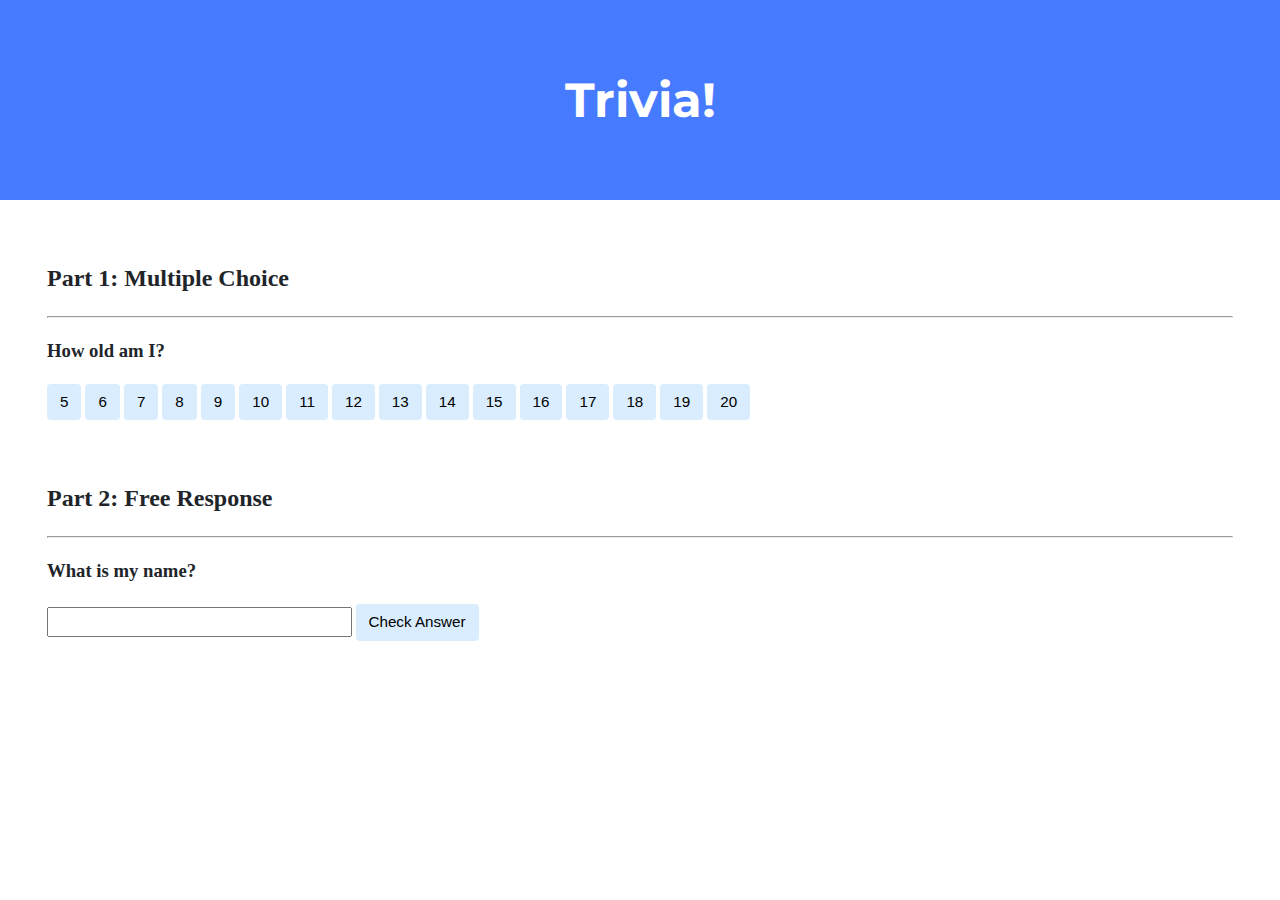
<file: lab8/index.html>
<!DOCTYPE html>

<html lang="en">
    <head>
        <link href="https://fonts.googleapis.com/css2?family=Montserrat:wght@500&display=swap" rel="stylesheet">
        <link href="styles.css" rel="stylesheet">
        <title>Trivia!</title>
        <script>

            document.addEventListener('DOMContentLoaded', function() {
                let correct = document.querySelector('.correct');
                correct.addEventListener('click', function() {
                    correct.style.backgroundColor = 'green';
                    document.querySelector('#feedback1').innerHTML = 'Correct!';
                });

                let incorrects = document.querySelectorAll('.incorrect');
                for (let i = 0; i < incorrects.length; i++) {
                    incorrects[i].addEventListener('click', function() {
                        incorrects[i].style.backgroundColor = 'red';
                        document.querySelector('#feedback1').innerHTML = 'Incorrect';
                    });
                }

                document.querySelector('#check').addEventListener('click', function() {
                    let input = document.querySelector('input');
                    if (input.value === 'Marcos' || input.value === 'marcos') {
                        input.style.backgroundColor = 'green';
                        document.querySelector('#feedback2').innerHTML = 'Correct!';
                    } else {
                        input.style.backgroundColor = 'red';
                        document.querySelector('#feedback2').innerHTML = 'Incorrect';
                    }
                })
            })

        </script>
    </head>
    <body>
        <div class="header">
            <h1>Trivia!</h1>
        </div>

        <div class="container">
            <div class="section">
                <h2>Part 1: Multiple Choice </h2>
                <hr>

                <h3>How old am I? </h3>
                <button class="incorrect">5</button>
                <button class="incorrect">6</button>
                <button class="incorrect">7</button>
                <button class="incorrect">8</button>
                <button class="incorrect">9</button>
                <button class="incorrect">10</button>
                <button class="incorrect">11</button>
                <button class="incorrect">12</button>
                <button class="incorrect">13</button>
                <button class="incorrect">14</button>
                <button class="incorrect">15</button>
                <button class="correct">16</button>
                <button class="incorrect">17</button>
                <button class="incorrect">18</button>
                <button class="incorrect">19</button>
                <button class="incorrect">20</button>
                <p id="feedback1"></p>

            </div>

            <div class="section">
                <h2>Part 2: Free Response</h2>
                <hr>

                <h3>What is my name? </h3>
                <input type="text"></input>
                <button id="check">Check Answer</button>
                <p id="feedback2"></p>

            </div>
        </div>
    </body>
</html>
</file>
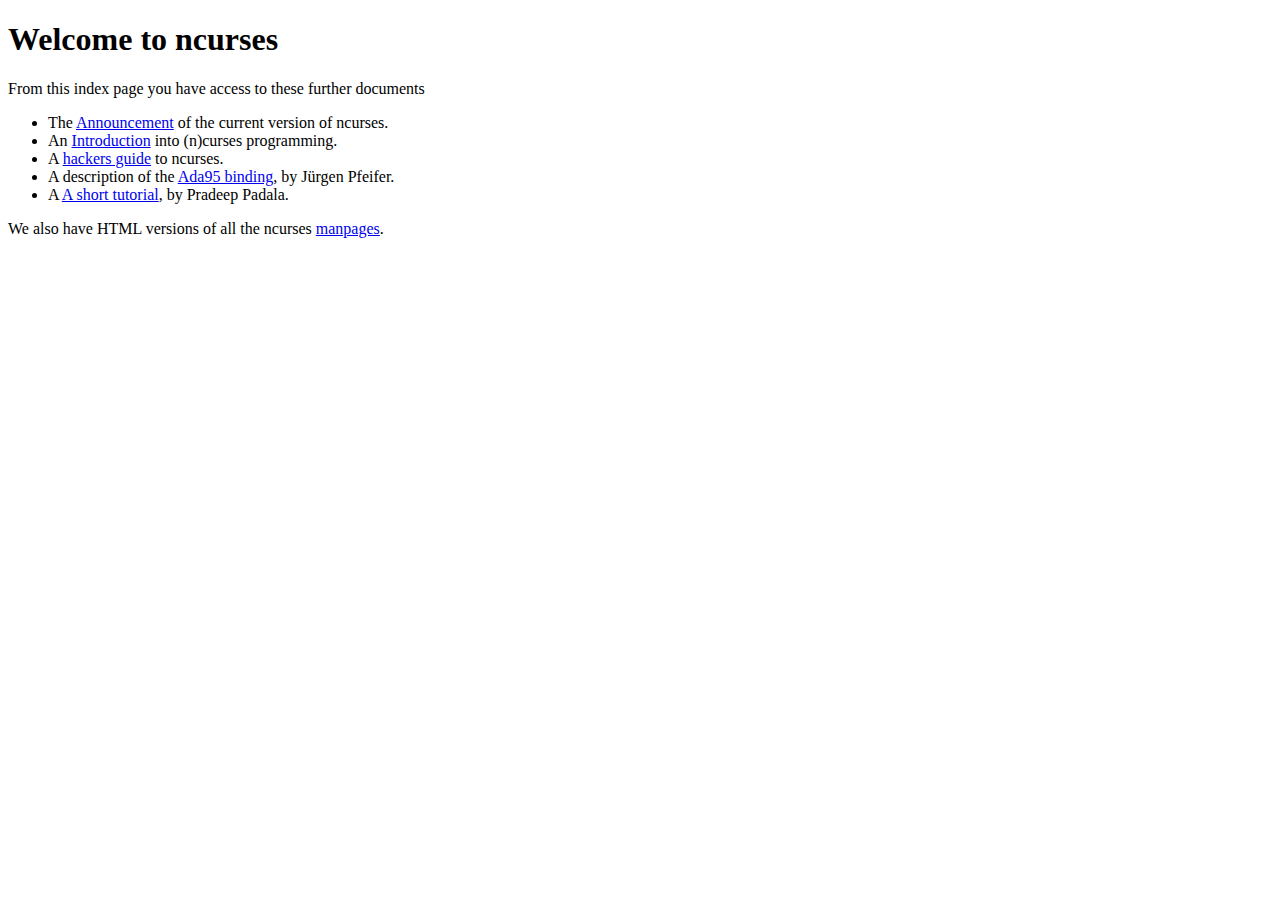
<file: .c9/ncurses-6.0/doc/html/index.html>
<!DOCTYPE html PUBLIC "-//W3C//DTD HTML 4.01//EN">
<!--
  $Id: index.html,v 1.6 2013/05/17 23:30:29 tom Exp $
  ****************************************************************************
  * Copyright (c) 1998-2010,2013 Free Software Foundation, Inc.              *
  *                                                                          *
  * Permission is hereby granted, free of charge, to any person obtaining a  *
  * copy of this software and associated documentation files (the            *
  * "Software"), to deal in the Software without restriction, including      *
  * without limitation the rights to use, copy, modify, merge, publish,      *
  * distribute, distribute with modifications, sublicense, and/or sell       *
  * copies of the Software, and to permit persons to whom the Software is    *
  * furnished to do so, subject to the following conditions:                 *
  *                                                                          *
  * The above copyright notice and this permission notice shall be included  *
  * in all copies or substantial portions of the Software.                   *
  *                                                                          *
  * THE SOFTWARE IS PROVIDED "AS IS", WITHOUT WARRANTY OF ANY KIND, EXPRESS  *
  * OR IMPLIED, INCLUDING BUT NOT LIMITED TO THE WARRANTIES OF               *
  * MERCHANTABILITY, FITNESS FOR A PARTICULAR PURPOSE AND NONINFRINGEMENT.   *
  * IN NO EVENT SHALL THE ABOVE COPYRIGHT HOLDERS BE LIABLE FOR ANY CLAIM,   *
  * DAMAGES OR OTHER LIABILITY, WHETHER IN AN ACTION OF CONTRACT, TORT OR    *
  * OTHERWISE, ARISING FROM, OUT OF OR IN CONNECTION WITH THE SOFTWARE OR    *
  * THE USE OR OTHER DEALINGS IN THE SOFTWARE.                               *
  *                                                                          *
  * Except as contained in this notice, the name(s) of the above copyright   *
  * holders shall not be used in advertising or otherwise to promote the     *
  * sale, use or other dealings in this Software without prior written       *
  * authorization.                                                           *
  ****************************************************************************
-->
<HTML>
<HEAD>
<TITLE>Welcome to ncurses</TITLE>
<link rev=made href="mailto:bug-ncurses@gnu.org">
<meta http-equiv="Content-Type" content="text/html; charset=iso-8859-1">
</HEAD>
<BODY>

<H1>Welcome to ncurses</H1>
From this index page you have access to these further documents
<UL>
<LI>The <a href="announce.html">Announcement</a> of the current version of ncurses.
<LI>An <a href="ncurses-intro.html">Introduction</a> into (n)curses programming.
<LI>A <a href="hackguide.html">hackers guide</a> to ncurses.
<LI>A description of the <a href="Ada95.html">Ada95 binding</a>, by J&uuml;rgen Pfeifer.
<li>A <a href="NCURSES-Programming-HOWTO.html">A short tutorial</a>, by Pradeep Padala.
</UL><P>
We also have HTML versions of all the ncurses <a href="man">manpages</a>.
</BODY>
</HTML>
</file>
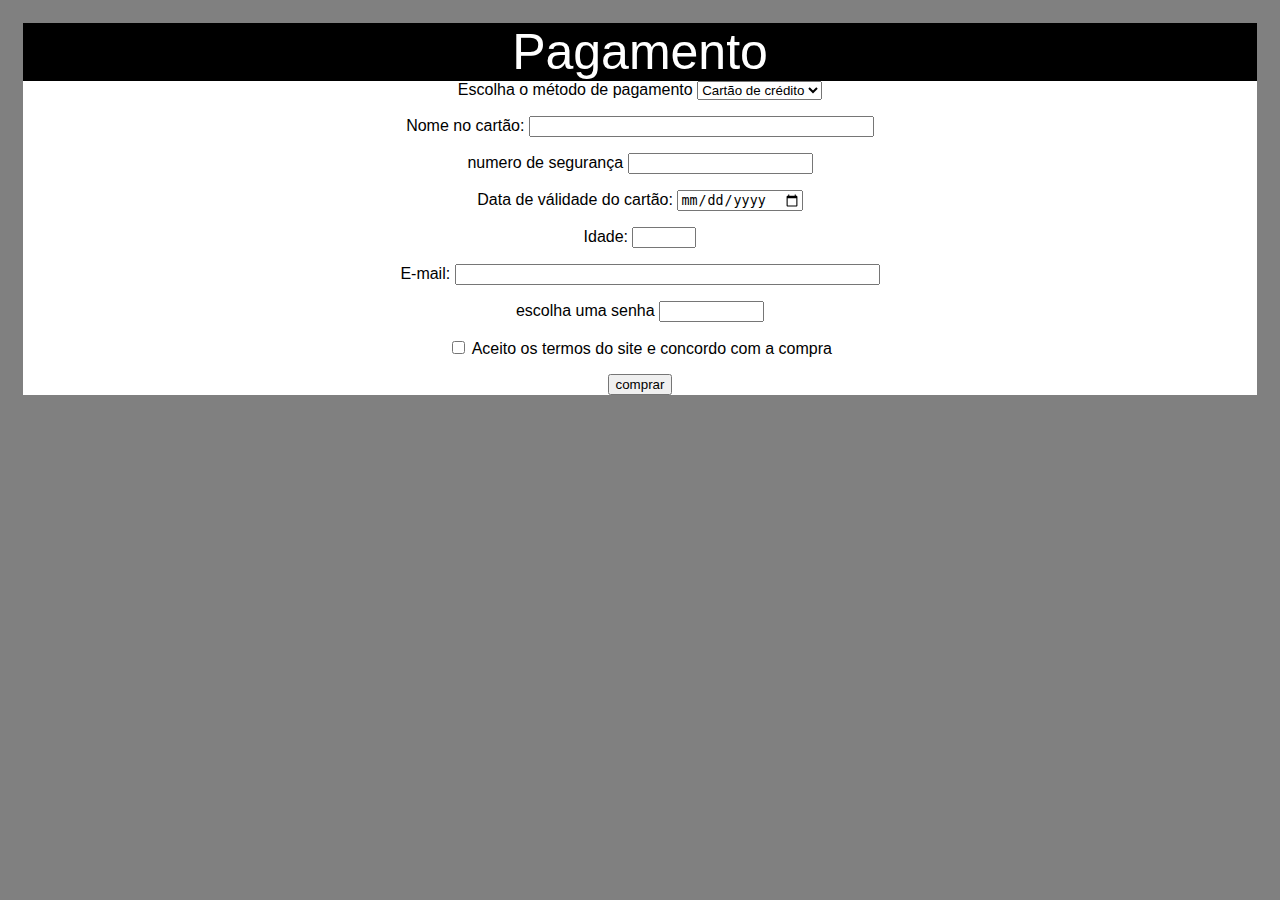
<file: homepage/pagamento.html>
<!DOCTYPE html>
<html>
<head>
	<link rel="stylesheet" href="css.css" />
	<script type="text/javascript" src="valida.js"></script>
	<title>confirmar a compra da certo</title>
</head>
<body>
	<header>Pagamento</header>
	<div class="botãodiv">
		<div class="box">
	<form>
		<label>Escolha o método de pagamento </label> <select>
			<option>Cartão de crédito</option>
			<option>Cartão de débito</option>
		</select>
	</form>
	<form name="dados" action="dados.html" onsubmit="return validar(this)">
			
		<p>
			<label for="nome">Nome no cartão: </label>
			<input type="text" name="nome" id="nome" size="40" maxlength="30">
		</p>
		<p>
			<label for="safe">numero de segurança </label>
			<input type="number" name="safe" id="safe" size="40" maxlength="10">
		</p>
		<p>
			<label for="data">Data de válidade do cartão: </label>
			<input type="Date" name="data" id="data" size="40" maxlength="30">
		</p>
		<p>
			<label for="idade">Idade: </label>
			<input type="number" name="idade" id="idade" min="1" max="100">
		</p>
		<p>
			<label for="email">E-mail: </label>
			<input type="email" name="email" id="email" size="50" maxlength="50">
		</p>
		<p>
			<label for="senha">escolha uma senha </label>
			<input type="password" name="senha" id="senha" size="10" maxlength="10">
		</p>
		<p>
			<input type="checkbox" name="concordo" value="sim">
			<label for="concordo">Aceito os termos do site e concordo com a compra</label>
			<br><div name="mensConcordo" id="mensConcordo"></div> 
		</p>
		&nbsp;&nbsp;&nbsp;&nbsp;
			<input type="submit" name="comprar" value="comprar">
			&nbsp;&nbsp;&nbsp;&nbsp;

		</div>
</div>

	</form>
</div>
</body>
</html>
</file>
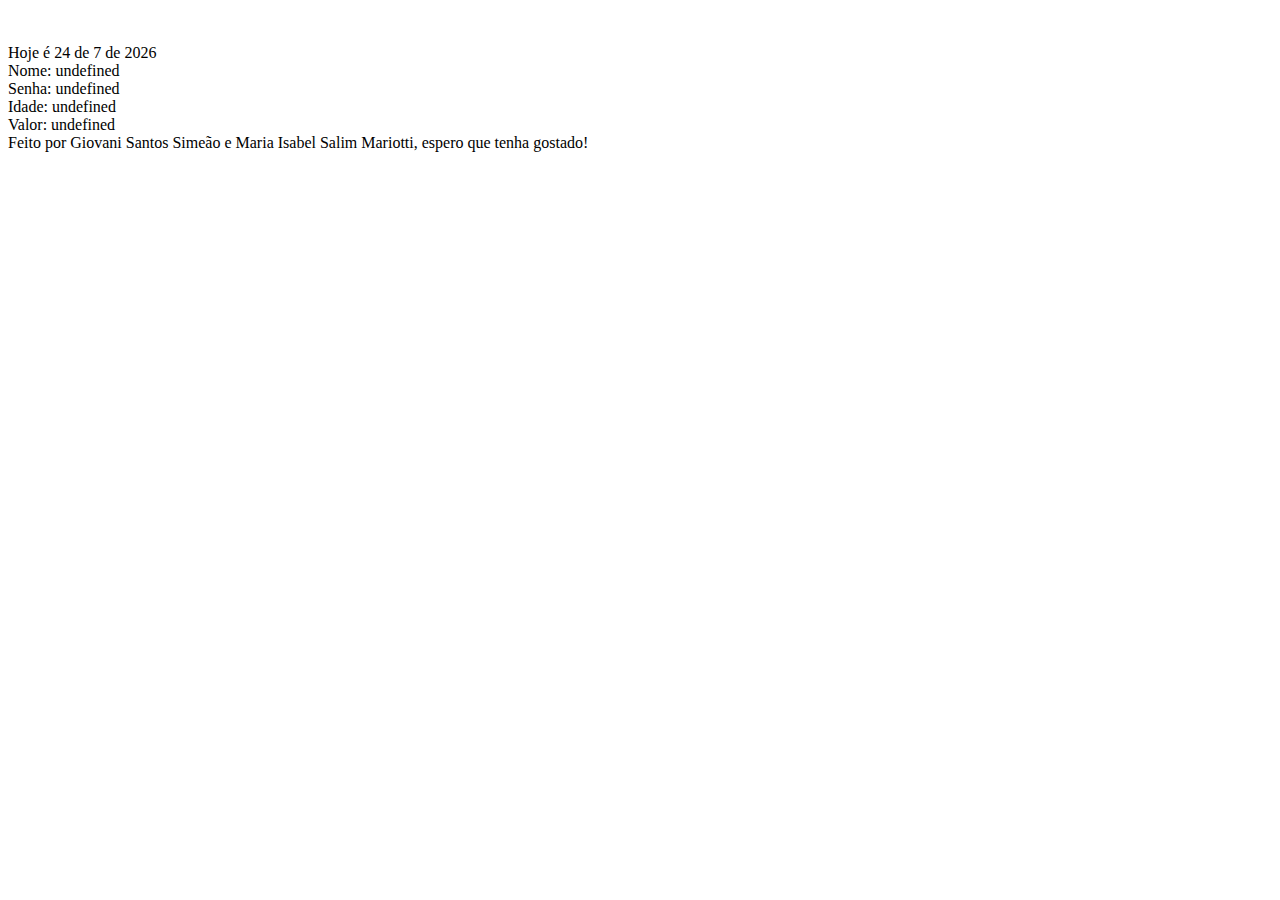
<file: homepage/p2/dados.html>
<!DOCTYPE html>
<html>
<head>
	<meta charset="utf-8">
	<title>Dados</title>
</head>
<script type="text/javascript">
	
		var now = new Date();

		document.write("<br><br>Hoje é " + + now.getDate() + " de " + (parseInt(now.getMonth())+1) + " de " + now.getFullYear() );
</script> <script type="text/javascript" src="leitura.js"></script>
<script type="text/javascript">
		document.write("<br>Nome: " + queryString("nome"));
		document.write("<br>Senha: " + queryString("senha"));
		document.write("<br>Idade: " + queryString("idade"));
		document.write("<br>Valor: " + queryString ("valor"));
	</script>
	<footer>Feito por Giovani Santos Simeão e Maria Isabel Salim Mariotti, espero que tenha gostado!</footer>
</body>
</body>
</html>
</file>
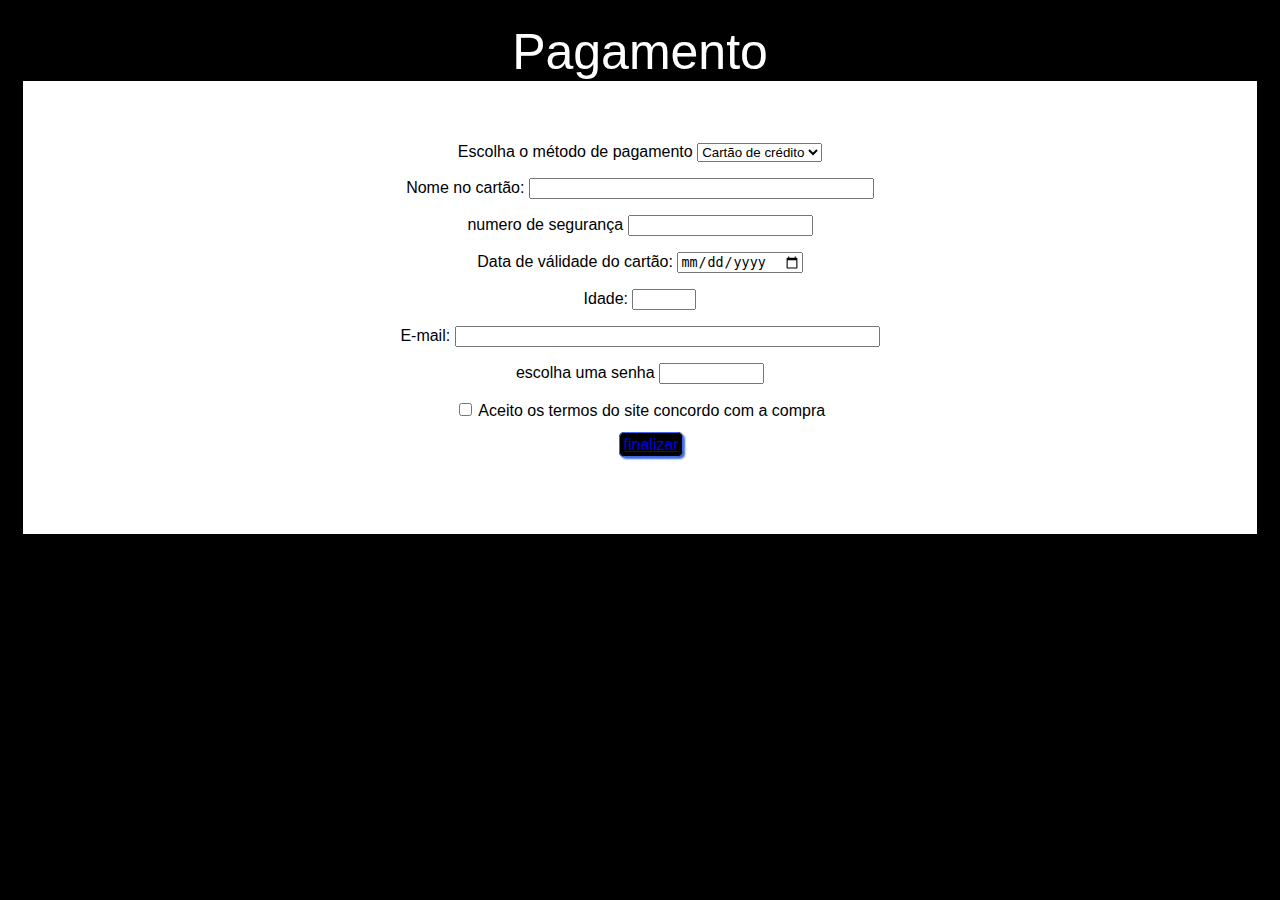
<file: homepage/p2/pagamento.html>
<!DOCTYPE html>
<html>
<head>
	<meta charset="utf-8">
	<link rel="stylesheet" href="css.css" />
	<script type="text/javascript" src="valida.js"></script>
	<title>Confirmar a compra</title>
</head>
<body class="preto">
	<header>Pagamento</header>
	<div class="botãodiv">
		<div class="divvend">
	<form>
		<label>Escolha o método de pagamento </label> <select>
			<option>Cartão de crédito</option>
			<option>Cartão de débito</option>
		</select>
	</form>
	<div>
	<form name="dados" action="pagamento.html" onsubmit="return validar(this)">
				<p>
			<label for="nome">Nome no cartão: </label>
			<input type="text" name="nome" id="nome" size="40" maxlength="30">
		</p>
		<p>
			<label for="safe">numero de segurança </label>
			<input type="number" name="safe" id="safe" size="40" maxlength="10">
		</p>
		<p>
			<label for="data">Data de válidade do cartão: </label>
			<input type="Date" name="data" id="data" size="40" maxlength="30">
		</p>
		<p>
			<label for="idade">Idade: </label>
			<input type="number" name="idade" id="idade" min="1" max="100">
		</p>
		<p>
			<label for="email">E-mail: </label>
			<input type="email" name="email" id="email" size="50" maxlength="50">
		</p>
		<p>
			<label for="senha">escolha uma senha </label>
			<input type="password" name="senha" id="senha" size="10" maxlength="10">
		</p>
		<p>
			<input type="checkbox" name="concordo" value="sim">
			<label for="concordo">Aceito os termos do site  concordo com a compra</label>
			<br><div name="mensConcordo" id="mensConcordo"></div> 
		</p>
		&nbsp;&nbsp;&nbsp;&nbsp;
			<form> <a href="dados.html" class="botãocompra">finalizar</a></form>
			&nbsp;&nbsp;&nbsp;&nbsp;

		</div>
	</form>
</div>
</div>
</div>
</body>
</html>
</file>
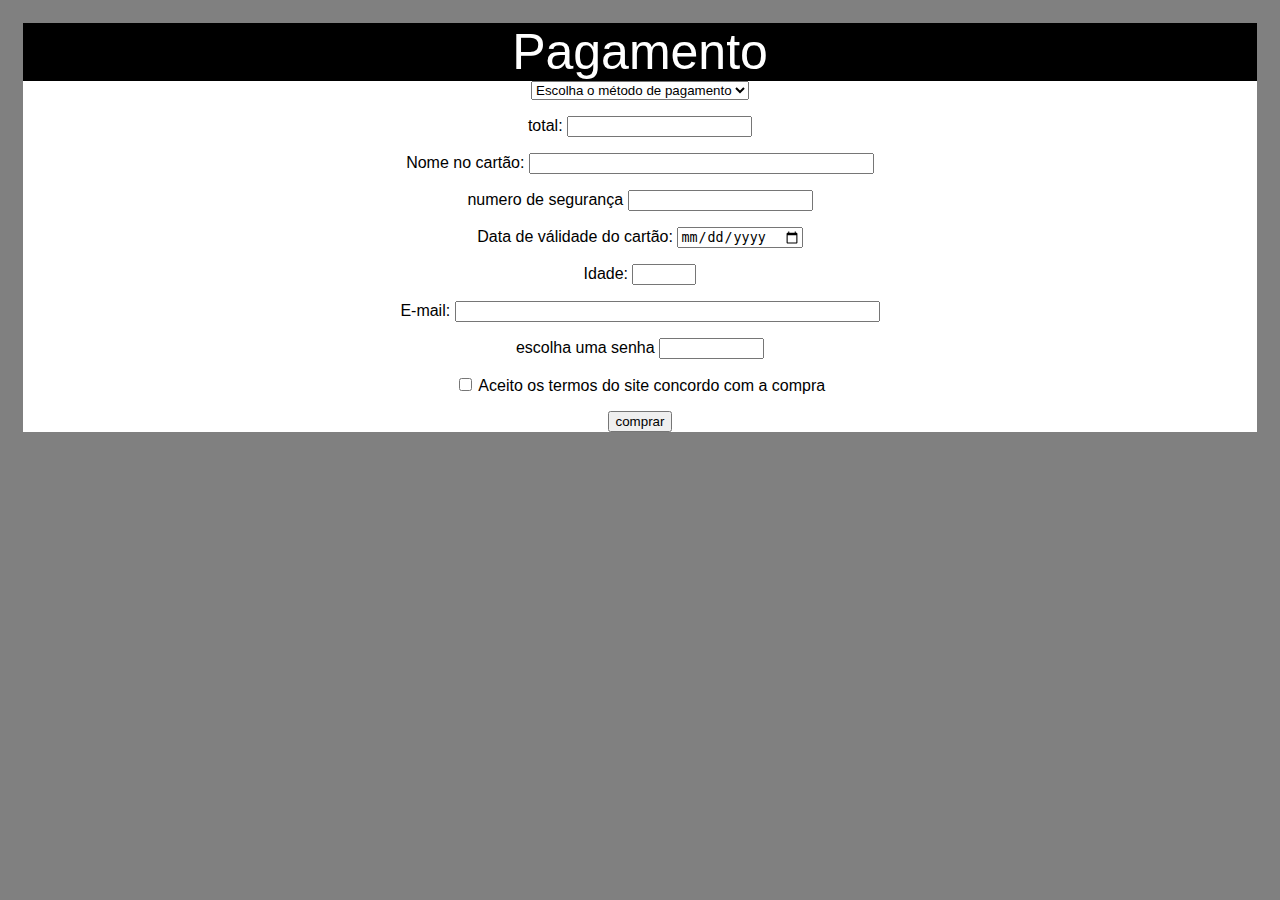
<file: homepage/p2/venda.html>
<!DOCTYPE html>
<html>
<head>
	<link rel="stylesheet" href="css.css" />
	<script type="text/javascript" src="valida.js"></script>
	<title>confirmar a compra</title>
</head>
<body>
	<header>Pagamento</header>
	<div class="botãodiv">
		<div class="box">
	<form>
		<select>
			<br>
			<option> Escolha o método de pagamento <br></option>

			<option>Cartão de crédito</option>
			<option>Cartão de débito</option>
		</select>
	</form>
	<form name="dados" action="dados.html" onsubmit="return validar(this)">
			<p>
			<label for="valor">total: </label>
			<input type="number" name="valor" id="valor" size="40" maxlength="30">
		</p>
		<p>
			<label for="nome">Nome no cartão: </label>
			<input type="text" name="nome" id="nome" size="40" maxlength="30">
		</p>
		<p>
			<label for="safe">numero de segurança </label>
			<input type="number" name="safe" id="safe" size="40" maxlength="10">
		</p>
		<p>
			<label for="data">Data de válidade do cartão: </label>
			<input type="Date" name="data" id="data" size="40" maxlength="30">
		</p>
		<p>
			<label for="idade">Idade: </label>
			<input type="number" name="idade" id="idade" min="1" max="100">
		</p>
		<p>
			<label for="email">E-mail: </label>
			<input type="email" name="email" id="email" size="50" maxlength="50">
		</p>
		<p>
			<label for="senha">escolha uma senha </label>
			<input type="password" name="senha" id="senha" size="10" maxlength="10">
		</p>
		<p>
			<input type="checkbox" name="concordo" value="sim">
			<label for="concordo">Aceito os termos do site  concordo com a compra</label>
			<br><div name="mensConcordo" id="mensConcordo"></div> 
		</p>
		&nbsp;&nbsp;&nbsp;&nbsp;
			<input type="submit" name="comprar" value="comprar">
			&nbsp;&nbsp;&nbsp;&nbsp;

		</div>
</div>

	</form>
</div>
</body>
</html>
</file>
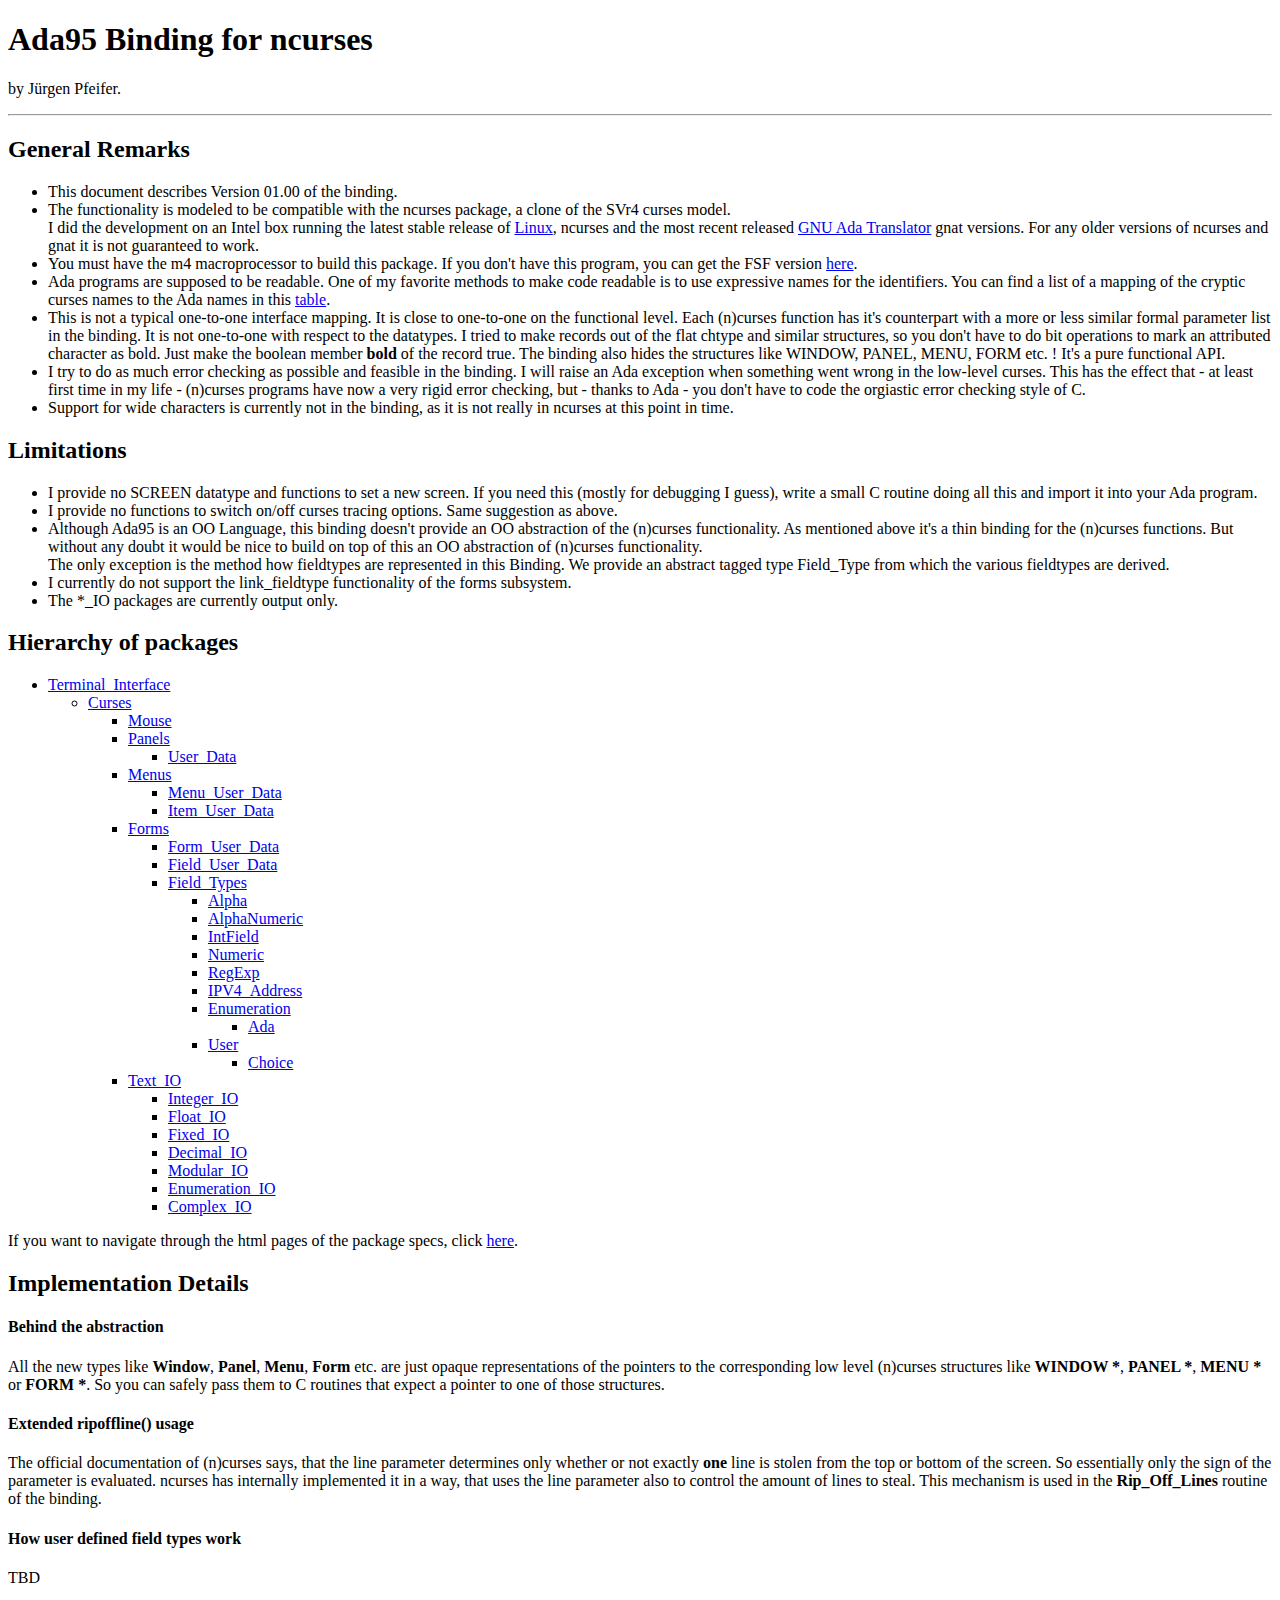
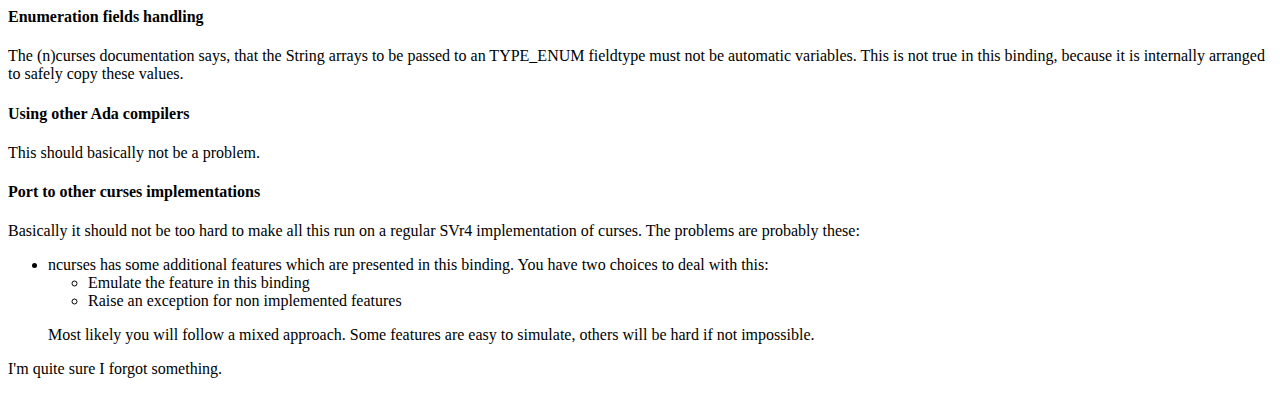
<file: .c9/ncurses-6.0/doc/html/Ada95.html>
<!--
  $Id: Ada95.html,v 1.14 2013/05/18 21:34:34 tom Exp $
  ****************************************************************************
  * Copyright (c) 1998-2010,2013 Free Software Foundation, Inc.              *
  *                                                                          *
  * Permission is hereby granted, free of charge, to any person obtaining a  *
  * copy of this software and associated documentation files (the            *
  * "Software"), to deal in the Software without restriction, including      *
  * without limitation the rights to use, copy, modify, merge, publish,      *
  * distribute, distribute with modifications, sublicense, and/or sell       *
  * copies of the Software, and to permit persons to whom the Software is    *
  * furnished to do so, subject to the following conditions:                 *
  *                                                                          *
  * The above copyright notice and this permission notice shall be included  *
  * in all copies or substantial portions of the Software.                   *
  *                                                                          *
  * THE SOFTWARE IS PROVIDED "AS IS", WITHOUT WARRANTY OF ANY KIND, EXPRESS  *
  * OR IMPLIED, INCLUDING BUT NOT LIMITED TO THE WARRANTIES OF               *
  * MERCHANTABILITY, FITNESS FOR A PARTICULAR PURPOSE AND NONINFRINGEMENT.   *
  * IN NO EVENT SHALL THE ABOVE COPYRIGHT HOLDERS BE LIABLE FOR ANY CLAIM,   *
  * DAMAGES OR OTHER LIABILITY, WHETHER IN AN ACTION OF CONTRACT, TORT OR    *
  * OTHERWISE, ARISING FROM, OUT OF OR IN CONNECTION WITH THE SOFTWARE OR    *
  * THE USE OR OTHER DEALINGS IN THE SOFTWARE.                               *
  *                                                                          *
  * Except as contained in this notice, the name(s) of the above copyright   *
  * holders shall not be used in advertising or otherwise to promote the     *
  * sale, use or other dealings in this Software without prior written       *
  * authorization.                                                           *
  ****************************************************************************
-->
<!DOCTYPE html PUBLIC "-//W3C//DTD HTML 4.01//EN">

<html>
<head>
  <meta name="generator" content=
  "HTML Tidy for Linux (vers 25 March 2009), see www.w3.org">

  <title>Ada95 Binding for ncurses</title>
  <link rev="made" href="mailto:bug-ncurses@gnu.org">
  <meta http-equiv="Content-Type" content=
  "text/html; charset=us-ascii">
</head>

<body>
  <h1>Ada95 Binding for ncurses</h1>

  <p>by J&uuml;rgen Pfeifer.</p>
  <hr>

  <h2>General Remarks</h2>

  <ul>
    <li>This document describes Version 01.00 of the binding.</li>

    <li>The functionality is modeled to be compatible with the
    ncurses package, a clone of the SVr4 curses model.<br>
    I did the development on an Intel box running the latest stable
    release of <a href="http://www.linux.org">Linux</a>, ncurses
    and the most recent released <a href="http://www.gnat.com">GNU
    Ada Translator</a> gnat versions. For any older versions of
    ncurses and gnat it is not guaranteed to work.</li>

    <li>You must have the m4 macroprocessor to build this package.
    If you don't have this program, you can get the FSF version
    <a href="ftp://ftp.gnu.org/pub/gnu/">here</a>.</li>

    <li>Ada programs are supposed to be readable. One of my
    favorite methods to make code readable is to use expressive
    names for the identifiers. You can find a list of a mapping of
    the cryptic curses names to the Ada names in this <a href=
    "ada/table.html">table</a>.</li>

    <li>This is not a typical one-to-one interface mapping. It is
    close to one-to-one on the functional level. Each (n)curses
    function has it's counterpart with a more or less similar
    formal parameter list in the binding. It is not one-to-one with
    respect to the datatypes. I tried to make records out of the
    flat chtype and similar structures, so you don't have to do bit
    operations to mark an attributed character as bold. Just make
    the boolean member <strong>bold</strong> of the record true.
    The binding also hides the structures like WINDOW, PANEL, MENU,
    FORM etc. ! It's a pure functional API.</li>

    <li>I try to do as much error checking as possible and feasible
    in the binding. I will raise an Ada exception when something
    went wrong in the low-level curses. This has the effect that -
    at least first time in my life - (n)curses programs have now a
    very rigid error checking, but - thanks to Ada - you don't have
    to code the orgiastic error checking style of C.</li>

    <li>Support for wide characters is currently not in the
    binding, as it is not really in ncurses at this point in
    time.</li>
  </ul>

  <h2>Limitations</h2>

  <ul>
    <li>I provide no SCREEN datatype and functions to set a new
    screen. If you need this (mostly for debugging I guess), write
    a small C routine doing all this and import it into your Ada
    program.</li>

    <li>I provide no functions to switch on/off curses tracing
    options. Same suggestion as above.</li>

    <li>Although Ada95 is an OO Language, this binding doesn't
    provide an OO abstraction of the (n)curses functionality. As
    mentioned above it's a thin binding for the (n)curses
    functions. But without any doubt it would be nice to build on
    top of this an OO abstraction of (n)curses functionality.<br>
    The only exception is the method how fieldtypes are represented
    in this Binding. We provide an abstract tagged type Field_Type
    from which the various fieldtypes are derived.</li>

    <li>I currently do not support the link_fieldtype functionality
    of the forms subsystem.</li>

    <li>The *_IO packages are currently output only.</li>
  </ul>

  <h2>Hierarchy of packages</h2>

  <ul>
    <li>
      <a href=
      "ada/terminal_interface__ads.htm">Terminal_Interface</a>

      <ul>
        <li>
          <a href=
          "ada/terminal_interface-curses__ads.htm">Curses</a>

          <ul>
            <li><a href=
            "ada/terminal_interface-curses-mouse__ads.htm">Mouse</a></li>

            <li>
              <a href=
              "ada/terminal_interface-curses-panels__ads.htm">Panels</a>

              <ul>
                <li><a href=
                "ada/terminal_interface-curses-panels-user_data__ads.htm">
                User_Data</a></li>
              </ul>
            </li>

            <li>
              <a href=
              "ada/terminal_interface-curses-menus__ads.htm">Menus</a>

              <ul>
                <li><a href=
                "ada/terminal_interface-curses-menus-menu_user_data__ads.htm">
                Menu_User_Data</a></li>

                <li><a href=
                "ada/terminal_interface-curses-menus-item_user_data__ads.htm">
                Item_User_Data</a></li>
              </ul>
            </li>

            <li>
              <a href=
              "ada/terminal_interface-curses-forms__ads.htm">Forms</a>

              <ul>
                <li><a href=
                "ada/terminal_interface-curses-forms-form_user_data__ads.htm">
                Form_User_Data</a></li>

                <li><a href=
                "ada/terminal_interface-curses-forms-field_user_data__ads.htm">
                Field_User_Data</a></li>

                <li>
                  <a href=
                  "ada/terminal_interface-curses-forms-field_types__ads.htm">
                  Field_Types</a>

                  <ul>
                    <li><a href=
                    "ada/terminal_interface-curses-forms-field_types-alpha__ads.htm">
                    Alpha</a></li>

                    <li><a href=
                    "ada/terminal_interface-curses-forms-field_types-alphanumeric__ads.htm">
                    AlphaNumeric</a></li>

                    <li><a href=
                    "ada/terminal_interface-curses-forms-field_types-intfield__ads.htm">
                    IntField</a></li>

                    <li><a href=
                    "ada/terminal_interface-curses-forms-field_types-numeric__ads.htm">
                    Numeric</a></li>

                    <li><a href=
                    "ada/terminal_interface-curses-forms-field_types-regexp__ads.htm">
                    RegExp</a></li>

                    <li><a href=
                    "ada/terminal_interface-curses-forms-field_types-ipv4_address__ads.htm">
                    IPV4_Address</a></li>

                    <li>
                      <a href=
                      "ada/terminal_interface-curses-forms-field_types-enumeration__ads.htm">
                      Enumeration</a>

                      <ul>
                        <li><a href=
                        "ada/terminal_interface-curses-forms-field_types-enumeration-ada__ads.htm">
                        Ada</a></li>
                      </ul>
                    </li>

                    <li>
                      <a href=
                      "ada/terminal_interface-curses-forms-field_types-user__ads.htm">
                      User</a>

                      <ul>
                        <li><a href=
                        "ada/terminal_interface-curses-forms-field_types-user-choice__ads.htm">
                        Choice</a></li>
                      </ul>
                    </li>
                  </ul>
                </li>
              </ul>
            </li>

            <li>
              <a href=
              "ada/terminal_interface-curses-text_io__ads.htm">Text_IO</a>

              <ul>
                <li><a href=
                "ada/terminal_interface-curses-text_io-integer_io__ads.htm">
                Integer_IO</a></li>

                <li><a href=
                "ada/terminal_interface-curses-text_io-float_io__ads.htm">
                Float_IO</a></li>

                <li><a href=
                "ada/terminal_interface-curses-text_io-fixed_io__ads.htm">
                Fixed_IO</a></li>

                <li><a href=
                "ada/terminal_interface-curses-text_io-decimal_io__ads.htm">
                Decimal_IO</a></li>

                <li><a href=
                "ada/terminal_interface-curses-text_io-modular_io__ads.htm">
                Modular_IO</a></li>

                <li><a href=
                "ada/terminal_interface-curses-text_io-enumeration_io__ads.htm">
                Enumeration_IO</a></li>

                <li><a href=
                "ada/terminal_interface-curses-text_io-complex_io__ads.htm">
                Complex_IO</a></li>
              </ul>
            </li>
          </ul>
        </li>
      </ul>
    </li>
  </ul>

  <p>If you want to navigate through the html pages of the package
  specs, click <a href="ada/index.htm">here</a>.</p>

  <h2>Implementation Details</h2>

  <h4>Behind the abstraction</h4>

  <p>All the new types like <strong>Window</strong>,
  <strong>Panel</strong>, <strong>Menu</strong>,
  <strong>Form</strong> etc. are just opaque representations of the
  pointers to the corresponding low level (n)curses structures like
  <strong>WINDOW *</strong>, <strong>PANEL *</strong>, <strong>MENU
  *</strong> or <strong>FORM *</strong>. So you can safely pass
  them to C routines that expect a pointer to one of those
  structures.</p>

  <h4>Extended ripoffline() usage</h4>

  <p>The official documentation of (n)curses says, that the line
  parameter determines only whether or not exactly
  <strong>one</strong> line is stolen from the top or bottom of the
  screen. So essentially only the sign of the parameter is
  evaluated. ncurses has internally implemented it in a way, that
  uses the line parameter also to control the amount of lines to
  steal. This mechanism is used in the
  <strong>Rip_Off_Lines</strong> routine of the binding.</p>

  <h4><a name="userpointer" id="userpointer">How user defined field
  types work</a></h4>

  <p>TBD</p>

  <h4>Enumeration fields handling</h4>

  <p>The (n)curses documentation says, that the String arrays to be
  passed to an TYPE_ENUM fieldtype must not be automatic variables.
  This is not true in this binding, because it is internally
  arranged to safely copy these values.</p>

  <h4><a name="compiler" id="compiler">Using other Ada
  compilers</a></h4>

  <p>This should basically not be a problem.</p>

  <h4>Port to other curses implementations</h4>

  <p>Basically it should not be too hard to make all this run on a
  regular SVr4 implementation of curses. The problems are probably
  these:<br></p>

  <ul>
    <li>ncurses has some additional features which are presented in
    this binding. You have two choices to deal with this:

      <ul>
        <li>Emulate the feature in this binding</li>

        <li>Raise an exception for non implemented features</li>
      </ul>

      <p>Most likely you will follow a mixed approach. Some
      features are easy to simulate, others will be hard if not
      impossible.</p>
    </li>
  </ul>

  <p>I'm quite sure I forgot something.</p>
</body>
</html>
</file>
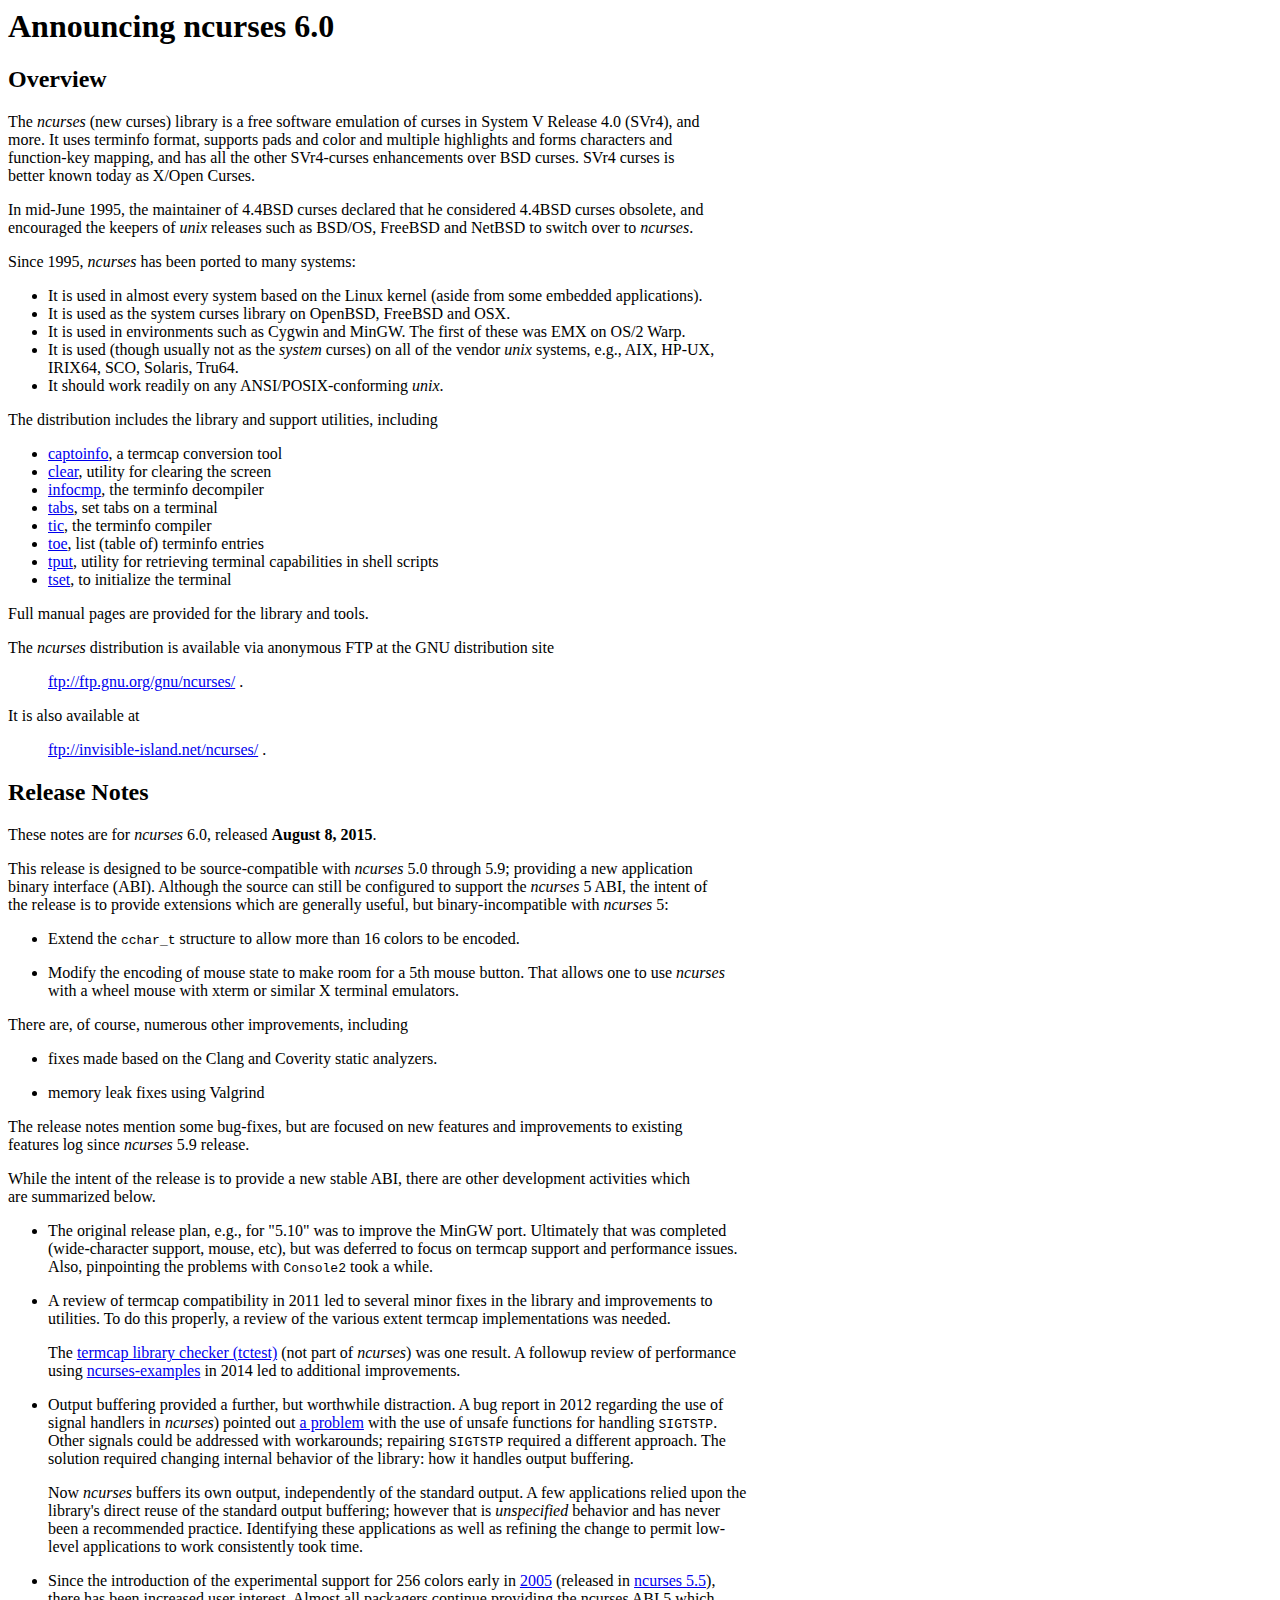
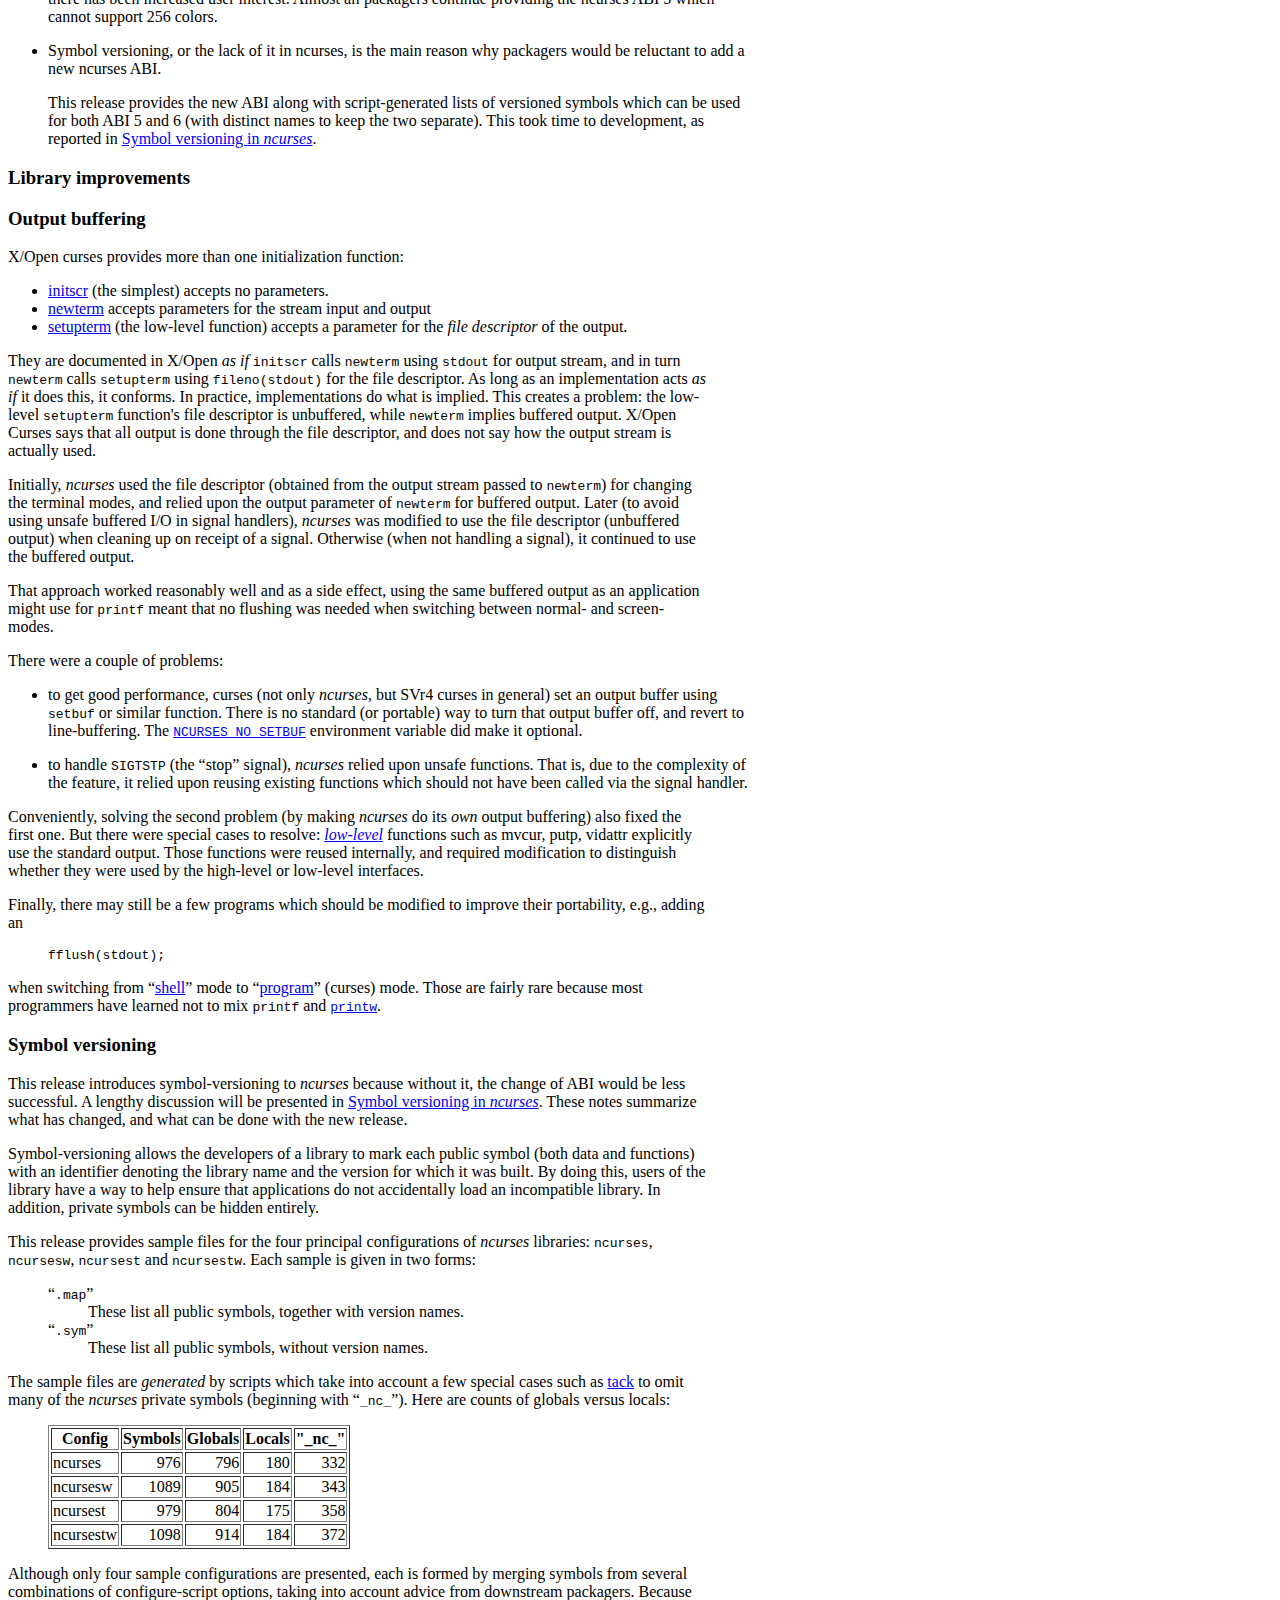
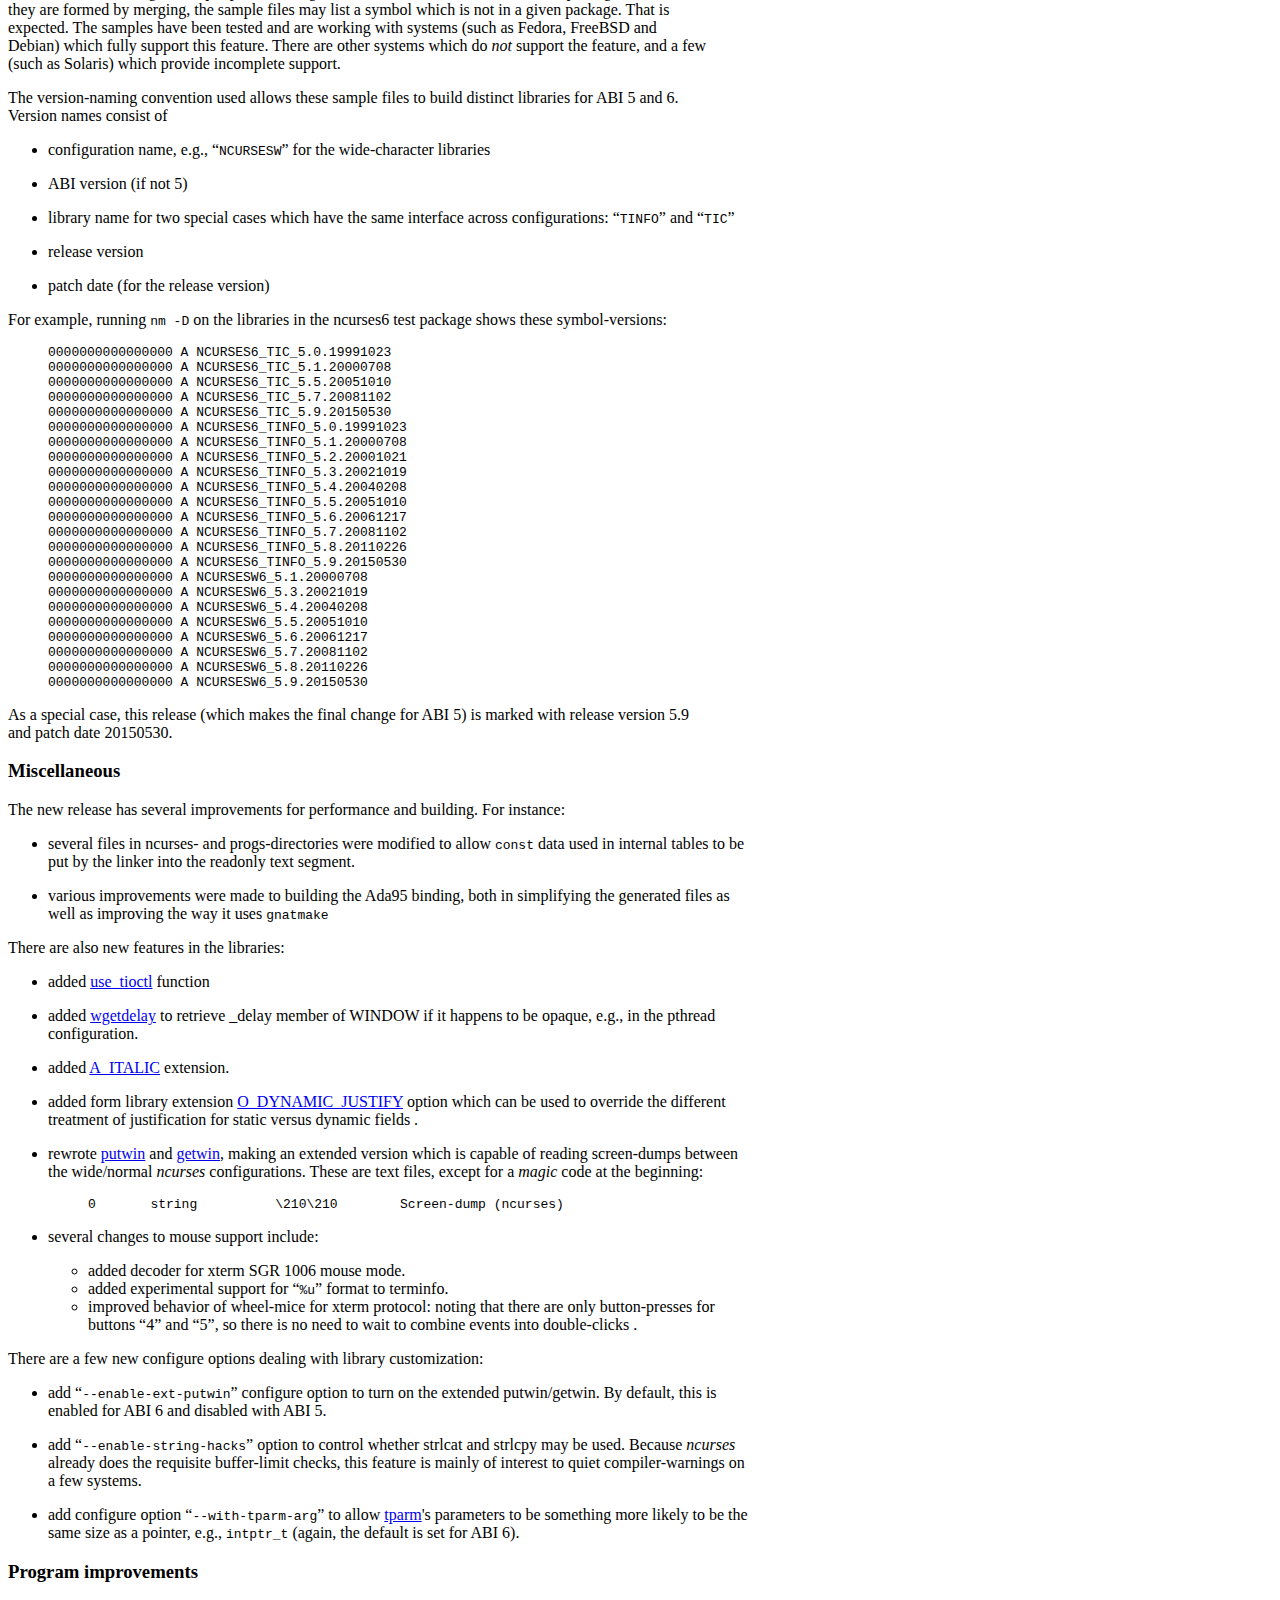
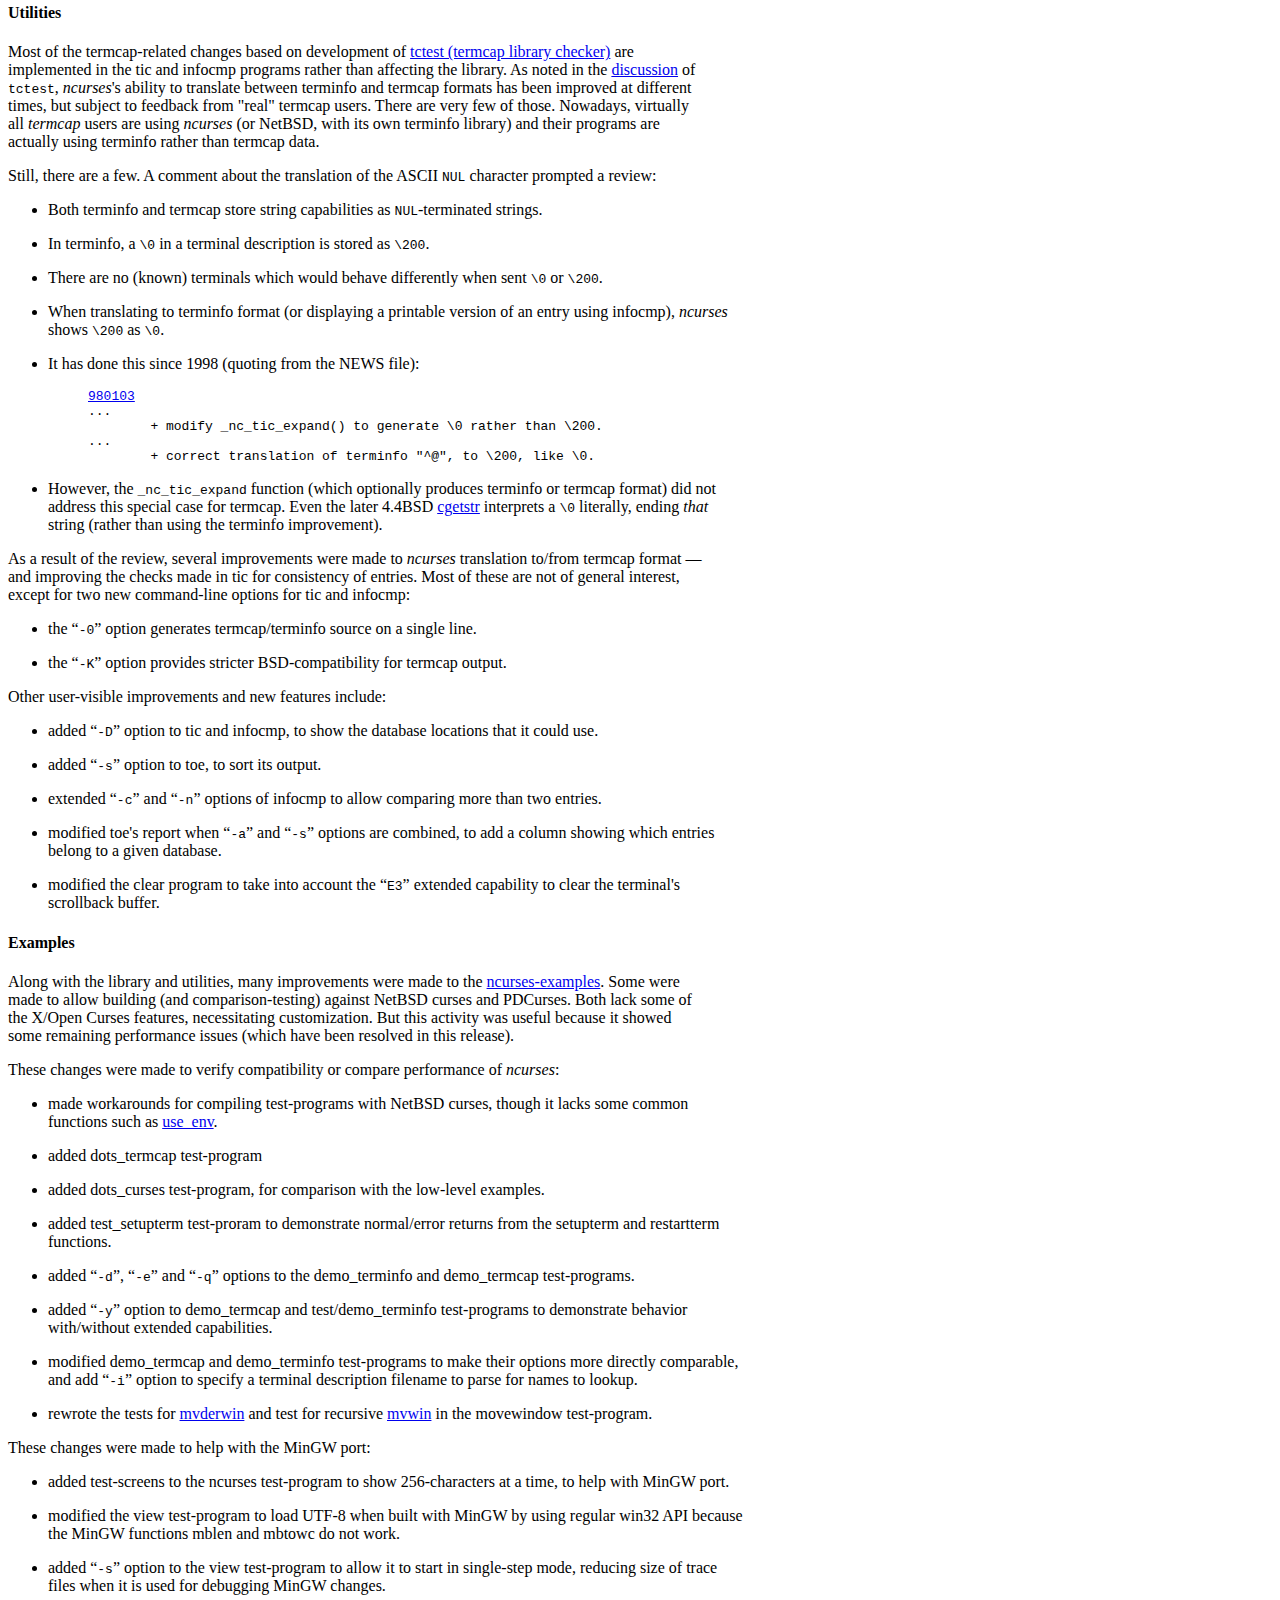
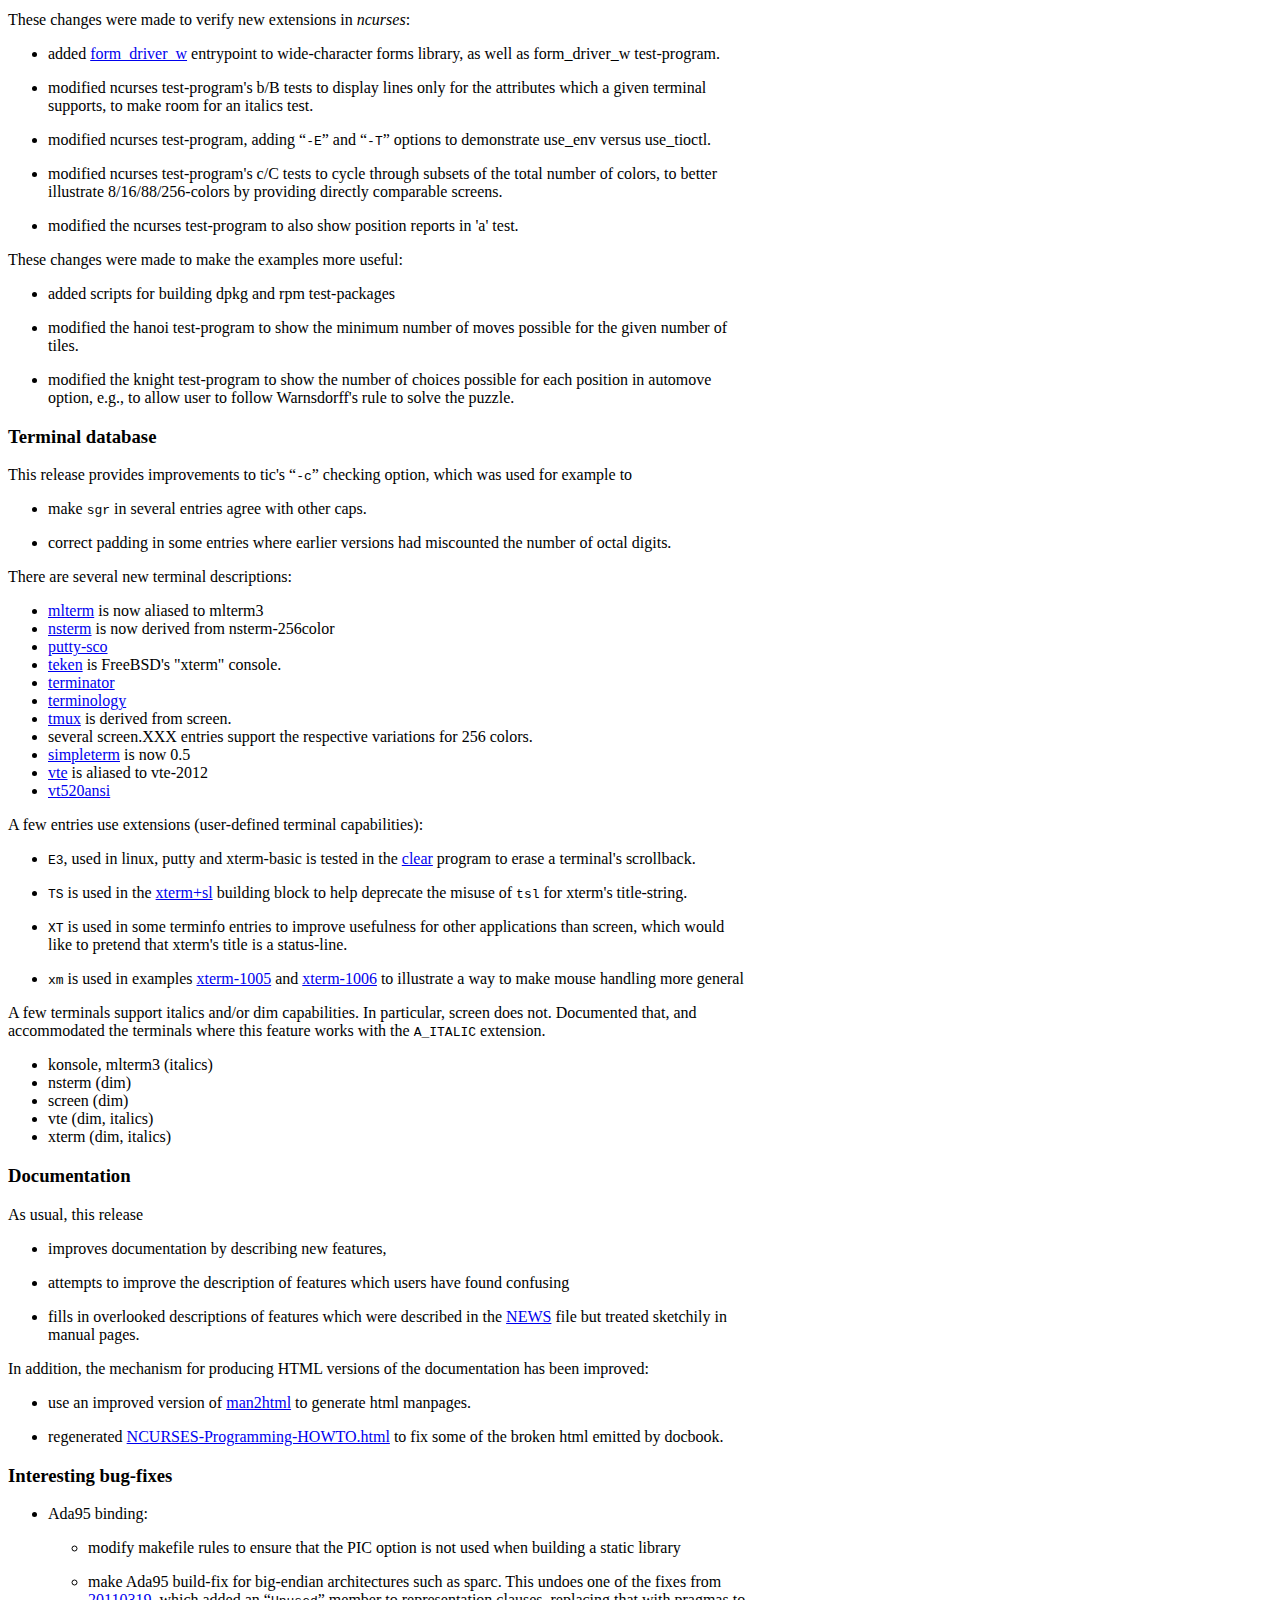
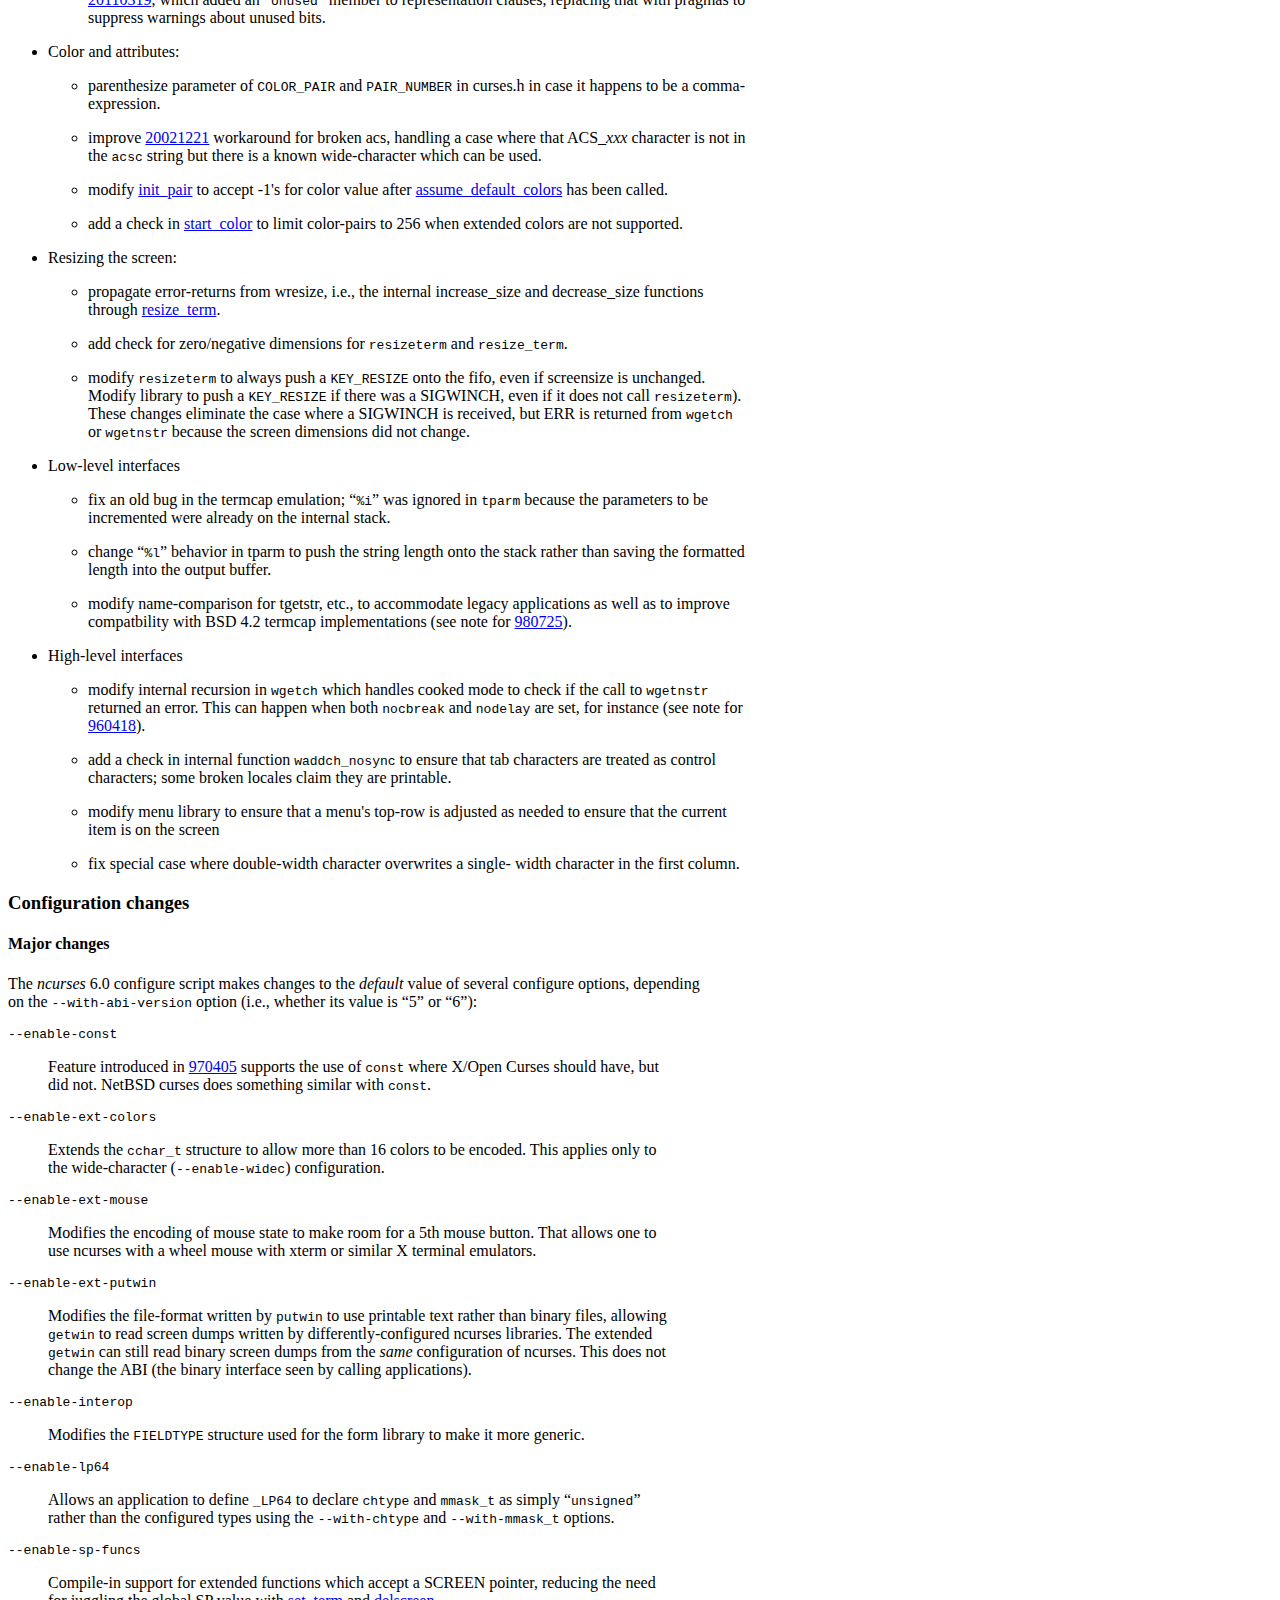
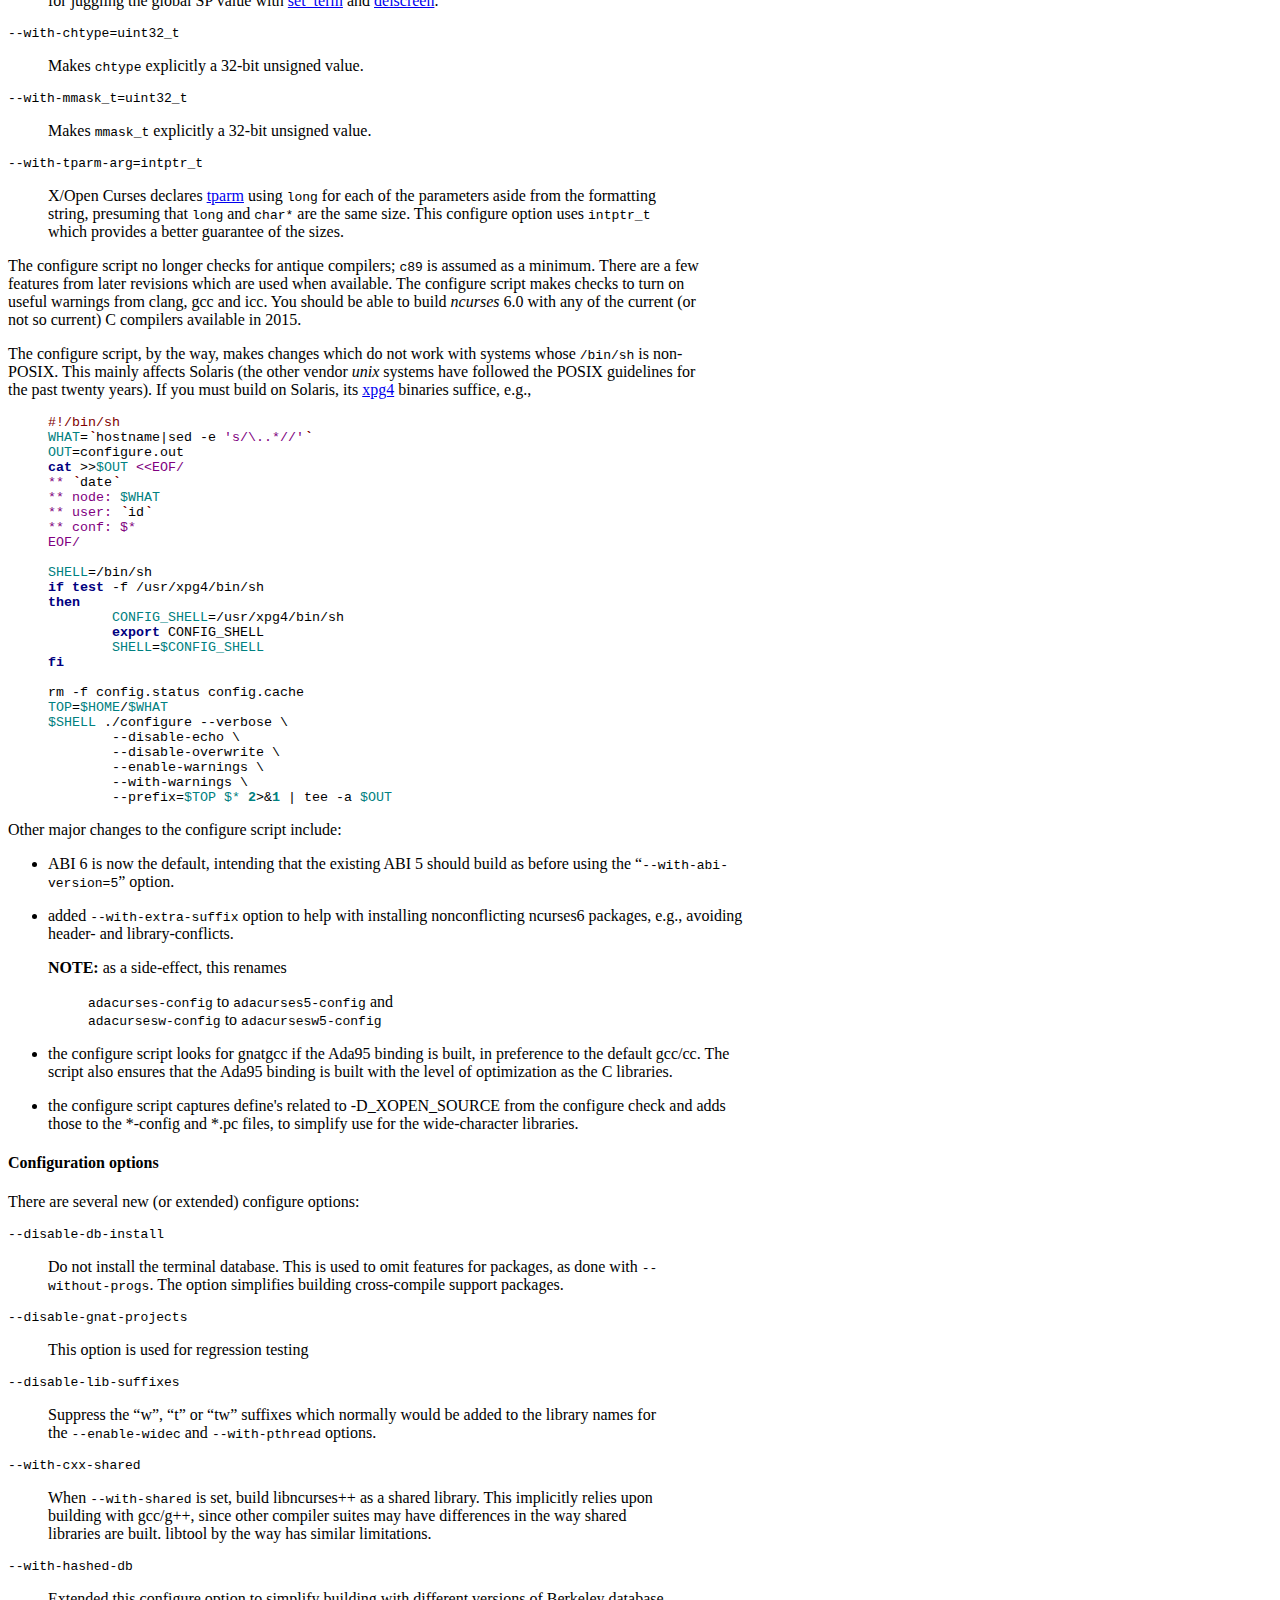
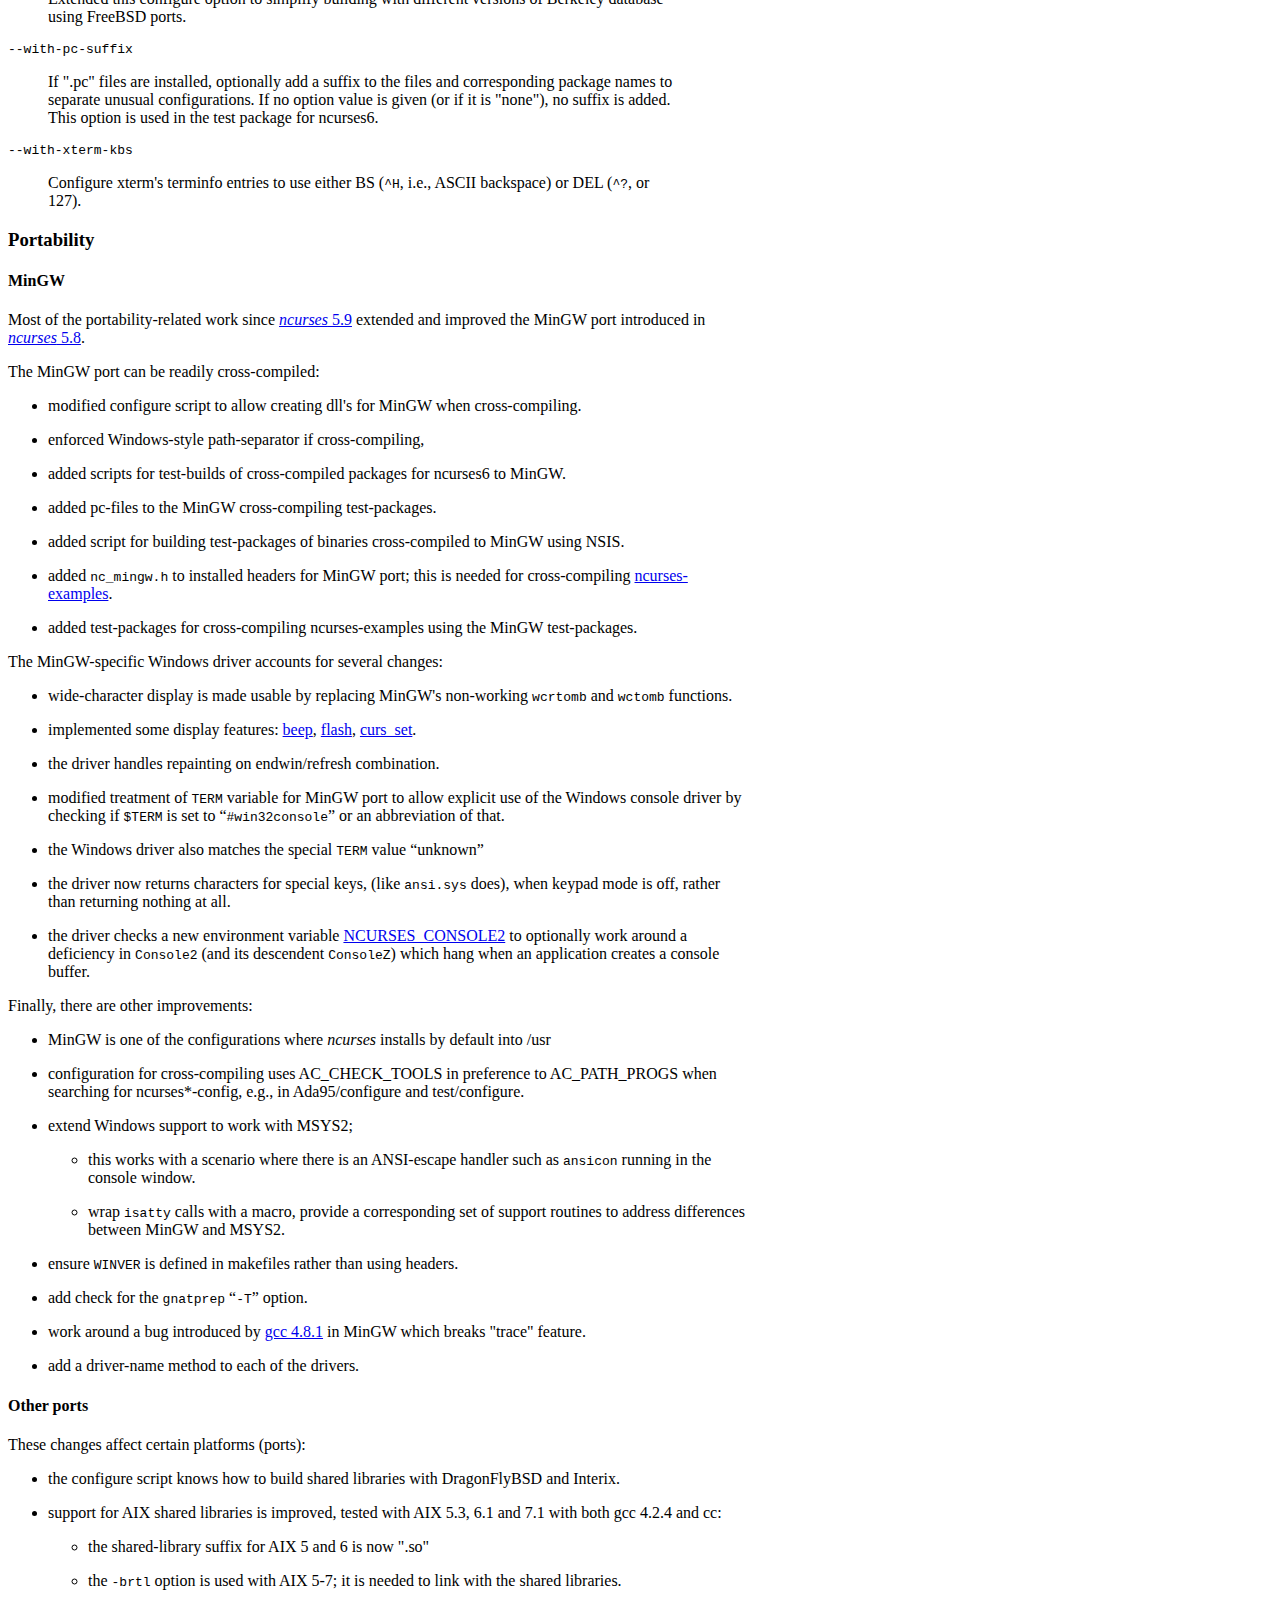
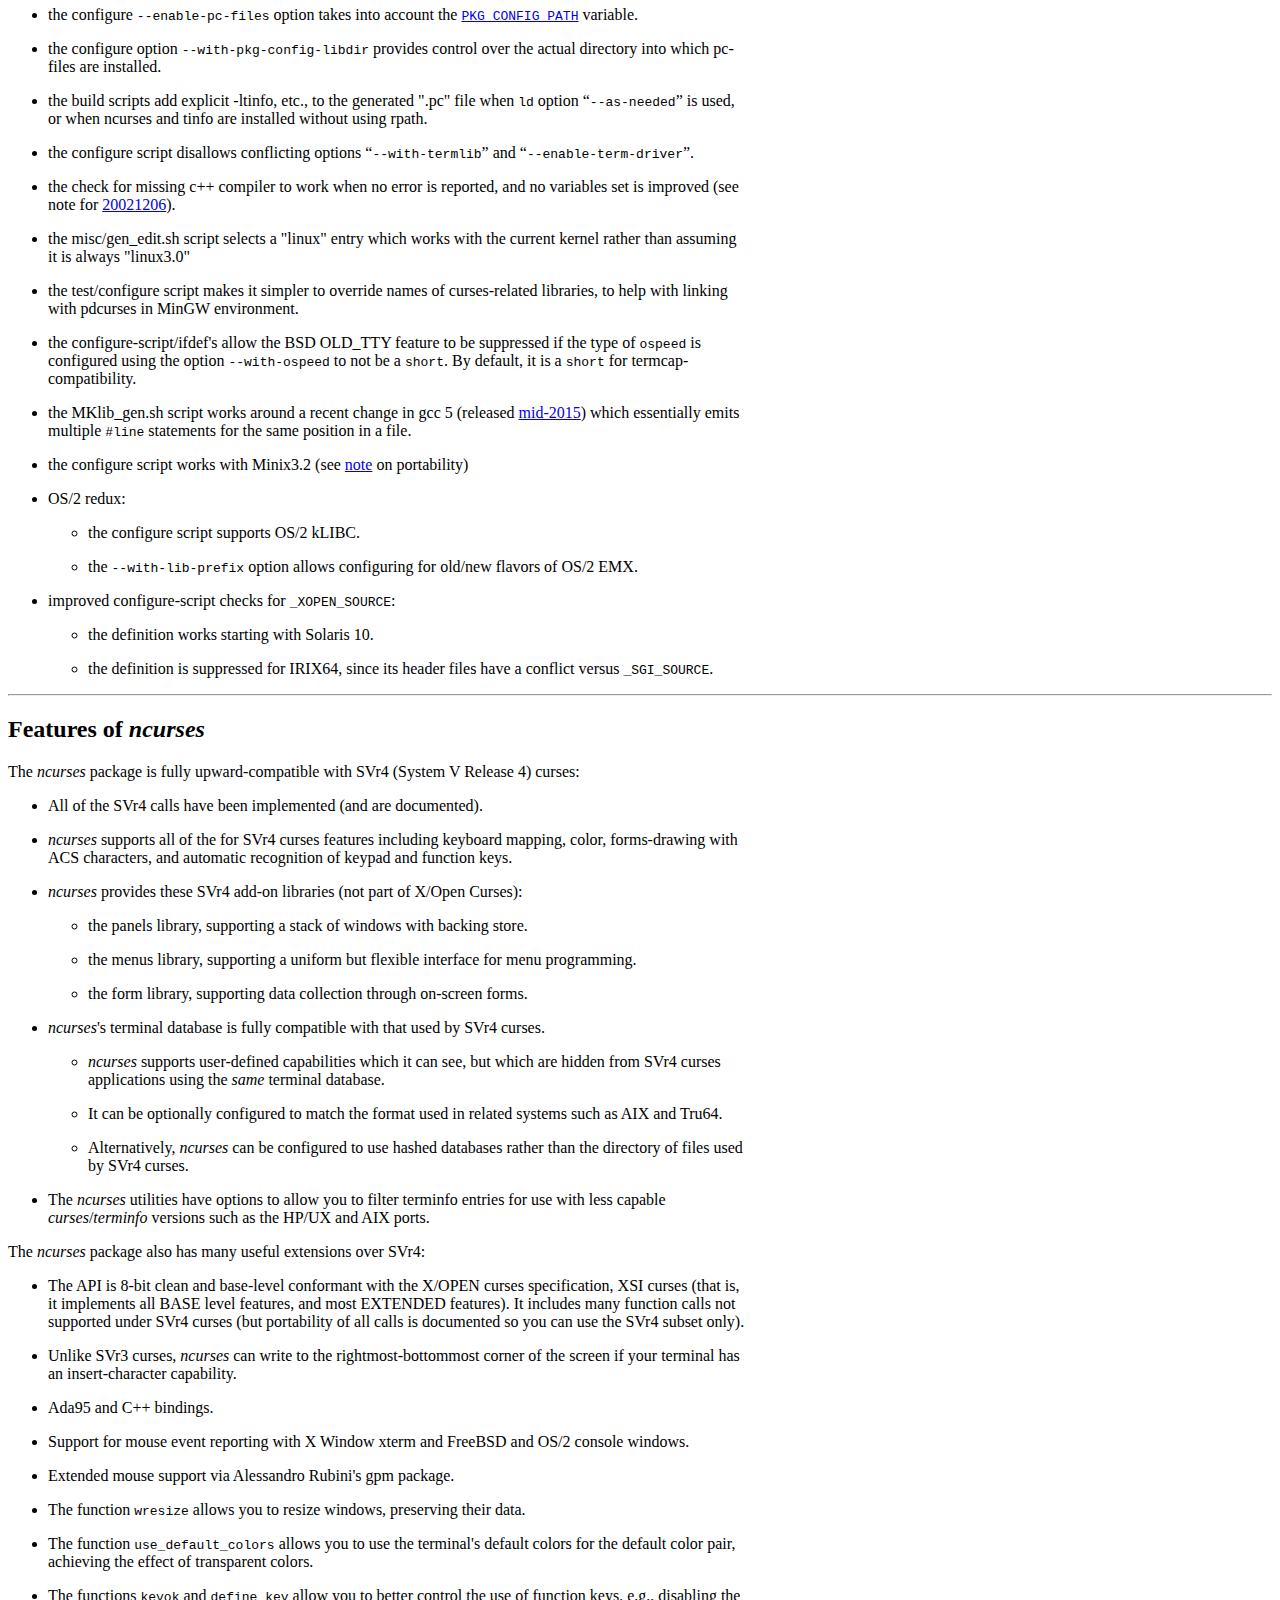
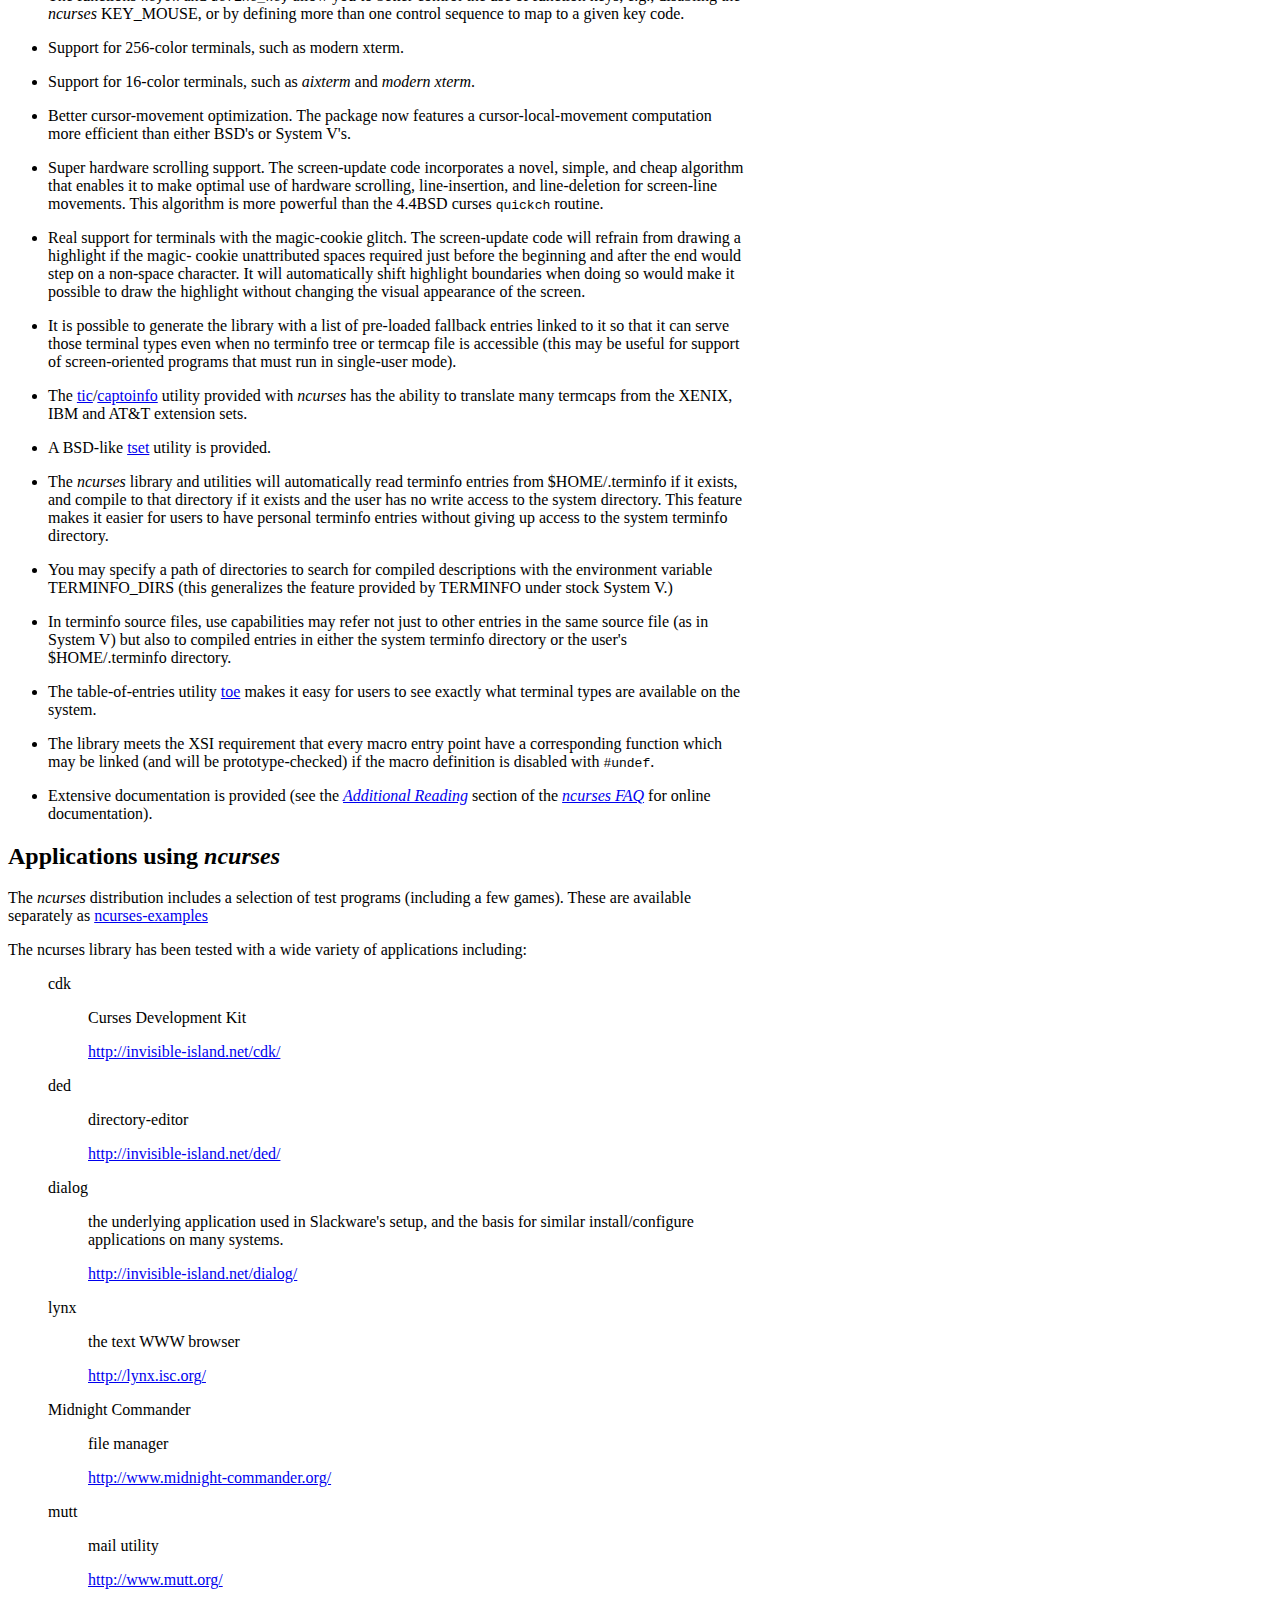
<file: .c9/ncurses-6.0/doc/html/announce.html>
<!--
  @Id: announce.html.in,v 1.90 2015/08/08 18:39:58 tom Exp @
  ****************************************************************************
  * Copyright (c) 1998-2013,2015 Free Software Foundation, Inc.              *
  *                                                                          *
  * Permission is hereby granted, free of charge, to any person obtaining a  *
  * copy of this software and associated documentation files (the            *
  * "Software"), to deal in the Software without restriction, including      *
  * without limitation the rights to use, copy, modify, merge, publish,      *
  * distribute, distribute with modifications, sublicense, and/or sell       *
  * copies of the Software, and to permit persons to whom the Software is    *
  * furnished to do so, subject to the following conditions:                 *
  *                                                                          *
  * The above copyright notice and this permission notice shall be included  *
  * in all copies or substantial portions of the Software.                   *
  *                                                                          *
  * THE SOFTWARE IS PROVIDED "AS IS", WITHOUT WARRANTY OF ANY KIND, EXPRESS  *
  * OR IMPLIED, INCLUDING BUT NOT LIMITED TO THE WARRANTIES OF               *
  * MERCHANTABILITY, FITNESS FOR A PARTICULAR PURPOSE AND NONINFRINGEMENT.   *
  * IN NO EVENT SHALL THE ABOVE COPYRIGHT HOLDERS BE LIABLE FOR ANY CLAIM,   *
  * DAMAGES OR OTHER LIABILITY, WHETHER IN AN ACTION OF CONTRACT, TORT OR    *
  * OTHERWISE, ARISING FROM, OUT OF OR IN CONNECTION WITH THE SOFTWARE OR    *
  * THE USE OR OTHER DEALINGS IN THE SOFTWARE.                               *
  *                                                                          *
  * Except as contained in this notice, the name(s) of the above copyright   *
  * holders shall not be used in advertising or otherwise to promote the     *
  * sale, use or other dealings in this Software without prior written       *
  * authorization.                                                           *
  ****************************************************************************
-->
<!DOCTYPE html PUBLIC "-//W3C//DTD HTML 4.01 Transitional//EN">

<html>
<head>
  <meta name="generator" content=
  "HTML Tidy for Linux (vers 25 March 2009), see www.w3.org">

  <title>Announcing ncurses 6.0</title>
  <link rev="made" href="mailto:bug-ncurses@gnu.org">
  <meta http-equiv="Content-Type" content=
  "text/html; charset=us-ascii">
  <style type="text/css">
p,li { max-width:700px; }
  dd { max-width:630px; }
  </style>
</head>

<body>
  <h1 class="no-header">Announcing ncurses 6.0</h1>

  <h2><a name="h2-overview" id="h2-overview">Overview</a></h2>

  <p>The <em class="small-caps">ncurses</em> (new curses) library
  is a free software emulation of curses in System V Release 4.0
  (SVr4), and more. It uses terminfo format, supports pads and
  color and multiple highlights and forms characters and
  function-key mapping, and has all the other SVr4-curses
  enhancements over BSD curses. SVr4 curses is better known today
  as X/Open Curses.</p>

  <p>In mid-June 1995, the maintainer of 4.4BSD curses declared
  that he considered 4.4BSD curses obsolete, and encouraged the
  keepers of <em class="small-caps">unix</em> releases such as
  BSD/OS, FreeBSD and NetBSD to switch over to <em class=
  "small-caps">ncurses</em>.</p>

  <p>Since 1995, <em class="small-caps">ncurses</em> has been
  ported to many systems:</p>

  <ul>
    <li>It is used in almost every system based on the Linux kernel
    (aside from some embedded applications).</li>

    <li>It is used as the system curses library on OpenBSD, FreeBSD
    and OSX.</li>

    <li>It is used in environments such as Cygwin and MinGW. The
    first of these was EMX on OS/2 Warp.</li>

    <li>It is used (though usually not as the <em>system</em>
    curses) on all of the vendor <em class="small-caps">unix</em>
    systems, e.g., AIX, HP-UX, IRIX64, SCO, Solaris, Tru64.</li>

    <li>It should work readily on any ANSI/POSIX-conforming
    <em class="small-caps">unix</em>.</li>
  </ul>

  <p>The distribution includes the library and support utilities,
  including</p>

  <ul>
    <li><a href=
    "http://invisible-island.net/ncurses/man/captoinfo.1m.html">captoinfo</a>,
    a termcap conversion tool</li>

    <li><a href=
    "http://invisible-island.net/ncurses/man/clear.1.html">clear</a>,
    utility for clearing the screen</li>

    <li><a href=
    "http://invisible-island.net/ncurses/man/infocmp.1m.html">infocmp</a>,
    the terminfo decompiler</li>

    <li><a href=
    "http://invisible-island.net/ncurses/man/tabs.1.html">tabs</a>,
    set tabs on a terminal</li>

    <li><a href=
    "http://invisible-island.net/ncurses/man/tic.1m.html">tic</a>,
    the terminfo compiler</li>

    <li><a href=
    "http://invisible-island.net/ncurses/man/toe.1m.html">toe</a>,
    list (table of) terminfo entries</li>

    <li><a href=
    "http://invisible-island.net/ncurses/man/tput.1.html">tput</a>,
    utility for retrieving terminal capabilities in shell
    scripts</li>

    <li><a href=
    "http://invisible-island.net/ncurses/man/tset.1.html">tset</a>,
    to initialize the terminal</li>
  </ul>

  <p>Full manual pages are provided for the library and tools.</p>

  <p>The <em class="small-caps">ncurses</em> distribution is
  available via anonymous FTP at the GNU distribution site</p>

  <blockquote>
    <p><a href=
    "ftp://ftp.gnu.org/gnu/ncurses/">ftp://ftp.gnu.org/gnu/ncurses/</a>&nbsp;.</p>
  </blockquote>It is also available at

  <blockquote>
    <p><a href=
    "ftp://invisible-island.net/ncurses/">ftp://invisible-island.net/ncurses/</a>&nbsp;.</p>
  </blockquote>

  <h2><a name="h2-release-notes" id="h2-release-notes">Release
  Notes</a></h2>

  <p>These notes are for <em class="small-caps">ncurses</em>
  6.0, released <strong>August 8, 2015</strong>.</p>

  <p>This release is designed to be source-compatible with
  <em class="small-caps">ncurses</em> 5.0 through 5.9; providing a
  new application binary interface (ABI). Although the source can
  still be configured to support the <em class=
  "small-caps">ncurses</em> 5 ABI, the intent of the release is to
  provide extensions which are generally useful, but
  binary-incompatible with <em class="small-caps">ncurses</em>
  5:</p>

  <ul>
    <li>
      <p>Extend the <code>cchar_t</code> structure to allow more
      than 16 colors to be encoded.</p>
    </li>

    <li>
      <p>Modify the encoding of mouse state to make room for a 5th
      mouse button. That allows one to use <em class=
      "small-caps">ncurses</em> with a wheel mouse with xterm or
      similar X terminal emulators.</p>
    </li>
  </ul>

  <p>There are, of course, numerous other improvements,
  including</p>

  <ul>
    <li>
      <p>fixes made based on the Clang and Coverity static
      analyzers.</p>
    </li>

    <li>
      <p>memory leak fixes using Valgrind</p>
    </li>
  </ul>

  <p>The release notes mention some bug-fixes, but are focused on
  new features and improvements to existing features log since
  <em class="small-caps">ncurses</em> 5.9 release.</p>

  <p>While the intent of the release is to provide a new stable
  ABI, there are other development activities which are summarized
  below.</p>

  <ul>
    <li>
      <p>The original release plan, e.g., for "5.10" was to improve
      the MinGW port. Ultimately that was completed (wide-character
      support, mouse, etc), but was deferred to focus on termcap
      support and performance issues. Also, pinpointing the
      problems with <code>Console2</code> took a while.</p>
    </li>

    <li>
      <p>A review of termcap compatibility in 2011 led to several
      minor fixes in the library and improvements to utilities. To
      do this properly, a review of the various extent termcap
      implementations was needed.</p>

      <p>The <a href=
      "http://invisible-island.net/ncurses/tctest.html">termcap
      library checker (tctest)</a> (not part of <em class=
      "small-caps">ncurses</em>) was one result. A followup review
      of performance using <a href=
      "http://invisible-island.net/ncurses/ncurses-examples.html">ncurses-examples</a>
      in 2014 led to additional improvements.</p>
    </li>

    <li>
      <p>Output buffering provided a further, but worthwhile
      distraction. A bug report in 2012 regarding the use of signal
      handlers in <em class="small-caps">ncurses</em>) pointed out
      <a href=
      "http://lists.gnu.org/archive/html/bug-ncurses/2012-07/msg00029.html">
      a problem</a> with the use of unsafe functions for handling
      <code>SIGTSTP</code>. Other signals could be addressed with
      workarounds; repairing <code>SIGTSTP</code> required a
      different approach. The solution required changing internal
      behavior of the library: how it handles output buffering.</p>

      <p>Now <em class="small-caps">ncurses</em> buffers its own
      output, independently of the standard output. A few
      applications relied upon the library's direct reuse of the
      standard output buffering; however that is
      <em>unspecified</em> behavior and has never been a
      recommended practice. Identifying these applications as well
      as refining the change to permit low-level applications to
      work consistently took time.</p>
    </li>

    <li>
      <p>Since the introduction of the experimental support for 256
      colors early in <a href=
      "http://invisible-island.net/ncurses/NEWS.html#t20050101">2005</a>
      (released in <a href=
      "http://invisible-island.net/ncurses/announce-5.5.html">ncurses
      5.5</a>), there has been increased user interest. Almost all
      packagers continue providing the ncurses ABI 5 which cannot
      support 256 colors.</p>
    </li>

    <li>
      <p>Symbol versioning, or the lack of it in ncurses, is the
      main reason why packagers would be reluctant to add a new
      ncurses ABI.</p>

      <p>This release provides the new ABI along with
      script-generated lists of versioned symbols which can be used
      for both ABI 5 and 6 (with distinct names to keep the two
      separate). This took time to development, as reported in
      <a href=
      "http://invisible-island.net/ncurses/ncurses-mapsyms.html">Symbol
      versioning in <em class="small-caps">ncurses</em></a>.</p>
    </li>
  </ul>

  <h3><a name="h3-library" id="h3-library">Library
  improvements</a></h3>

  <h3><a name="h3-lib-setbuf" id="h3-lib-setbuf">Output
  buffering</a></h3>

  <p>X/Open curses provides more than one initialization
  function:</p>

  <ul>
    <li><a href=
    "http://invisible-island.net/ncurses/man/curs_initscr.3x.html#h3-initscr">
    initscr</a> (the simplest) accepts no parameters.</li>

    <li><a href=
    "http://invisible-island.net/ncurses/man/curs_initscr.3x.html#h3-newterm">
    newterm</a> accepts parameters for the stream input and
    output</li>

    <li><a href=
    "http://invisible-island.net/ncurses/man/curs_terminfo.3x.html#h3-Initialization">
    setupterm</a> (the low-level function) accepts a parameter for
    the <em>file descriptor</em> of the output.</li>
  </ul>

  <p>They are documented in X/Open <em>as if</em>
  <code>initscr</code> calls <code>newterm</code> using
  <code>stdout</code> for output stream, and in turn
  <code>newterm</code> calls <code>setupterm</code> using
  <code>fileno(stdout)</code> for the file descriptor. As long as
  an implementation acts <em>as if</em> it does this, it conforms.
  In practice, implementations do what is implied. This creates a
  problem: the low-level <code>setupterm</code> function's file
  descriptor is unbuffered, while <code>newterm</code> implies
  buffered output. X/Open Curses says that all output is done
  through the file descriptor, and does not say how the output
  stream is actually used.</p>

  <p>Initially, <em class="small-caps">ncurses</em> used the file
  descriptor (obtained from the output stream passed to
  <code>newterm</code>) for changing the terminal modes, and relied
  upon the output parameter of <code>newterm</code> for buffered
  output. Later (to avoid using unsafe buffered I/O in signal
  handlers), <em class="small-caps">ncurses</em> was modified to
  use the file descriptor (unbuffered output) when cleaning up on
  receipt of a signal. Otherwise (when not handling a signal), it
  continued to use the buffered output.</p>

  <p>That approach worked reasonably well and as a side effect,
  using the same buffered output as an application might use for
  <code>printf</code> meant that no flushing was needed when
  switching between normal- and screen-modes.</p>

  <p>There were a couple of problems:</p>

  <ul>
    <li>
      <p>to get good performance, curses (not only <em class=
      "small-caps">ncurses</em>, but SVr4 curses in general) set an
      output buffer using <code>setbuf</code> or similar function.
      There is no standard (or portable) way to turn that output
      buffer off, and revert to line-buffering. The <code><a href=
      "http://invisible-island.net/ncurses/man/ncurses.3x.html#h3-NCURSES_NO_SETBUF">
      NCURSES_NO_SETBUF</a></code> environment variable did make it
      optional.</p>
    </li>

    <li>
      <p>to handle <code>SIGTSTP</code> (the &ldquo;stop&rdquo;
      signal), <em class="small-caps">ncurses</em> relied upon
      unsafe functions. That is, due to the complexity of the
      feature, it relied upon reusing existing functions which
      should not have been called via the signal handler.</p>
    </li>
  </ul>

  <p>Conveniently, solving the second problem (by making <em class=
  "small-caps">ncurses</em> do its <em>own</em> output buffering)
  also fixed the first one. But there were special cases to
  resolve: <a href=
  "http://invisible-island.net/ncurses/man/curs_terminfo.3x.html"><em>
  low-level</em></a> functions such as mvcur, putp, vidattr
  explicitly use the standard output. Those functions were reused
  internally, and required modification to distinguish whether they
  were used by the high-level or low-level interfaces.</p>

  <p>Finally, there may still be a few programs which should be
  modified to improve their portability, e.g., adding an</p>

  <blockquote>
    <pre class="code-block">
fflush(stdout);
</pre>
  </blockquote>

  <p>when switching from &ldquo;<a href=
  "http://invisible-island.net/ncurses/man/curs_kernel.3x.html#h3-reset_prog_mode_-reset_shell_mode">shell</a>&rdquo;
  mode to &ldquo;<a href=
  "http://invisible-island.net/ncurses/man/curs_kernel.3x.html#h3-reset_prog_mode_-reset_shell_mode">program</a>&rdquo;
  (curses) mode. Those are fairly rare because most programmers
  have learned not to mix <code>printf</code> and <code><a href=
  "http://invisible-island.net/ncurses/man/curs_printw.3x.html">printw</a></code>.</p>

  <h3><a name="h3-lib-versioning" id="h3-lib-versioning">Symbol
  versioning</a></h3>

  <p>This release introduces symbol-versioning to <em class=
  "small-caps">ncurses</em> because without it, the change of ABI
  would be less successful. A lengthy discussion will be presented
  in <a href=
  "http://invisible-island.net/ncurses/ncurses-mapsyms.html">Symbol
  versioning in <em class="small-caps">ncurses</em></a>. These
  notes summarize what has changed, and what can be done with the
  new release.</p>

  <p>Symbol-versioning allows the developers of a library to mark
  each public symbol (both data and functions) with an identifier
  denoting the library name and the version for which it was built.
  By doing this, users of the library have a way to help ensure
  that applications do not accidentally load an incompatible
  library. In addition, private symbols can be hidden entirely.</p>

  <p>This release provides sample files for the four principal
  configurations of <em class="small-caps">ncurses</em> libraries:
  <code>ncurses</code>, <code>ncursesw</code>,
  <code>ncursest</code> and <code>ncursestw</code>. Each sample is
  given in two forms:</p>

  <blockquote>
    <dl>
      <dt>&ldquo;<code>.map</code>&rdquo;</dt>

      <dd>These list all public symbols, together with version
      names.</dd>

      <dt>&ldquo;<code>.sym</code>&rdquo;</dt>

      <dd>These list all public symbols, without version
      names.</dd>
    </dl>
  </blockquote>

  <p>The sample files are <em>generated</em> by scripts which take
  into account a few special cases such as <a href=
  "http://invisible-island.net/ncurses/tack.html">tack</a> to omit
  many of the <em class="small-caps">ncurses</em> private symbols
  (beginning with &ldquo;<code>_nc_</code>&rdquo;). Here are
  counts of globals versus locals:</p>

  <blockquote>
    <table border="1" summary="Total global and local symbols">
      <tr>
        <th>Config</th>

        <th>Symbols</th>

        <th>Globals</th>

        <th>Locals</th>

        <th>"_nc_"</th>
      </tr>

      <tr>
        <td>ncurses</td>

        <td align="right">976</td>

        <td align="right">796</td>

        <td align="right">180</td>

        <td align="right">332</td>
      </tr>

      <tr>
        <td>ncursesw</td>

        <td align="right">1089</td>

        <td align="right">905</td>

        <td align="right">184</td>

        <td align="right">343</td>
      </tr>

      <tr>
        <td>ncursest</td>

        <td align="right">979</td>

        <td align="right">804</td>

        <td align="right">175</td>

        <td align="right">358</td>
      </tr>

      <tr>
        <td>ncursestw</td>

        <td align="right">1098</td>

        <td align="right">914</td>

        <td align="right">184</td>

        <td align="right">372</td>
      </tr>
    </table>
  </blockquote>

  <p>Although only four sample configurations are presented, each
  is formed by merging symbols from several combinations of
  configure-script options, taking into account advice from
  downstream packagers. Because they are formed by merging, the
  sample files may list a symbol which is not in a given package.
  That is expected. The samples have been tested and are working
  with systems (such as Fedora, FreeBSD and Debian) which fully
  support this feature. There are other systems which do
  <em>not</em> support the feature, and a few (such as Solaris)
  which provide incomplete support.</p>

  <p>The version-naming convention used allows these sample files
  to build distinct libraries for ABI 5 and 6. Version names
  consist of</p>

  <ul>
    <li>
      <p>configuration name, e.g.,
      &ldquo;<code>NCURSESW</code>&rdquo; for the wide-character
      libraries</p>
    </li>

    <li>
      <p>ABI version (if not 5)</p>
    </li>

    <li>
      <p>library name for two special cases which have the same
      interface across configurations:
      &ldquo;<code>TINFO</code>&rdquo; and
      &ldquo;<code>TIC</code>&rdquo;</p>
    </li>

    <li>
      <p>release version</p>
    </li>

    <li>
      <p>patch date (for the release version)</p>
    </li>
  </ul>

  <p>For example, running <code>nm -D</code> on the libraries in
  the ncurses6 test package shows these symbol-versions:</p>

  <blockquote>
    <pre class="code-block">
0000000000000000 A NCURSES6_TIC_5.0.19991023
0000000000000000 A NCURSES6_TIC_5.1.20000708
0000000000000000 A NCURSES6_TIC_5.5.20051010
0000000000000000 A NCURSES6_TIC_5.7.20081102
0000000000000000 A NCURSES6_TIC_5.9.20150530
0000000000000000 A NCURSES6_TINFO_5.0.19991023
0000000000000000 A NCURSES6_TINFO_5.1.20000708
0000000000000000 A NCURSES6_TINFO_5.2.20001021
0000000000000000 A NCURSES6_TINFO_5.3.20021019
0000000000000000 A NCURSES6_TINFO_5.4.20040208
0000000000000000 A NCURSES6_TINFO_5.5.20051010
0000000000000000 A NCURSES6_TINFO_5.6.20061217
0000000000000000 A NCURSES6_TINFO_5.7.20081102
0000000000000000 A NCURSES6_TINFO_5.8.20110226
0000000000000000 A NCURSES6_TINFO_5.9.20150530
0000000000000000 A NCURSESW6_5.1.20000708
0000000000000000 A NCURSESW6_5.3.20021019
0000000000000000 A NCURSESW6_5.4.20040208
0000000000000000 A NCURSESW6_5.5.20051010
0000000000000000 A NCURSESW6_5.6.20061217
0000000000000000 A NCURSESW6_5.7.20081102
0000000000000000 A NCURSESW6_5.8.20110226
0000000000000000 A NCURSESW6_5.9.20150530
</pre>
  </blockquote>

  <p>As a special case, this release (which makes the final change
  for ABI 5) is marked with release version 5.9 and patch date
  20150530.</p>

  <h3><a name="h3-lib-other" id=
  "h3-lib-other">Miscellaneous</a></h3>

  <p>The new release has several improvements for performance and
  building. For instance:</p>

  <ul>
    <li>
      <p>several files in ncurses- and progs-directories were
      modified to allow <code>const</code> data used in internal
      tables to be put by the linker into the readonly text
      segment.</p>
    </li>

    <li>
      <p>various improvements were made to building the Ada95
      binding, both in simplifying the generated files as well as
      improving the way it uses <code>gnatmake</code></p>
    </li>
  </ul>

  <p>There are also new features in the libraries:</p>

  <ul>
    <li>added <a href=
    "http://invisible-island.net/ncurses/man/curs_util.3x.html#h3-use_tioctl">
    use_tioctl</a> function</li>

    <li>
      <p>added <a href=
      "http://invisible-island.net/ncurses/man/curs_opaque.3x.html">
      wgetdelay</a> to retrieve _delay member of WINDOW if it
      happens to be opaque, e.g., in the pthread configuration.</p>
    </li>

    <li>
      <p>added <a href=
      "http://invisible-island.net/ncurses/man/curs_attr.3x.html#h2-PORTABILITY">
      A_ITALIC</a> extension.</p>
    </li>

    <li>
      <p>added form library extension <a href=
      "http://invisible-island.net/ncurses/man/form_field_opts.3x.html">
      O_DYNAMIC_JUSTIFY</a> option which can be used to override
      the different treatment of justification for static versus
      dynamic fields .</p>
    </li>

    <li>
      <p>rewrote <a href=
      "http://invisible-island.net/ncurses/man/curs_util.3x.html#h3-putwin_getwin">
      putwin</a> and <a href=
      "http://invisible-island.net/ncurses/man/curs_util.3x.html#h3-putwin_getwin">
      getwin</a>, making an extended version which is capable of
      reading screen-dumps between the wide/normal <em class=
      "small-caps">ncurses</em> configurations. These are text
      files, except for a <em>magic</em> code at the beginning:</p>

      <blockquote>
        <pre class="code-block">
0       string          \210\210        Screen-dump (ncurses)
</pre>
      </blockquote>
    </li>

    <li>
      <p>several changes to mouse support include:</p>

      <ul>
        <li>added decoder for xterm SGR 1006 mouse mode.</li>

        <li>added experimental support for
        &ldquo;<code>%u</code>&rdquo; format to terminfo.</li>

        <li>improved behavior of wheel-mice for xterm protocol:
        noting that there are only button-presses for buttons
        &ldquo;4&rdquo; and &ldquo;5&rdquo;, so there is no need to
        wait to combine events into double-clicks .</li>
      </ul>
    </li>
  </ul>

  <p>There are a few new configure options dealing with library
  customization:</p>

  <ul>
    <li>
      <p>add &ldquo;<code>--enable-ext-putwin</code>&rdquo;
      configure option to turn on the extended putwin/getwin. By
      default, this is enabled for ABI 6 and disabled with ABI
      5.</p>
    </li>

    <li>
      <p>add &ldquo;<code>--enable-string-hacks</code>&rdquo;
      option to control whether strlcat and strlcpy may be used.
      Because <em class="small-caps">ncurses</em> already does the
      requisite buffer-limit checks, this feature is mainly of
      interest to quiet compiler-warnings on a few systems.</p>
    </li>

    <li>
      <p>add configure option
      &ldquo;<code>--with-tparm-arg</code>&rdquo; to allow <a href=
      "http://invisible-island.net/ncurses/man/curs_terminfo.3x.html#h3-Formatting-Output">
      tparm</a>'s parameters to be something more likely to be the
      same size as a pointer, e.g., <code>intptr_t</code> (again,
      the default is set for ABI 6).</p>
    </li>
  </ul>

  <h3><a name="h3-programs" id="h3-programs">Program
  improvements</a></h3>

  <h4><a name="h4-utilities" id="h4-utilities">Utilities</a></h4>

  <p>Most of the termcap-related changes based on development of
  <a href="http://invisible-island.net/ncurses/tctest.html">tctest
  (termcap library checker)</a> are implemented in the tic and
  infocmp programs rather than affecting the library. As noted in
  the <a href=
  "http://invisible-island.net/ncurses/tctest.html#my-better-translation">
  discussion</a> of <code>tctest</code>, <em class=
  "small-caps">ncurses</em>'s ability to translate between terminfo
  and termcap formats has been improved at different times, but
  subject to feedback from "real" termcap users. There are very few
  of those. Nowadays, virtually all <em>termcap</em> users are
  using <em class="small-caps">ncurses</em> (or NetBSD, with its
  own terminfo library) and their programs are actually using
  terminfo rather than termcap data.</p>

  <p>Still, there are a few. A comment about the translation of the
  ASCII <code>NUL</code> character prompted a review:</p>

  <ul>
    <li>
      <p>Both terminfo and termcap store string capabilities as
      <code>NUL</code>-terminated strings.</p>
    </li>

    <li>
      <p>In terminfo, a <code>\0</code> in a terminal description
      is stored as <code>\200</code>.</p>
    </li>

    <li>
      <p>There are no (known) terminals which would behave
      differently when sent <code>\0</code> or
      <code>\200</code>.</p>
    </li>

    <li>
      <p>When translating to terminfo format (or displaying a
      printable version of an entry using infocmp), <em class=
      "small-caps">ncurses</em> shows <code>\200</code> as
      <code>\0</code>.</p>
    </li>

    <li>
      <p>It has done this since 1998 (quoting from the NEWS
      file):</p>

      <blockquote>
        <pre class="code-block">
<a href=
"http://invisible-island.net/ncurses/NEWS.html#t980103">980103</a>
...
        + modify _nc_tic_expand() to generate \0 rather than \200.
...
        + correct translation of terminfo "^@", to \200, like \0.
</pre>
      </blockquote>
    </li>

    <li>
      <p>However, the <code>_nc_tic_expand</code> function (which
      optionally produces terminfo or termcap format) did not
      address this special case for termcap. Even the later 4.4BSD
      <a href=
      "https://svnweb.freebsd.org/base/head/lib/libc/gen/getcap.c?revision=244092&amp;view=markup#l784">
      cgetstr</a> interprets a <code>\0</code> literally, ending
      <em>that</em> string (rather than using the terminfo
      improvement).</p>
    </li>
  </ul>

  <p>As a result of the review, several improvements were made to
  <em class="small-caps">ncurses</em> translation to/from termcap
  format &mdash; and improving the checks made in tic for
  consistency of entries. Most of these are not of general
  interest, except for two new command-line options for tic and
  infocmp:</p>

  <ul>
    <li>
      <p>the &ldquo;<code>-0</code>&rdquo; option generates
      termcap/terminfo source on a single line.</p>
    </li>

    <li>
      <p>the &ldquo;<code>-K</code>&rdquo; option provides stricter
      BSD-compatibility for termcap output.</p>
    </li>
  </ul>

  <p>Other user-visible improvements and new features include:</p>

  <ul>
    <li>
      <p>added &ldquo;<code>-D</code>&rdquo; option to tic and
      infocmp, to show the database locations that it could
      use.</p>
    </li>

    <li>
      <p>added &ldquo;<code>-s</code>&rdquo; option to toe, to sort
      its output.</p>
    </li>

    <li>
      <p>extended &ldquo;<code>-c</code>&rdquo; and
      &ldquo;<code>-n</code>&rdquo; options of infocmp to allow
      comparing more than two entries.</p>
    </li>

    <li>
      <p>modified toe's report when &ldquo;<code>-a</code>&rdquo;
      and &ldquo;<code>-s</code>&rdquo; options are combined, to
      add a column showing which entries belong to a given
      database.</p>
    </li>

    <li>
      <p>modified the clear program to take into account the
      &ldquo;<code>E3</code>&rdquo; extended capability to clear
      the terminal's scrollback buffer.</p>
    </li>
  </ul>

  <h4><a name="h4-examples" id="h4-examples">Examples</a></h4>

  <p>Along with the library and utilities, many improvements were
  made to the <a href=
  "http://invisible-island.net/ncurses/ncurses-examples.html">ncurses-examples</a>.
  Some were made to allow building (and comparison-testing) against
  NetBSD curses and PDCurses. Both lack some of the X/Open Curses
  features, necessitating customization. But this activity was
  useful because it showed some remaining performance issues (which
  have been resolved in this release).</p>

  <p>These changes were made to verify compatibility or compare
  performance of <em class="small-caps">ncurses</em>:</p>

  <ul>
    <li>
      <p>made workarounds for compiling test-programs with NetBSD
      curses, though it lacks some common functions such as
      <a href="http://invisible-island.net/ncurses/man/curs_util.3x.html#h3-use_env">
      use_env</a>.</p>
    </li>

    <li>
      <p>added dots_termcap test-program</p>
    </li>

    <li>
      <p>added dots_curses test-program, for comparison with the
      low-level examples.</p>
    </li>

    <li>
      <p>added test_setupterm test-proram to demonstrate
      normal/error returns from the setupterm and restartterm
      functions.</p>
    </li>

    <li>
      <p>added &ldquo;<code>-d</code>&rdquo;,
      &ldquo;<code>-e</code>&rdquo; and
      &ldquo;<code>-q</code>&rdquo; options to the demo_terminfo
      and demo_termcap test-programs.</p>
    </li>

    <li>
      <p>added &ldquo;<code>-y</code>&rdquo; option to demo_termcap
      and test/demo_terminfo test-programs to demonstrate behavior
      with/without extended capabilities.</p>
    </li>

    <li>
      <p>modified demo_termcap and demo_terminfo test-programs to
      make their options more directly comparable, and add
      &ldquo;<code>-i</code>&rdquo; option to specify a terminal
      description filename to parse for names to lookup.</p>
    </li>

    <li>
      <p>rewrote the tests for <a href=
      "http://invisible-island.net/ncurses/man/curs_window.3x.html#h3-derwin">
      mvderwin</a> and test for recursive <a href=
      "http://invisible-island.net/ncurses/man/curs_window.3x.html#h3-mvwin">
      mvwin</a> in the movewindow test-program.</p>
    </li>
  </ul>

  <p>These changes were made to help with the MinGW port:</p>

  <ul>
    <li>
      <p>added test-screens to the ncurses test-program to show
      256-characters at a time, to help with MinGW port.</p>
    </li>

    <li>
      <p>modified the view test-program to load UTF-8 when built
      with MinGW by using regular win32 API because the MinGW
      functions mblen and mbtowc do not work.</p>
    </li>

    <li>
      <p>added &ldquo;<code>-s</code>&rdquo; option to the view
      test-program to allow it to start in single-step mode,
      reducing size of trace files when it is used for debugging
      MinGW changes.</p>
    </li>
  </ul>

  <p>These changes were made to verify new extensions in <em class=
  "small-caps">ncurses</em>:</p>

  <ul>
    <li>
      <p>added <a href=
      "http://invisible-island.net/ncurses/man/form_driver.3x.html#h3-form_driver_w">
      form_driver_w</a> entrypoint to wide-character forms library,
      as well as form_driver_w test-program.</p>
    </li>

    <li>
      <p>modified ncurses test-program's b/B tests to display lines
      only for the attributes which a given terminal supports, to
      make room for an italics test.</p>
    </li>

    <li>
      <p>modified ncurses test-program, adding
      &ldquo;<code>-E</code>&rdquo; and
      &ldquo;<code>-T</code>&rdquo; options to demonstrate use_env
      versus use_tioctl.</p>
    </li>

    <li>
      <p>modified ncurses test-program's c/C tests to cycle through
      subsets of the total number of colors, to better illustrate
      8/16/88/256-colors by providing directly comparable
      screens.</p>
    </li>

    <li>
      <p>modified the ncurses test-program to also show position
      reports in 'a' test.</p>
    </li>
  </ul>

  <p>These changes were made to make the examples more useful:</p>

  <ul>
    <li>
      <p>added scripts for building dpkg and rpm test-packages</p>
    </li>

    <li>
      <p>modified the hanoi test-program to show the minimum number
      of moves possible for the given number of tiles.</p>
    </li>

    <li>
      <p>modified the knight test-program to show the number of
      choices possible for each position in automove option, e.g.,
      to allow user to follow Warnsdorff's rule to solve the
      puzzle.</p>
    </li>
  </ul>

  <h3><a name="h3-database" id="h3-database">Terminal
  database</a></h3>

  <p>This release provides improvements to tic's
  &ldquo;<code>-c</code>&rdquo; checking option, which was used for
  example to</p>

  <ul>
    <li>
      <p>make <code>sgr</code> in several entries agree with other
      caps.</p>
    </li>

    <li>
      <p>correct padding in some entries where earlier versions had
      miscounted the number of octal digits.</p>
    </li>
  </ul>

  <p>There are several new terminal descriptions:</p>

  <ul>
    <li><a href=
    "http://invisible-island.net/ncurses/terminfo.src.html#toc-_M_L_T_E_R_M">
    mlterm</a> is now aliased to mlterm3</li>

    <li><a href=
    "http://invisible-island.net/ncurses/terminfo.src.html#tic-nsterm">
    nsterm</a> is now derived from nsterm-256color</li>

    <li><a href=
    "http://invisible-island.net/ncurses/terminfo.src.html#tic-putty-sco">
    putty-sco</a></li>

    <li><a href=
    "http://invisible-island.net/ncurses/terminfo.src.html#tic-teken">
    teken</a> is FreeBSD's "xterm" console.</li>

    <li><a href=
    "http://invisible-island.net/ncurses/terminfo.src.html#toc-_T_E_R_M_I_N_A_T_O_R">
    terminator</a></li>

    <li><a href=
    "http://invisible-island.net/ncurses/terminfo.src.html#toc-_T_E_R_M_I_N_O_L_O_G_Y">
    terminology</a></li>

    <li><a href=
    "http://invisible-island.net/ncurses/terminfo.src.html#tic-tmux">
    tmux</a> is derived from screen.</li>

    <li>several screen.XXX entries support the respective
    variations for 256 colors.</li>

    <li><a href=
    "http://invisible-island.net/ncurses/terminfo.src.html#toc-_S_I_M_P_L_E_T_E_R_M">
    simpleterm</a> is now 0.5</li>

    <li><a href=
    "http://invisible-island.net/ncurses/terminfo.src.html#tic-vte">
    vte</a> is aliased to vte-2012</li>

    <li><a href=
    "http://invisible-island.net/ncurses/terminfo.src.html#tic-vt520ansi">
    vt520ansi</a></li>
  </ul>

  <p>A few entries use extensions (user-defined terminal
  capabilities):</p>

  <ul>
    <li>
      <p><code>E3</code>, used in linux, putty and xterm-basic is
      tested in the <a href=
      "http://aerie.jexium-island.net/ncurses/man/clear.1.html">clear</a>
      program to erase a terminal's scrollback.</p>
    </li>

    <li>
      <p><code>TS</code> is used in the <a href=
      "http://invisible-island.net/ncurses/terminfo.src.html#tic-xterm_sl">
      xterm+sl</a> building block to help deprecate the misuse of
      <code>tsl</code> for xterm's title-string.</p>
    </li>

    <li>
      <p><code>XT</code> is used in some terminfo entries to
      improve usefulness for other applications than screen, which
      would like to pretend that xterm's title is a
      status-line.</p>
    </li>

    <li>
      <p><code>xm</code> is used in examples <a href=
      "http://invisible-island.net/ncurses/terminfo.src.html#tic-xterm-1005">
      xterm-1005</a> and <a href=
      "http://invisible-island.net/ncurses/terminfo.src.html#tic-xterm-1006">
      xterm-1006</a> to illustrate a way to make mouse handling
      more general</p>
    </li>
  </ul>

  <p>A few terminals support italics and/or dim capabilities. In
  particular, screen does not. Documented that, and accommodated
  the terminals where this feature works with the
  <code>A_ITALIC</code> extension.</p>

  <ul>
    <li>konsole, mlterm3 (italics)</li>

    <li>nsterm (dim)</li>

    <li>screen (dim)</li>

    <li>vte (dim, italics)</li>

    <li>xterm (dim, italics)</li>
  </ul>

  <h3><a name="h3-documentation" id=
  "h3-documentation">Documentation</a></h3>

  <p>As usual, this release</p>

  <ul>
    <li>
      <p>improves documentation by describing new features,</p>
    </li>

    <li>
      <p>attempts to improve the description of features which
      users have found confusing</p>
    </li>

    <li>
      <p>fills in overlooked descriptions of features which were
      described in the <a href=
      "http://invisible-island.net/ncurses/NEWS.html">NEWS</a> file
      but treated sketchily in manual pages.</p>
    </li>
  </ul>

  <p>In addition, the mechanism for producing HTML versions of the
  documentation has been improved:</p>

  <ul>
    <li>
      <p>use an improved version of <a href=
      "http://invisible-island.net/scripts/man2html.html">man2html</a>
      to generate html manpages.</p>
    </li>

    <li>
      <p>regenerated <a href=
      "http://invisible-island.net/ncurses/NCURSES-Programming-HOWTO.html">
      NCURSES-Programming-HOWTO.html</a> to fix some of the broken
      html emitted by docbook.</p>
    </li>
  </ul>

  <h3><a name="h3-bug-fixes" id="h3-bug-fixes">Interesting
  bug-fixes</a></h3>

  <ul>
    <li>
      <p>Ada95 binding:</p>

      <ul>
        <li>
          <p>modify makefile rules to ensure that the PIC option is
          not used when building a static library</p>
        </li>

        <li>
          <p>make Ada95 build-fix for big-endian architectures such
          as sparc. This undoes one of the fixes from <a href=
          "http://invisible-island.net/ncurses/NEWS.html#t20110319">
          20110319</a>, which added an
          &ldquo;<code>Unused</code>&rdquo; member to
          representation clauses, replacing that with pragmas to
          suppress warnings about unused bits.</p>
        </li>
      </ul>
    </li>

    <li>
      <p>Color and attributes:</p>

      <ul>
        <li>
          <p>parenthesize parameter of <code>COLOR_PAIR</code> and
          <code>PAIR_NUMBER</code> in curses.h in case it happens
          to be a comma-expression.</p>
        </li>

        <li>
          <p>improve <a href=
          "http://invisible-island.net/ncurses/NEWS.html#t20021221">
          20021221</a> workaround for broken acs, handling a case
          where that ACS_<em>xxx</em> character is not in the
          <code>acsc</code> string but there is a known
          wide-character which can be used.</p>
        </li>

        <li>
          <p>modify <a href=
          "http://invisible-island.net/ncurses/man/curs_color.3x.html#h3-Routine-Descriptions">
          init_pair</a> to accept -1's for color value after
          <a href=
          "http://invisible-island.net/ncurses/man/default_colors.3x.html">
          assume_default_colors</a> has been called.</p>
        </li>

        <li>
          <p>add a check in <a href=
          "http://invisible-island.net/ncurses/man/curs_color.3x.html#h3-Routine-Descriptions">
          start_color</a> to limit color-pairs to 256 when extended
          colors are not supported.</p>
        </li>
      </ul>
    </li>

    <li>
      <p>Resizing the screen:</p>

      <ul>
        <li>
          <p>propagate error-returns from wresize, i.e., the
          internal increase_size and decrease_size functions
          through <a href=
          "http://invisible-island.net/ncurses/man/resizeterm.3x.html">
          resize_term</a>.</p>
        </li>

        <li>
          <p>add check for zero/negative dimensions for
          <code>resizeterm</code> and <code>resize_term</code>.</p>
        </li>

        <li>
          <p>modify <code>resizeterm</code> to always push a
          <code>KEY_RESIZE</code> onto the fifo, even if screensize
          is unchanged. Modify library to push a
          <code>KEY_RESIZE</code> if there was a SIGWINCH, even if
          it does not call <code>resizeterm</code>). These changes
          eliminate the case where a SIGWINCH is received, but ERR
          is returned from <code>wgetch</code> or
          <code>wgetnstr</code> because the screen dimensions did
          not change.</p>
        </li>
      </ul>
    </li>

    <li>
      <p>Low-level interfaces</p>

      <ul>
        <li>
          <p>fix an old bug in the termcap emulation;
          &ldquo;<code>%i</code>&rdquo; was ignored in
          <code>tparm</code> because the parameters to be
          incremented were already on the internal stack.</p>
        </li>

        <li>
          <p>change &ldquo;<code>%l</code>&rdquo; behavior in tparm
          to push the string length onto the stack rather than
          saving the formatted length into the output buffer.</p>
        </li>

        <li>
          <p>modify name-comparison for tgetstr, etc., to
          accommodate legacy applications as well as to improve
          compatbility with BSD 4.2 termcap implementations (see
          note for <a href=
          "http://invisible-island.net/ncurses/NEWS.html#t980725">980725</a>).</p>
        </li>
      </ul>
    </li>

    <li>High-level interfaces

      <ul>
        <li>
          <p>modify internal recursion in <code>wgetch</code> which
          handles cooked mode to check if the call to
          <code>wgetnstr</code> returned an error. This can happen
          when both <code>nocbreak</code> and <code>nodelay</code>
          are set, for instance (see note for <a href=
          "http://invisible-island.net/ncurses/NEWS.html#t960418">960418</a>).</p>
        </li>

        <li>
          <p>add a check in internal function
          <code>waddch_nosync</code> to ensure that tab characters
          are treated as control characters; some broken locales
          claim they are printable.</p>
        </li>

        <li>
          <p>modify menu library to ensure that a menu's top-row is
          adjusted as needed to ensure that the current item is on
          the screen</p>
        </li>

        <li>
          <p>fix special case where double-width character
          overwrites a single- width character in the first
          column.</p>
        </li>
      </ul>
    </li>
  </ul>

  <h3><a name="h3-config-config" id=
  "h3-config-config">Configuration changes</a></h3>

  <h4><a name="h4-config-major" id="h4-config-major">Major
  changes</a></h4>

  <p>The <em class="small-caps">ncurses</em> 6.0 configure script
  makes changes to the <em>default</em> value of several configure
  options, depending on the <code>--with-abi-version</code> option
  (i.e., whether its value is &ldquo;5&rdquo; or
  &ldquo;6&rdquo;):</p>

  <dl>
    <dt><code>--enable-const</code></dt>

    <dd>
      <p>Feature introduced in <a href=
      "http://invisible-island.net/ncurses/NEWS.html#t970405">970405</a>
      supports the use of <code>const</code> where X/Open Curses
      should have, but did not. NetBSD curses does something
      similar with <code>const</code>.</p>
    </dd>

    <dt><code>--enable-ext-colors</code></dt>

    <dd>
      <p>Extends the <code>cchar_t</code> structure to allow more
      than 16 colors to be encoded. This applies only to the
      wide-character (<code>--enable-widec</code>)
      configuration.</p>
    </dd>

    <dt><code>--enable-ext-mouse</code></dt>

    <dd>
      <p>Modifies the encoding of mouse state to make room for a
      5th mouse button. That allows one to use ncurses with a wheel
      mouse with xterm or similar X terminal emulators.</p>
    </dd>

    <dt><code>--enable-ext-putwin</code></dt>

    <dd>
      <p>Modifies the file-format written by <code>putwin</code> to
      use printable text rather than binary files, allowing
      <code>getwin</code> to read screen dumps written by
      differently-configured ncurses libraries. The extended
      <code>getwin</code> can still read binary screen dumps from
      the <em>same</em> configuration of ncurses. This does not
      change the ABI (the binary interface seen by calling
      applications).</p>
    </dd>

    <dt><code>--enable-interop</code></dt>

    <dd>
      <p>Modifies the <code>FIELDTYPE</code> structure used for the
      form library to make it more generic.</p>
    </dd>

    <dt><code>--enable-lp64</code></dt>

    <dd>
      <p>Allows an application to define <code>_LP64</code> to
      declare <code>chtype</code> and <code>mmask_t</code> as
      simply &ldquo;<code>unsigned</code>&rdquo; rather than the
      configured types using the <code>--with-chtype</code> and
      <code>--with-mmask_t</code> options.</p>
    </dd>

    <dt><code>--enable-sp-funcs</code></dt>

    <dd>
      <p>Compile-in support for extended functions which accept a
      SCREEN pointer, reducing the need for juggling the global SP
      value with <a href=
      "http://invisible-island.net/ncurses/man/curs_initscr.3x.html#h3-set_term">
      set_term</a> and <a href=
      "http://invisible-island.net/ncurses/man/curs_initscr.3x.html#h3-delscreen">
      delscreen</a>.</p>
    </dd>

    <dt><code>--with-chtype=uint32_t</code></dt>

    <dd>
      <p>Makes <code>chtype</code> explicitly a 32-bit unsigned
      value.</p>
    </dd>

    <dt><code>--with-mmask_t=uint32_t</code></dt>

    <dd>
      <p>Makes <code>mmask_t</code> explicitly a 32-bit unsigned
      value.</p>
    </dd>

    <dt><code>--with-tparm-arg=intptr_t</code></dt>

    <dd>
      <p>X/Open Curses declares <a href=
      "http://invisible-island.net/ncurses/man/curs_terminfo.3x.html#h3-Formatting-Output">
      tparm</a> using <code>long</code> for each of the parameters
      aside from the formatting string, presuming that
      <code>long</code> and <code>char*</code> are the same size.
      This configure option uses <code>intptr_t</code> which
      provides a better guarantee of the sizes.</p>
    </dd>
  </dl>

  <p>The configure script no longer checks for antique compilers;
  <code>c89</code> is assumed as a minimum. There are a few
  features from later revisions which are used when available. The
  configure script makes checks to turn on useful warnings from
  clang, gcc and icc. You should be able to build <em class=
  "small-caps">ncurses</em> 6.0 with any of the current (or not so
  current) C compilers available in 2015.</p>

  <p>The configure script, by the way, makes changes which do not
  work with systems whose <code>/bin/sh</code> is non-POSIX. This
  mainly affects Solaris (the other vendor <em class=
  "small-caps">unix</em> systems have followed the POSIX guidelines
  for the past twenty years). If you must build on Solaris, its
  <a href=
  "http://docs.oracle.com/cd/E19253-01/html/817-0552/fhkpy.html">xpg4</a>
  binaries suffice, e.g.,</p>

  <blockquote class="code-block">
    <!--{{atr2html-->

    <p style="font-family: monospace; font-size: 10pt;">
    <font color="#800000">#!/bin/sh</font><br>
    <font color="#008080">WHAT</font>=<strong><em><font color=
    "#800000">`</font></em></strong>hostname|sed&nbsp;-e&nbsp;<font color="#800080">'s/\..*//'</font><strong><em><font color="#800000">`</font></em></strong><br>

    <font color="#008080">OUT</font>=configure.out<br>
    <strong><font color=
    "#000080">cat</font></strong>&nbsp;&gt;&gt;<font color=
    "#008080">$OUT</font>&nbsp;<font color=
    "#800080">&lt;&lt;EOF/</font><font color="#800080"><br>
    **&nbsp;</font><strong><em><font color=
    "#800000">`</font></em></strong>date<strong><em><font color=
    "#800000">`</font></em></strong><font color="#800080"><br>
    **&nbsp;node:&nbsp;</font><font color=
    "#008080">$WHAT</font><font color="#800080"><br>
    **&nbsp;user:&nbsp;</font><strong><em><font color=
    "#800000">`</font></em></strong>id<strong><em><font color=
    "#800000">`</font></em></strong><font color="#800080"><br>
    **&nbsp;conf:&nbsp;$*<br>
    EOF/</font><br>
    &nbsp;<br>
    <font color="#008080">SHELL</font>=/bin/sh<br>
    <strong><font color=
    "#000080">if</font></strong>&nbsp;<strong><font color=
    "#000080">test</font></strong>&nbsp;-f&nbsp;/usr/xpg4/bin/sh<br>

    <strong><font color="#000080">then</font></strong><br>
    &nbsp;&nbsp;&nbsp;&nbsp;&nbsp;&nbsp;&nbsp;&nbsp;<font color=
    "#008080">CONFIG_SHELL</font>=/usr/xpg4/bin/sh<br>
    &nbsp;&nbsp;&nbsp;&nbsp;&nbsp;&nbsp;&nbsp;&nbsp;<strong><font color="#000080">export</font></strong>&nbsp;CONFIG_SHELL<br>

    &nbsp;&nbsp;&nbsp;&nbsp;&nbsp;&nbsp;&nbsp;&nbsp;<font color=
    "#008080">SHELL</font>=<font color=
    "#008080">$CONFIG_SHELL</font><br>
    <strong><font color="#000080">fi</font></strong><br>
    &nbsp;<br>
    rm&nbsp;-f&nbsp;config.status&nbsp;config.cache<br>
    <font color="#008080">TOP</font>=<font color=
    "#008080">$HOME</font>/<font color="#008080">$WHAT</font><br>
    <font color=
    "#008080">$SHELL</font>&nbsp;./configure&nbsp;--verbose&nbsp;\<br>

    &nbsp;&nbsp;&nbsp;&nbsp;&nbsp;&nbsp;&nbsp;&nbsp;--disable-echo&nbsp;\<br>

    &nbsp;&nbsp;&nbsp;&nbsp;&nbsp;&nbsp;&nbsp;&nbsp;--disable-overwrite&nbsp;\<br>

    &nbsp;&nbsp;&nbsp;&nbsp;&nbsp;&nbsp;&nbsp;&nbsp;--enable-warnings&nbsp;\<br>

    &nbsp;&nbsp;&nbsp;&nbsp;&nbsp;&nbsp;&nbsp;&nbsp;--with-warnings&nbsp;\<br>

    &nbsp;&nbsp;&nbsp;&nbsp;&nbsp;&nbsp;&nbsp;&nbsp;--prefix=<font color="#008080">$TOP</font>&nbsp;<font color="#008080">$*</font>&nbsp;<strong><font color="#008080">2</font></strong>&gt;&amp;<strong><font color="#008080">1</font></strong>&nbsp;|&nbsp;tee&nbsp;-a&nbsp;<font color="#008080">$OUT</font><br>

    <!--atr2html}}--></p>
  </blockquote>

  <p>Other major changes to the configure script include:</p>

  <ul>
    <li>
      <p>ABI 6 is now the default, intending that the existing ABI
      5 should build as before using the
      &ldquo;<code>--with-abi-version=5</code>&rdquo; option.</p>
    </li>

    <li>
      <p>added <code>--with-extra-suffix</code> option to help with
      installing nonconflicting ncurses6 packages, e.g., avoiding
      header- and library-conflicts.</p>

      <p><strong>NOTE:</strong> as a side-effect, this renames</p>

      <blockquote>
        <p><code>adacurses-config</code> to
        <code>adacurses5-config</code> and<br>
        <code>adacursesw-config</code> to
        <code>adacursesw5-config</code></p>
      </blockquote>
    </li>

    <li>
      <p>the configure script looks for gnatgcc if the Ada95
      binding is built, in preference to the default gcc/cc. The
      script also ensures that the Ada95 binding is built with the
      level of optimization as the C libraries.</p>
    </li>

    <li>
      <p>the configure script captures define's related to
      -D_XOPEN_SOURCE from the configure check and adds those to
      the *-config and *.pc files, to simplify use for the
      wide-character libraries.</p>
    </li>
  </ul>

  <h4><a name="h4-config-options" id=
  "h4-config-options">Configuration options</a></h4>

  <p>There are several new (or extended) configure options:</p>

  <dl>
    <dt><code>--disable-db-install</code></dt>

    <dd>
      <p>Do not install the terminal database. This is used to omit
      features for packages, as done with
      <code>--without-progs</code>. The option simplifies building
      cross-compile support packages.</p>
    </dd>

    <dt><code>--disable-gnat-projects</code></dt>

    <dd>
      <p>This option is used for regression testing</p>
    </dd>

    <dt><code>--disable-lib-suffixes</code></dt>

    <dd>
      <p>Suppress the &ldquo;w&rdquo;, &ldquo;t&rdquo; or
      &ldquo;tw&rdquo; suffixes which normally would be added to
      the library names for the <code>--enable-widec</code> and
      <code>--with-pthread</code> options.</p>
    </dd>

    <dt><code>--with-cxx-shared</code></dt>

    <dd>
      <p>When <code>--with-shared</code> is set, build libncurses++
      as a shared library. This implicitly relies upon building
      with gcc/g++, since other compiler suites may have
      differences in the way shared libraries are built. libtool by
      the way has similar limitations.</p>
    </dd>

    <dt><code>--with-hashed-db</code></dt>

    <dd>
      <p>Extended this configure option to simplify building with
      different versions of Berkeley database using FreeBSD
      ports.</p>
    </dd>

    <dt><code>--with-pc-suffix</code></dt>

    <dd>
      <p>If ".pc" files are installed, optionally add a suffix to
      the files and corresponding package names to separate unusual
      configurations. If no option value is given (or if it is
      "none"), no suffix is added. This option is used in the test
      package for ncurses6.</p>
    </dd>

    <dt><code>--with-xterm-kbs</code></dt>

    <dd>
      <p>Configure xterm's terminfo entries to use either BS
      (<code>^H</code>, i.e., ASCII backspace) or DEL
      (<code>^?</code>, or 127).</p>
    </dd>
  </dl>

  <h3><a name="h3-portability" id=
  "h3-portability">Portability</a></h3>

  <h4><a name="h4-port-mingw" id="h4-port-mingw">MinGW</a></h4>

  <p>Most of the portability-related work since <a href=
  "http://invisible-island.net/ncurses/announce-5.9.html"><em class="small-caps">
  ncurses</em> 5.9</a> extended and improved the MinGW port
  introduced in <a href=
  "http://invisible-island.net/ncurses/announce-5.8.html"><em class="small-caps">
  ncurses</em> 5.8</a>.</p>

  <p>The MinGW port can be readily cross-compiled:</p>

  <ul>
    <li>
      <p>modified configure script to allow creating dll's for
      MinGW when cross-compiling.</p>
    </li>

    <li>
      <p>enforced Windows-style path-separator if
      cross-compiling,</p>
    </li>

    <li>
      <p>added scripts for test-builds of cross-compiled packages
      for ncurses6 to MinGW.</p>
    </li>

    <li>
      <p>added pc-files to the MinGW cross-compiling
      test-packages.</p>
    </li>

    <li>
      <p>added script for building test-packages of binaries
      cross-compiled to MinGW using NSIS.</p>
    </li>

    <li>
      <p>added <code>nc_mingw.h</code> to installed headers for
      MinGW port; this is needed for cross-compiling <a href=
      "http://invisible-island.net/ncurses/ncurses-examples.html">ncurses-examples</a>.</p>
    </li>

    <li>
      <p>added test-packages for cross-compiling ncurses-examples
      using the MinGW test-packages.</p>
    </li>
  </ul>

  <p>The MinGW-specific Windows driver accounts for several
  changes:</p>

  <ul>
    <li>
      <p>wide-character display is made usable by replacing MinGW's
      non-working <code>wcrtomb</code> and <code>wctomb</code>
      functions.</p>
    </li>

    <li>
      <p>implemented some display features: <a href=
      "http://invisible-island.net/ncurses/man/curs_beep.3x.html">beep</a>,
      <a href=
      "http://invisible-island.net/ncurses/man/curs_beep.3x.html">flash</a>,
      <a href=
      "http://invisible-island.net/ncurses/man/curs_kernel.3x.html#h3-curs_set">
      curs_set</a>.</p>
    </li>

    <li>
      <p>the driver handles repainting on endwin/refresh
      combination.</p>
    </li>

    <li>
      <p>modified treatment of <code>TERM</code> variable for MinGW
      port to allow explicit use of the Windows console driver by
      checking if <code>$TERM</code> is set to
      &ldquo;<code>#win32console</code>&rdquo; or an abbreviation
      of that.</p>
    </li>

    <li>
      <p>the Windows driver also matches the special
      <code>TERM</code> value &ldquo;unknown&rdquo;</p>
    </li>

    <li>
      <p>the driver now returns characters for special keys, (like
      <code>ansi.sys</code> does), when keypad mode is off, rather
      than returning nothing at all.</p>
    </li>

    <li>
      <p>the driver checks a new environment variable <a href=
      "http://invisible-island.net/ncurses/man/ncurses.3x.html#h3-NCURSES_CONSOLE2">
      NCURSES_CONSOLE2</a> to optionally work around a deficiency
      in <code>Console2</code> (and its descendent
      <code>ConsoleZ</code>) which hang when an application creates
      a console buffer.</p>
    </li>
  </ul>

  <p>Finally, there are other improvements:</p>

  <ul>
    <li>
      <p>MinGW is one of the configurations where <em class=
      "small-caps">ncurses</em> installs by default into /usr</p>
    </li>

    <li>configuration for cross-compiling uses AC_CHECK_TOOLS in
    preference to AC_PATH_PROGS when searching for ncurses*-config,
    e.g., in Ada95/configure and test/configure.</li>

    <li>
      <p>extend Windows support to work with MSYS2;</p>

      <ul>
        <li>
          <p>this works with a scenario where there is an
          ANSI-escape handler such as <code>ansicon</code> running
          in the console window.</p>
        </li>

        <li>wrap <code>isatty</code> calls with a macro, provide a
        corresponding set of support routines to address
        differences between MinGW and MSYS2.</li>
      </ul>
    </li>

    <li>
      <p>ensure <code>WINVER</code> is defined in makefiles rather
      than using headers.</p>
    </li>

    <li>
      <p>add check for the <code>gnatprep</code>
      &ldquo;<code>-T</code>&rdquo; option.</p>
    </li>

    <li>
      <p>work around a bug introduced by <a href=
      "http://stackoverflow.com/questions/20877689/gcc-4-8-1-minggw-d-option-does-not-work-as-usual">
      gcc 4.8.1</a> in MinGW which breaks "trace" feature.</p>
    </li>

    <li>
      <p>add a driver-name method to each of the drivers.</p>
    </li>
  </ul>

  <h4><a name="h4-port-systems" id="h4-port-systems">Other
  ports</a></h4>

  <p>These changes affect certain platforms (ports):</p>

  <ul>
    <li>
      <p>the configure script knows how to build shared libraries
      with DragonFlyBSD and Interix.</p>
    </li>

    <li>
      <p>support for AIX shared libraries is improved, tested with
      AIX 5.3, 6.1 and 7.1 with both gcc 4.2.4 and cc:</p>

      <ul>
        <li>
          <p>the shared-library suffix for AIX 5 and 6 is now
          ".so"</p>
        </li>

        <li>
          <p>the <code>-brtl</code> option is used with AIX 5-7; it
          is needed to link with the shared libraries.</p>
        </li>
      </ul>
    </li>

    <li>
      <p>the configure <code>--enable-pc-files</code> option takes
      into account the <a href=
      "http://linux.die.net/man/1/pkg-config"><code>PKG_CONFIG_PATH</code></a>
      variable.</p>
    </li>

    <li>
      <p>the configure option <code>--with-pkg-config-libdir</code>
      provides control over the actual directory into which
      pc-files are installed.</p>
    </li>

    <li>
      <p>the build scripts add explicit -ltinfo, etc., to the
      generated ".pc" file when <code>ld</code> option
      &ldquo;<code>--as-needed</code>&rdquo; is used, or when
      ncurses and tinfo are installed without using rpath.</p>
    </li>

    <li>
      <p>the configure script disallows conflicting options
      &ldquo;<code>--with-termlib</code>&rdquo; and
      &ldquo;<code>--enable-term-driver</code>&rdquo;.</p>
    </li>

    <li>
      <p>the check for missing c++ compiler to work when no error
      is reported, and no variables set is improved (see note for
      <a href=
      "http://invisible-island.net/ncurses/NEWS.html#t20021206">20021206</a>).</p>
    </li>

    <li>
      <p>the misc/gen_edit.sh script selects a "linux" entry which
      works with the current kernel rather than assuming it is
      always "linux3.0"</p>
    </li>

    <li>
      <p>the test/configure script makes it simpler to override
      names of curses-related libraries, to help with linking with
      pdcurses in MinGW environment.</p>
    </li>

    <li>
      <p>the configure-script/ifdef's allow the BSD OLD_TTY feature
      to be suppressed if the type of <code>ospeed</code> is
      configured using the option <code>--with-ospeed</code> to not
      be a <code>short</code>. By default, it is a
      <code>short</code> for termcap-compatibility.</p>
    </li>

    <li>
      <p>the MKlib_gen.sh script works around a recent change in
      gcc 5 (released <a href=
      "https://gcc.gnu.org/gcc-5/">mid-2015</a>) which essentially
      emits multiple <code>#line</code> statements for the same
      position in a file.</p>
    </li>

    <li>
      <p>the configure script works with Minix3.2 (see <a href=
      "http://invisible-island.net/autoconf/portability-test.html">note</a>
      on portability)</p>
    </li>

    <li>
      <p>OS/2 redux:</p>

      <ul>
        <li>
          <p>the configure script supports OS/2 kLIBC.</p>
        </li>

        <li>
          <p>the <code>--with-lib-prefix</code> option allows
          configuring for old/new flavors of OS/2 EMX.</p>
        </li>
      </ul>
    </li>

    <li>
      <p>improved configure-script checks for
      <code>_XOPEN_SOURCE</code>:</p>

      <ul>
        <li>
          <p>the definition works starting with Solaris 10.</p>
        </li>

        <li>
          <p>the definition is suppressed for IRIX64, since its
          header files have a conflict versus
          <code>_SGI_SOURCE</code>.</p>
        </li>
      </ul>
    </li>
  </ul>
  <hr>

  <h2><a name="h2-features" id="h2-features">Features of <em class=
  "small-caps">ncurses</em></a></h2>

  <p>The <em class="small-caps">ncurses</em> package is fully
  upward-compatible with SVr4 (System V Release 4) curses:</p>

  <ul>
    <li>
      <p>All of the SVr4 calls have been implemented (and are
      documented).</p>
    </li>

    <li>
      <p><em class="small-caps">ncurses</em> supports all of the
      for SVr4 curses features including keyboard mapping, color,
      forms-drawing with ACS characters, and automatic recognition
      of keypad and function keys.</p>
    </li>

    <li>
      <p><em class="small-caps">ncurses</em> provides these SVr4
      add-on libraries (not part of X/Open Curses):</p>

      <ul>
        <li>
          <p>the panels library, supporting a stack of windows with
          backing store.</p>
        </li>

        <li>
          <p>the menus library, supporting a uniform but flexible
          interface for menu programming.</p>
        </li>

        <li>
          <p>the form library, supporting data collection through
          on-screen forms.</p>
        </li>
      </ul>
    </li>

    <li>
      <p><em class="small-caps">ncurses</em>'s terminal database is
      fully compatible with that used by SVr4 curses.</p>

      <ul>
        <li><em class="small-caps">ncurses</em> supports
        user-defined capabilities which it can see, but which are
        hidden from SVr4 curses applications using the
        <em>same</em> terminal database.</li>

        <li>
          <p>It can be optionally configured to match the format
          used in related systems such as AIX and Tru64.</p>
        </li>

        <li>
          <p>Alternatively, <em class="small-caps">ncurses</em> can
          be configured to use hashed databases rather than the
          directory of files used by SVr4 curses.</p>
        </li>
      </ul>
    </li>

    <li>
      <p>The <em class="small-caps">ncurses</em> utilities have
      options to allow you to filter terminfo entries for use with
      less capable <em>curses</em>/<em>terminfo</em> versions such
      as the HP/UX and AIX ports.</p>
    </li>
  </ul>

  <p>The <em class="small-caps">ncurses</em> package also has many
  useful extensions over SVr4:</p>

  <ul>
    <li>
      <p>The API is 8-bit clean and base-level conformant with the
      X/OPEN curses specification, XSI curses (that is, it
      implements all BASE level features, and most EXTENDED
      features). It includes many function calls not supported
      under SVr4 curses (but portability of all calls is documented
      so you can use the SVr4 subset only).</p>
    </li>

    <li>
      <p>Unlike SVr3 curses, <em class="small-caps">ncurses</em>
      can write to the rightmost-bottommost corner of the screen if
      your terminal has an insert-character capability.</p>
    </li>

    <li>
      <p>Ada95 and C++ bindings.</p>
    </li>

    <li>
      <p>Support for mouse event reporting with X Window xterm and
      FreeBSD and OS/2 console windows.</p>
    </li>

    <li>
      <p>Extended mouse support via Alessandro Rubini's gpm
      package.</p>
    </li>

    <li>
      <p>The function <code>wresize</code> allows you to resize
      windows, preserving their data.</p>
    </li>

    <li>
      <p>The function <code>use_default_colors</code> allows you to
      use the terminal's default colors for the default color pair,
      achieving the effect of transparent colors.</p>
    </li>

    <li>
      <p>The functions <code>keyok</code> and
      <code>define_key</code> allow you to better control the use
      of function keys, e.g., disabling the <em class=
      "small-caps">ncurses</em> KEY_MOUSE, or by defining more than
      one control sequence to map to a given key code.</p>
    </li>

    <li>
      <p>Support for 256-color terminals, such as modern xterm.</p>
    </li>

    <li>
      <p>Support for 16-color terminals, such as <em>aixterm</em>
      and <em>modern xterm</em>.</p>
    </li>

    <li>
      <p>Better cursor-movement optimization. The package now
      features a cursor-local-movement computation more efficient
      than either BSD's or System V's.</p>
    </li>

    <li>
      <p>Super hardware scrolling support. The screen-update code
      incorporates a novel, simple, and cheap algorithm that
      enables it to make optimal use of hardware scrolling,
      line-insertion, and line-deletion for screen-line movements.
      This algorithm is more powerful than the 4.4BSD curses
      <code>quickch</code> routine.</p>
    </li>

    <li>
      <p>Real support for terminals with the magic-cookie glitch.
      The screen-update code will refrain from drawing a highlight
      if the magic- cookie unattributed spaces required just before
      the beginning and after the end would step on a non-space
      character. It will automatically shift highlight boundaries
      when doing so would make it possible to draw the highlight
      without changing the visual appearance of the screen.</p>
    </li>

    <li>
      <p>It is possible to generate the library with a list of
      pre-loaded fallback entries linked to it so that it can serve
      those terminal types even when no terminfo tree or termcap
      file is accessible (this may be useful for support of
      screen-oriented programs that must run in single-user
      mode).</p>
    </li>

    <li>
      <p>The <a href=
      "http://invisible-island.net/ncurses/man/tic.1m.html">tic</a>/<a href="http://invisible-island.net/ncurses/man/captoinfo.1m.html">captoinfo</a>
      utility provided with <em class="small-caps">ncurses</em> has
      the ability to translate many termcaps from the XENIX, IBM
      and AT&amp;T extension sets.</p>
    </li>

    <li>
      <p>A BSD-like <a href=
      "http://invisible-island.net/ncurses/man/tset.1.html">tset</a>
      utility is provided.</p>
    </li>

    <li>
      <p>The <em class="small-caps">ncurses</em> library and
      utilities will automatically read terminfo entries from
      $HOME/.terminfo if it exists, and compile to that directory
      if it exists and the user has no write access to the system
      directory. This feature makes it easier for users to have
      personal terminfo entries without giving up access to the
      system terminfo directory.</p>
    </li>

    <li>
      <p>You may specify a path of directories to search for
      compiled descriptions with the environment variable
      TERMINFO_DIRS (this generalizes the feature provided by
      TERMINFO under stock System V.)</p>
    </li>

    <li>
      <p>In terminfo source files, use capabilities may refer not
      just to other entries in the same source file (as in System
      V) but also to compiled entries in either the system terminfo
      directory or the user's $HOME/.terminfo directory.</p>
    </li>

    <li>
      <p>The table-of-entries utility <a href=
      "http://invisible-island.net/ncurses/man/toe.1m.html">toe</a>
      makes it easy for users to see exactly what terminal types
      are available on the system.</p>
    </li>

    <li>
      <p>The library meets the XSI requirement that every macro
      entry point have a corresponding function which may be linked
      (and will be prototype-checked) if the macro definition is
      disabled with <code>#undef</code>.</p>
    </li>

    <li>
      <p>Extensive documentation is provided (see the <em><a href=
      "http://invisible-island.net/ncurses/ncurses.faq.html#additional_reading">
      Additional Reading</a></em> section of the <em><a href=
      "http://invisible-island.net/ncurses/ncurses.faq.html"><em class="small-caps">
      ncurses</em> FAQ</a></em> for online documentation).</p>
    </li>
  </ul>

  <h2><a name="h2-who-uses" id="h2-who-uses">Applications using
  <em class="small-caps">ncurses</em></a></h2>

  <p>The <em class="small-caps">ncurses</em> distribution includes
  a selection of test programs (including a few games). These are
  available separately as <a href=
  "http://invisible-island.net/ncurses/ncurses-examples.html">ncurses-examples</a></p>

  <p>The ncurses library has been tested with a wide variety of
  applications including:</p>

  <blockquote>
    <dl>
      <dt>cdk</dt>

      <dd>
        <p>Curses Development Kit</p>

        <p><a href=
        "http://invisible-island.net/cdk/">http://invisible-island.net/cdk/</a><br>
        </p>
      </dd>

      <dt>ded</dt>

      <dd>
        <p>directory-editor</p>

        <p><a href=
        "http://invisible-island.net/ded/">http://invisible-island.net/ded/</a></p>
      </dd>

      <dt>dialog</dt>

      <dd>
        <p>the underlying application used in Slackware's setup,
        and the basis for similar install/configure applications on
        many systems.</p>

        <p><a href=
        "http://invisible-island.net/dialog/">http://invisible-island.net/dialog/</a></p>
      </dd>

      <dt>lynx</dt>

      <dd>
        <p>the text WWW browser</p>

        <p><a href=
        "http://lynx.isc.org/">http://lynx.isc.org/</a></p>
      </dd>

      <dt>Midnight Commander</dt>

      <dd>
        <p>file manager</p>

        <p><a href=
        "http://www.midnight-commander.org/">http://www.midnight-commander.org/</a></p>
      </dd>

      <dt>mutt</dt>

      <dd>
        <p>mail utility</p>

        <p><a href=
        "http://www.mutt.org/">http://www.mutt.org/</a></p>
      </dd>

      <dt>ncftp</dt>

      <dd>
        <p>file-transfer utility</p>

        <p><a href=
        "http://www.ncftp.com/">http://www.ncftp.com/</a></p>
      </dd>

      <dt>nvi</dt>

      <dd>
        <p>New vi uses ncurses.</p>

        <p><a href=
        "https://sites.google.com/a/bostic.com/keithbostic/nvi">https://sites.google.com/a/bostic.com/keithbostic/nvi</a><br>
        </p>
      </dd>

      <dt>tin</dt>

      <dd>
        <p>newsreader, supporting color, MIME</p>

        <p><a href=
        "http://www.tin.org/">http://www.tin.org/</a></p>
      </dd>
    </dl>
  </blockquote>

  <p>as well as some that use <em class="small-caps">ncurses</em>
  for the terminfo support alone:</p>

  <blockquote>
    <dl>
      <dt>minicom</dt>

      <dd>
        <p>terminal emulator for serial modem connections</p>

        <p><a href=
        "http://alioth.debian.org/projects/minicom/">http://alioth.debian.org/projects/minicom/</a></p>
      </dd>

      <dt>mosh</dt>

      <dd>
        <p>a replacement for <code>ssh</code>.</p>

        <p><a href=
        "https://mosh.mit.edu/">https://mosh.mit.edu/</a></p>
      </dd>

      <dt>tack</dt>

      <dd>
        <p>terminfo action checker</p>

        <p><a href=
        "http://invisible-island.net/ncurses/tack.html">http://invisible-island.net/ncurses/tack.html</a></p>
      </dd>

      <dt>tmux</dt>

      <dd>
        <p>terminal multiplexor</p>

        <p><a href=
        "http://tmux.github.io/">http://tmux.github.io/</a></p>
      </dd>

      <dt>vile</dt>

      <dd>
        <p>vi-like-emacs may be built to use the terminfo, termcap
        or curses interfaces.</p>

        <p><a href=
        "http://invisible-island.net/vile/">http://invisible-island.net/vile/</a></p>
      </dd>
    </dl>
  </blockquote>

  <p>and finally, those which use only the termcap interface:</p>

  <blockquote>
    <dl>
      <dt>emacs</dt>

      <dd>
        <p>text editor</p>

        <p><a href=
        "http://www.gnu.org/software/emacs/">http://www.gnu.org/software/emacs/</a></p>
      </dd>

      <dt>screen</dt>

      <dd>
        <p>terminal multiplexor</p>

        <p><a href=
        "http://www.gnu.org/software/screen/">http://www.gnu.org/software/screen/</a></p>
      </dd>

      <dt>vim</dt>

      <dd>
        <p>text editor</p>

        <p><a href=
        "http://www.vim.org/">http://www.vim.org/</a></p>
      </dd>
    </dl>
  </blockquote>

  <h2><a name="h2-development" id="h2-development">Development
  activities</a></h2>

  <p>Zeyd Ben-Halim started <em class="small-caps">ncurses</em>
  from a previous package pcurses, written by Pavel Curtis. Eric S.
  Raymond continued development. J&uuml;rgen Pfeifer wrote most of
  the form and menu libraries. Ongoing development work is done by
  <a href="mailto:dickey@invisible-island.net">Thomas Dickey</a>.
  Thomas Dickey also acts as the maintainer for the Free Software
  Foundation, which holds the <a href=
  "http://invisible-island.net/ncurses/ncurses-license.html">copyright
  on ncurses</a>.</p>

  <p>Contact the current maintainers at</p>

  <blockquote>
    <a href="mailto:bug-ncurses@gnu.org">bug-ncurses@gnu.org</a>
  </blockquote>

  <p>To join the ncurses mailing list, please write email to</p>

  <blockquote>
    <a href=
    "mailto:bug-ncurses-request@gnu.org">bug-ncurses-request@gnu.org</a>
  </blockquote>containing the line:

  <blockquote>
    <p><code>subscribe</code>
    <em>&lt;name&gt;@&lt;host.domain&gt;</em></p>
  </blockquote>

  <p>This list is open to anyone interested in helping with the
  development and testing of this package.</p>

  <p>Beta versions of <em class="small-caps">ncurses</em> and
  patches to the current release are made available at</p>

  <blockquote>
    <p><a href=
    "ftp://invisible-island.net/ncurses/">ftp://invisible-island.net/ncurses/</a>&nbsp;.</p>
  </blockquote>

  <p>There is an archive of the mailing list here:</p>

  <blockquote>
    <p><a href=
    "http://lists.gnu.org/archive/html/bug-ncurses">http://lists.gnu.org/archive/html/bug-ncurses</a>
    (also <a href=
    "https://lists.gnu.org/archive/html/bug-ncurses">https</a>)</p>
  </blockquote>

  <h2><a name="h2-this-stuff" id="h2-this-stuff">Related
  resources</a></h2>

  <p>The release notes make scattered references to these pages,
  which may be interesting by themselves:</p>

  <ul>
    <li><a href=
    "http://invisible-island.net/scripts/man2html.html">man2html</a></li>

    <li><a href=
    "http://invisible-island.nethttp://invisible-island.net/ncurses/ncurses-license.html">
    <em class="small-caps">ncurses</em> licensing</a></li>

    <li><a href=
    "http://invisible-island.net/ncurses/ncurses-mapsyms.html">Symbol
    versioning in <em class="small-caps">ncurses</em></a></li>

    <li><a href=
    "http://invisible-island.net/ncurses/ncurses-mingw.html">The
    MinGW port of <em class="small-caps">ncurses</em></a></li>

    <li><a href=
    "http://invisible-island.net/ncurses/tack.html">tack &ndash;
    terminfo action checker</a></li>

    <li><a href=
    "http://invisible-island.net/autoconf/portability-tar.html">tar
    versus portability</a></li>

    <li><a href=
    "http://invisible-island.net/ncurses/tctest.html">tctest
    &ndash; termcap library checker</a></li>

    <li><a href=
    "http://invisible-island.net/ncurses/ncurses.html#download_database">
    Terminal Database</a></li>
  </ul>

  <h2><a name="h2-other-stuff" id="h2-other-stuff">Other
  resources</a></h2>

  <p>The distribution provides a newer version of the
  terminfo-format terminal description file once maintained by
  <a href="http://www.catb.org/~esr/terminfo/">Eric
  Raymond</a>&nbsp;. Unlike the older version, the termcap and
  terminfo data are provided in the same file, and provides several
  user-definable extensions beyond the X/Open specification.</p>

  <p>You can find lots of information on terminal-related topics
  not covered in the terminfo file at <a href=
  "http://web.archive.org/web/*/http://www.cs.utk.edu/~shuford/terminal">
  Richard Shuford's archive</a>&nbsp;.</p>

  <div class="nav">
    <ul>
      <li><a href="#h2-overview">Overview</a></li>

      <li>
        <a href="#h2-release-notes">Release Notes</a>

        <ul>
          <li>
            <a href="#h3-library">Library improvements</a>

            <ul>
              <li><a href="#h3-lib-setbuf">Output
              buffering</a></li>

              <li><a href="#h3-lib-versioning">Symbol
              versioning</a></li>

              <li><a href="#h3-lib-other">Miscellaneous</a></li>
            </ul>
          </li>

          <li>
            <a href="#h3-programs">Program improvements</a>

            <ul>
              <li><a href="#h4-utilities">Utilities</a></li>

              <li><a href="#h4-examples">Examples</a></li>
            </ul>
          </li>

          <li><a href="#h3-database">Terminal database</a></li>

          <li><a href="#h3-documentation">Documentation</a></li>

          <li><a href="#h3-bug-fixes">Interesting
          bug-fixes</a></li>

          <li>
            <a href="#h3-config-config">Configuration changes</a>

            <ul>
              <li><a href="#h4-config-major">Major changes</a></li>

              <li><a href="#h4-config-options">Configuration
              options</a></li>
            </ul>
          </li>

          <li>
            <a href="#h3-portability">Portability</a>

            <ul>
              <li><a href="#h4-port-mingw">MinGW</a></li>

              <li><a href="#h4-port-systems">Other ports</a></li>
            </ul>
          </li>
        </ul>
      </li>

      <li><a href="#h2-features">Features of <em class=
      "small-caps">ncurses</em></a></li>

      <li><a href="#h2-who-uses">Applications using <em class=
      "small-caps">ncurses</em></a></li>

      <li><a href="#h2-development">Development activities</a></li>

      <li><a href="#h2-this-stuff">Related resources</a></li>

      <li><a href="#h2-other-stuff">Other resources</a></li>
    </ul>
  </div>
</body>
</html>
</file>
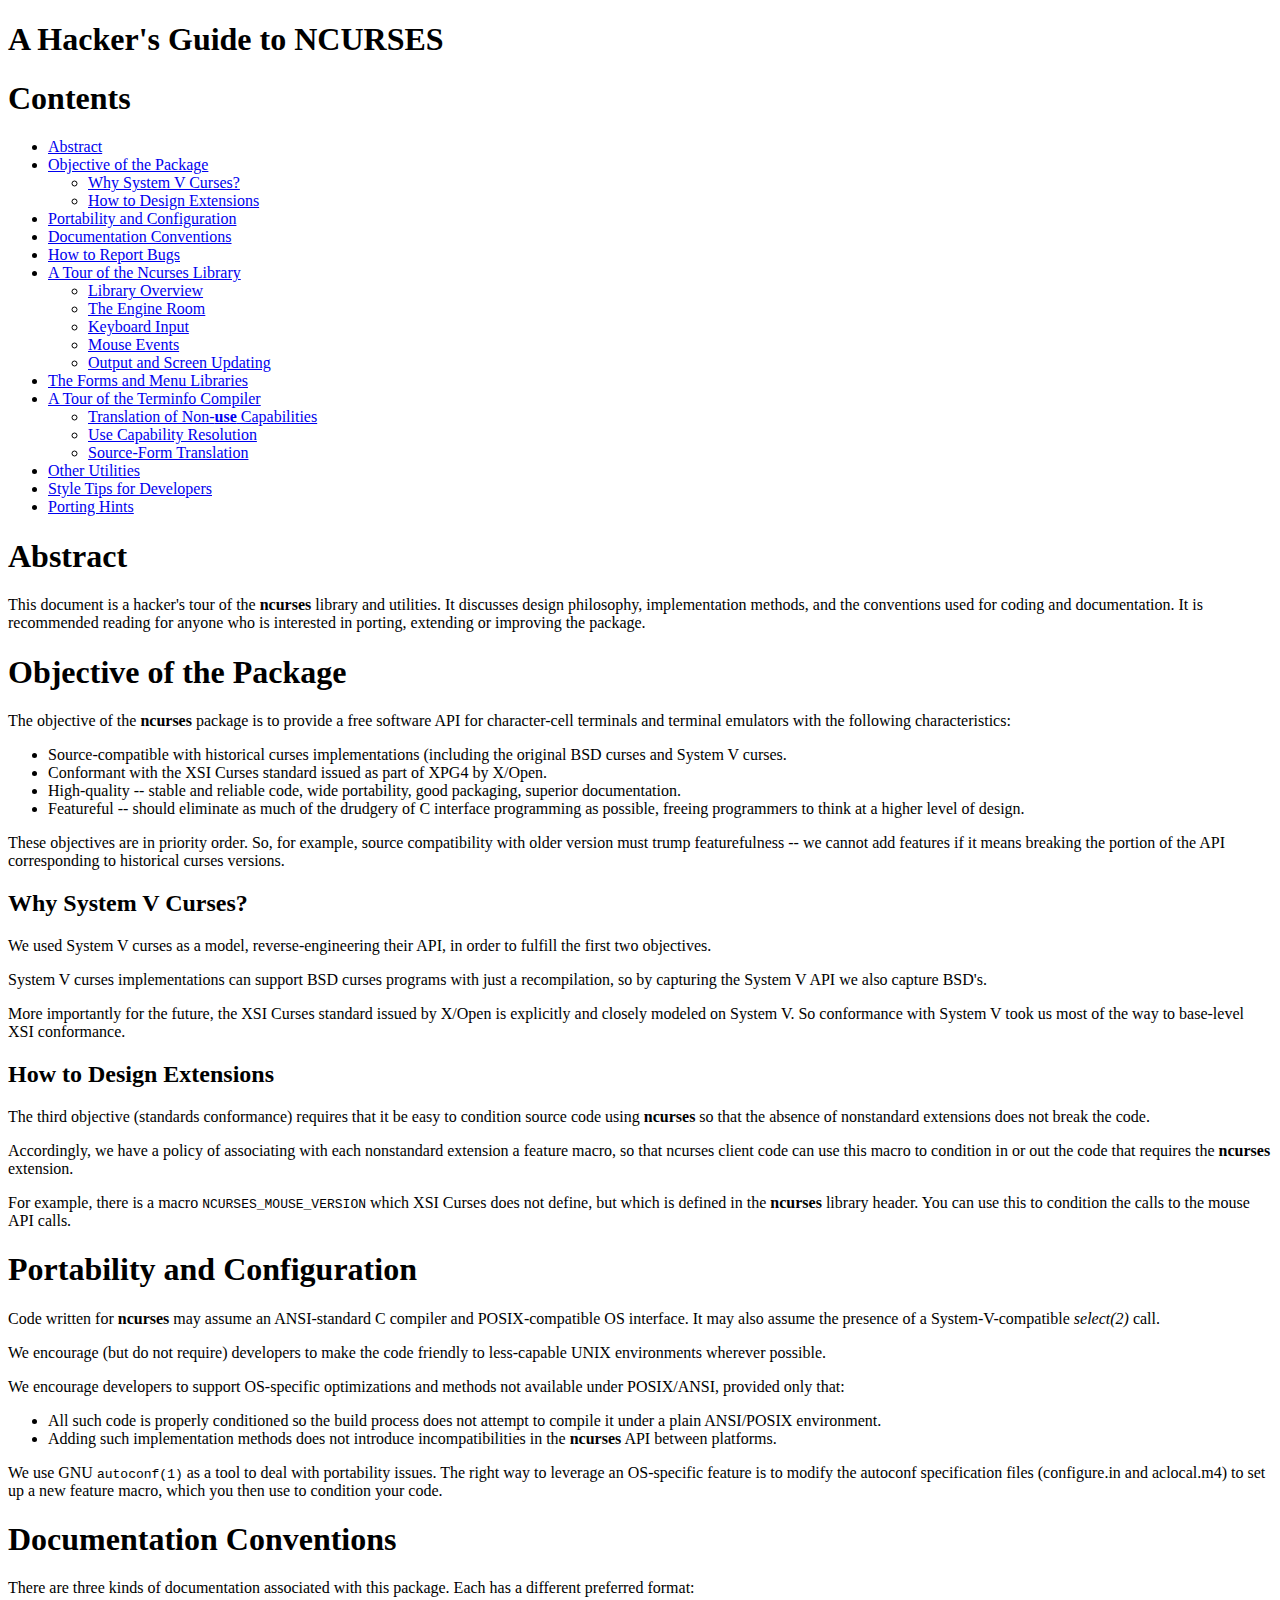
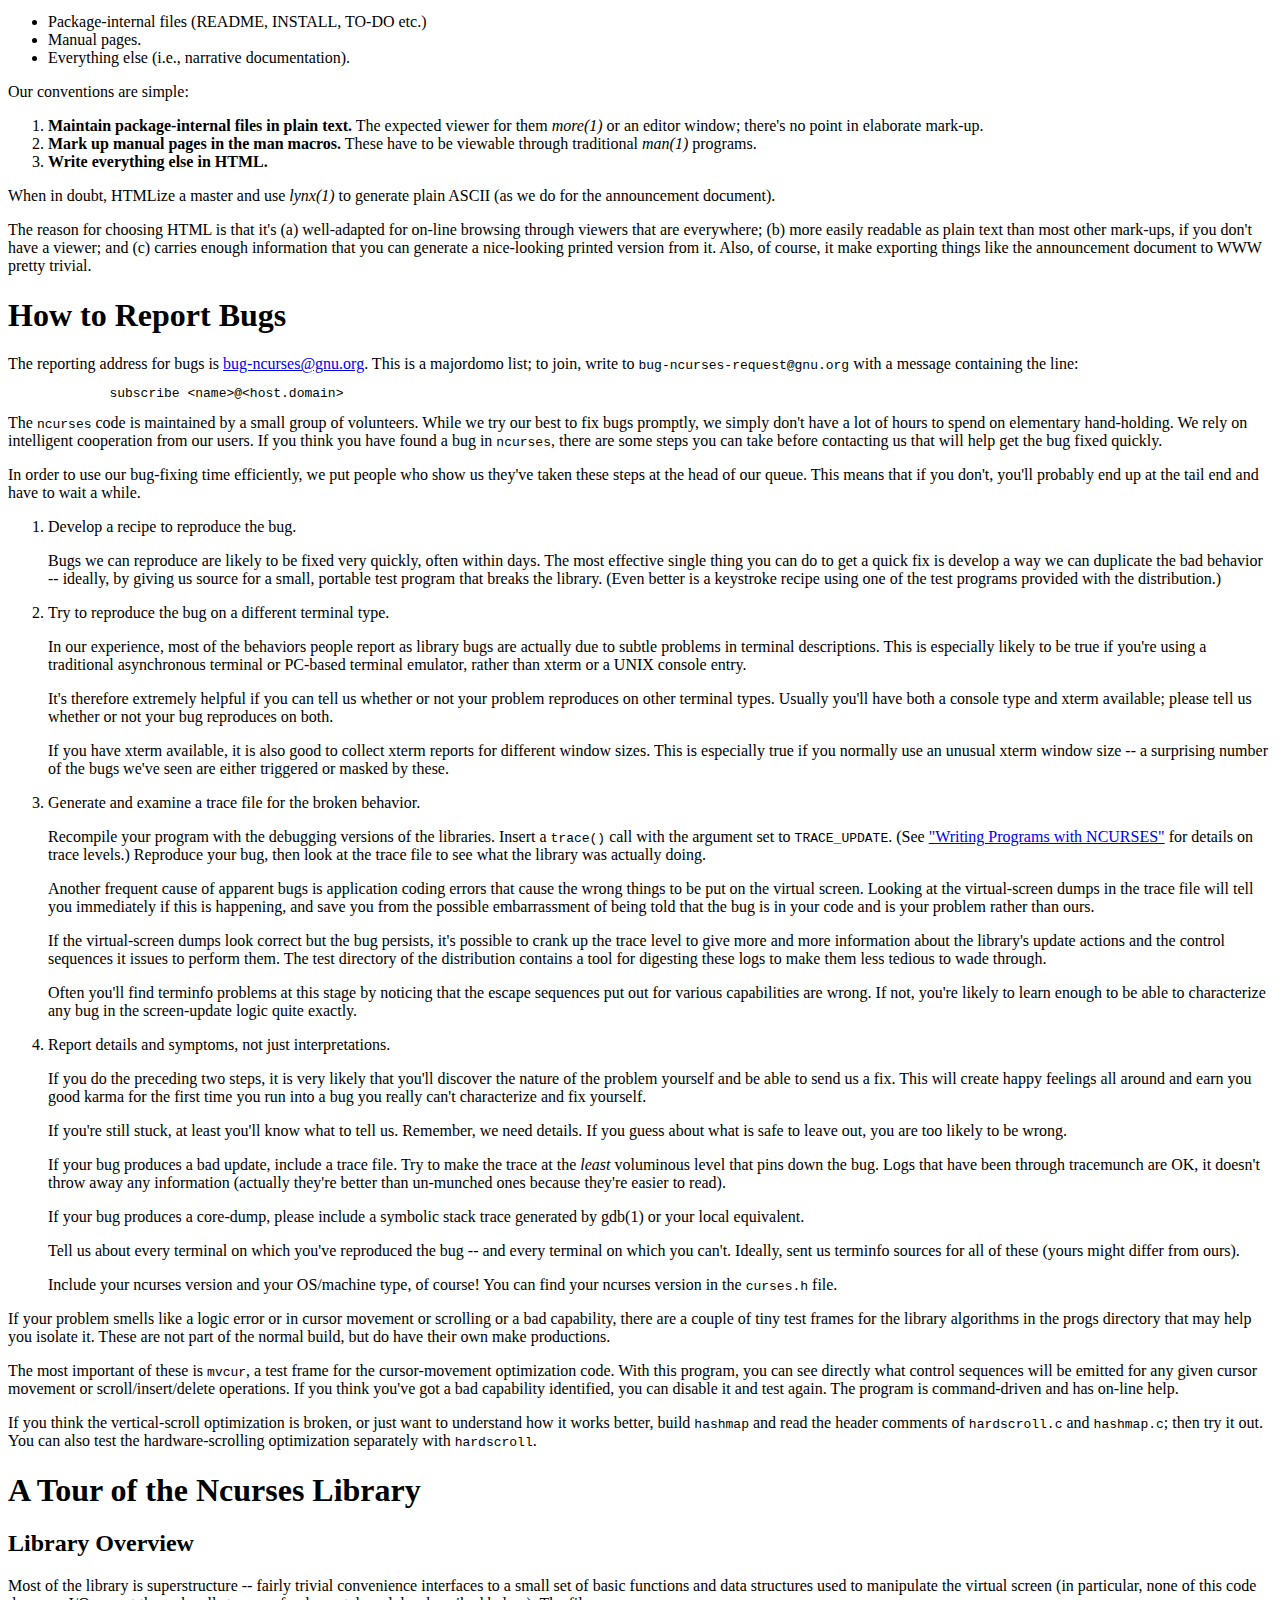
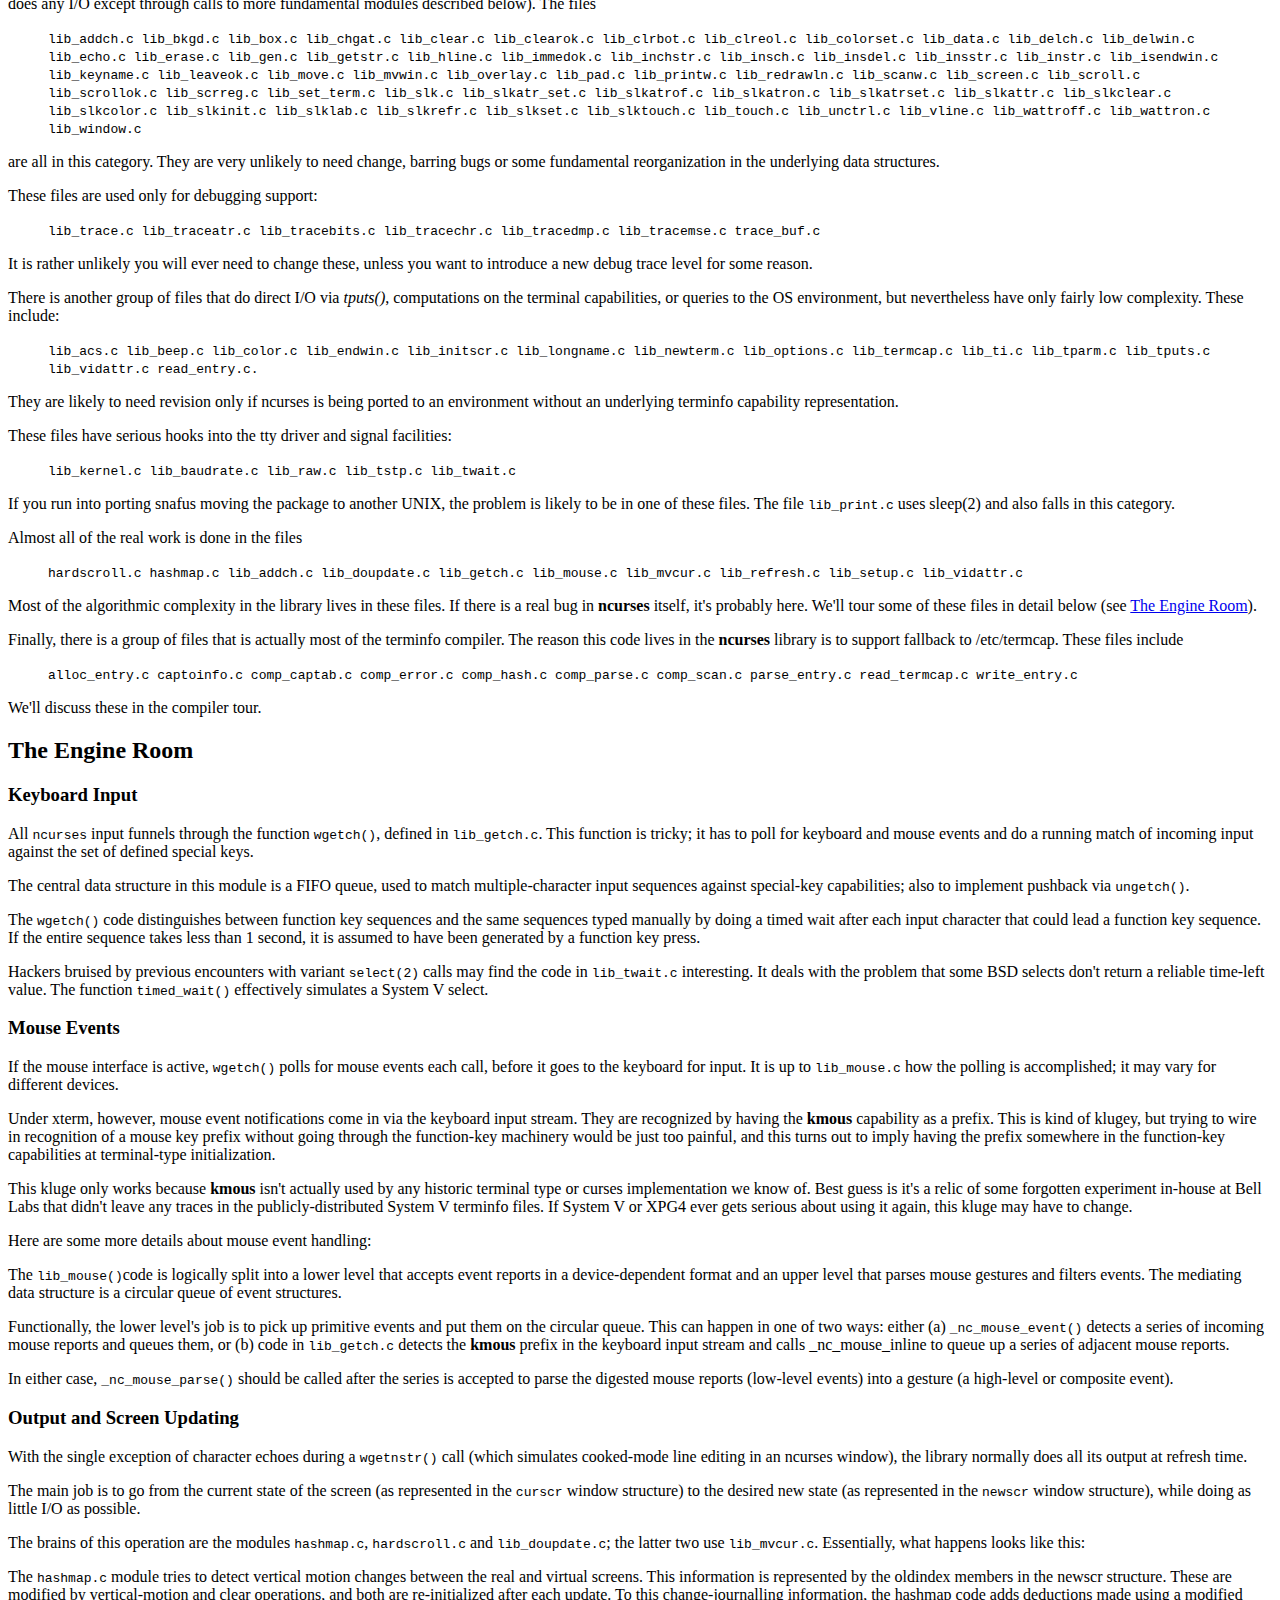
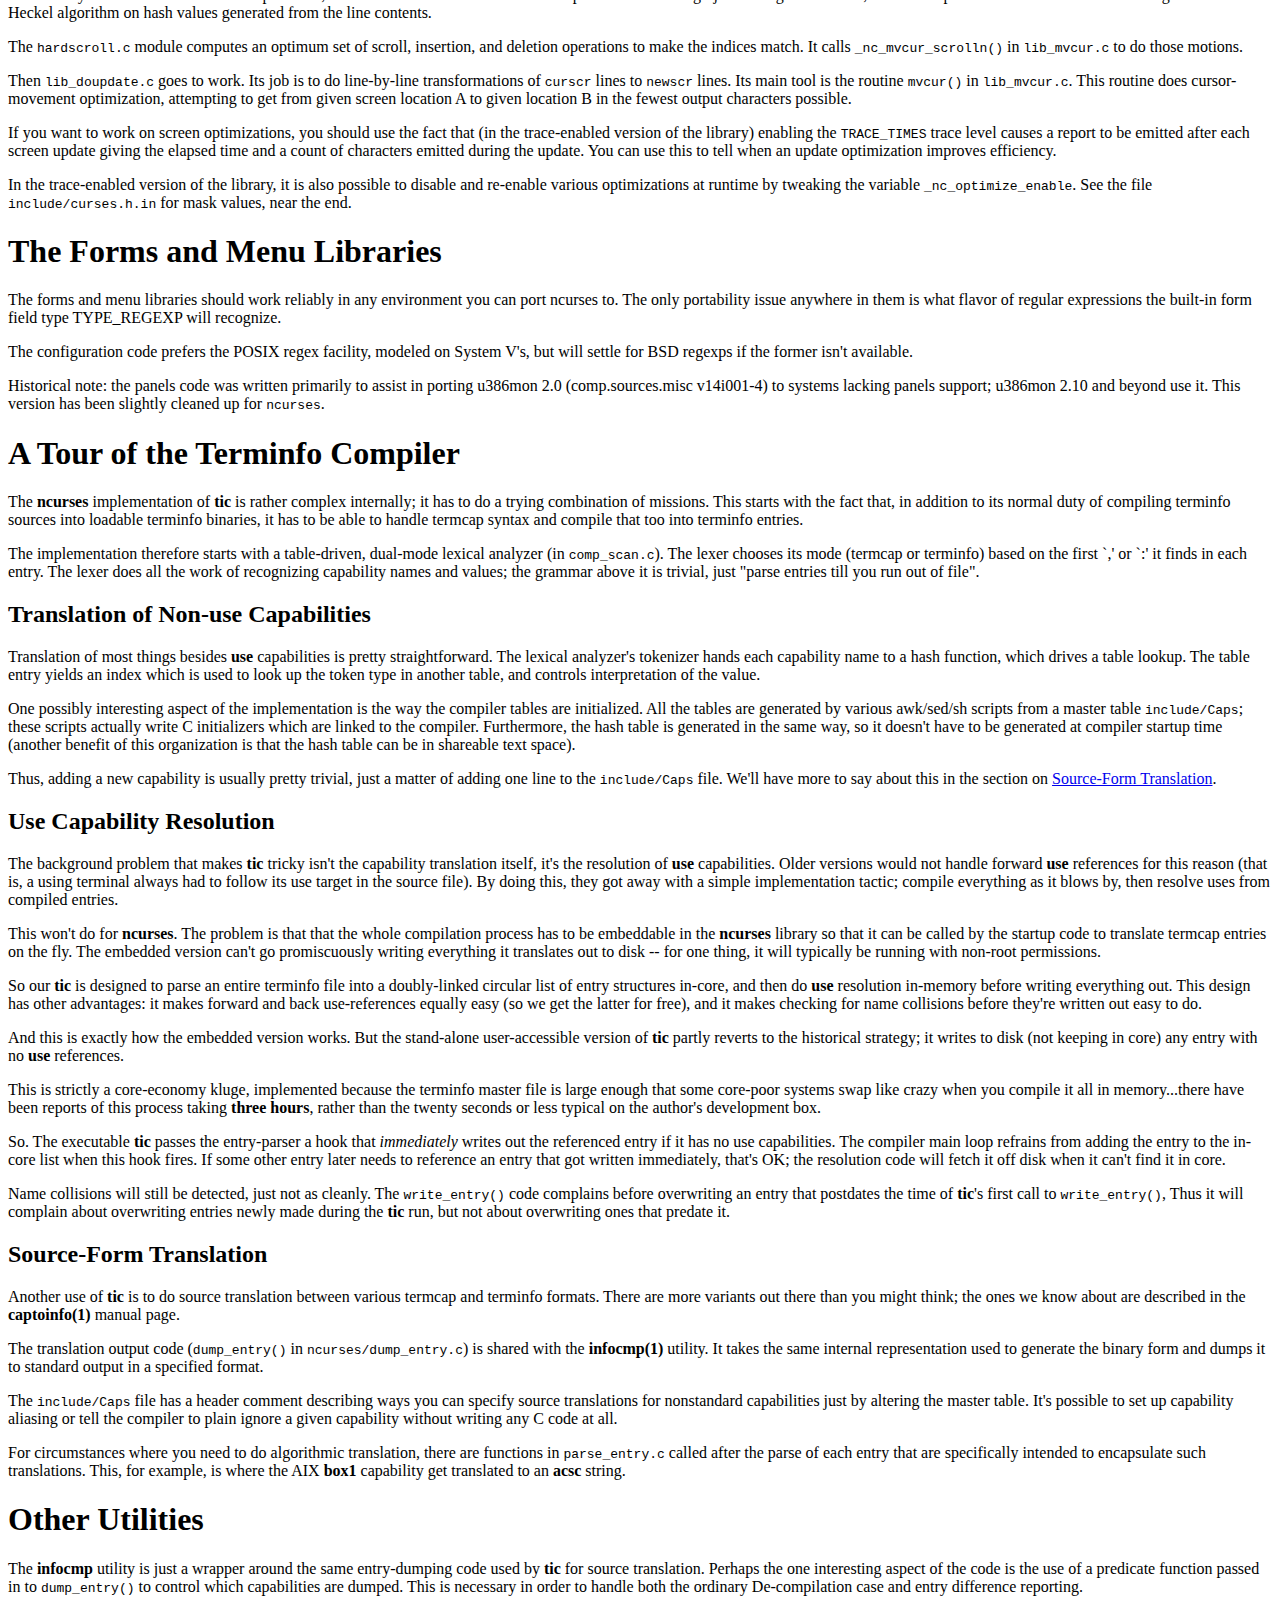
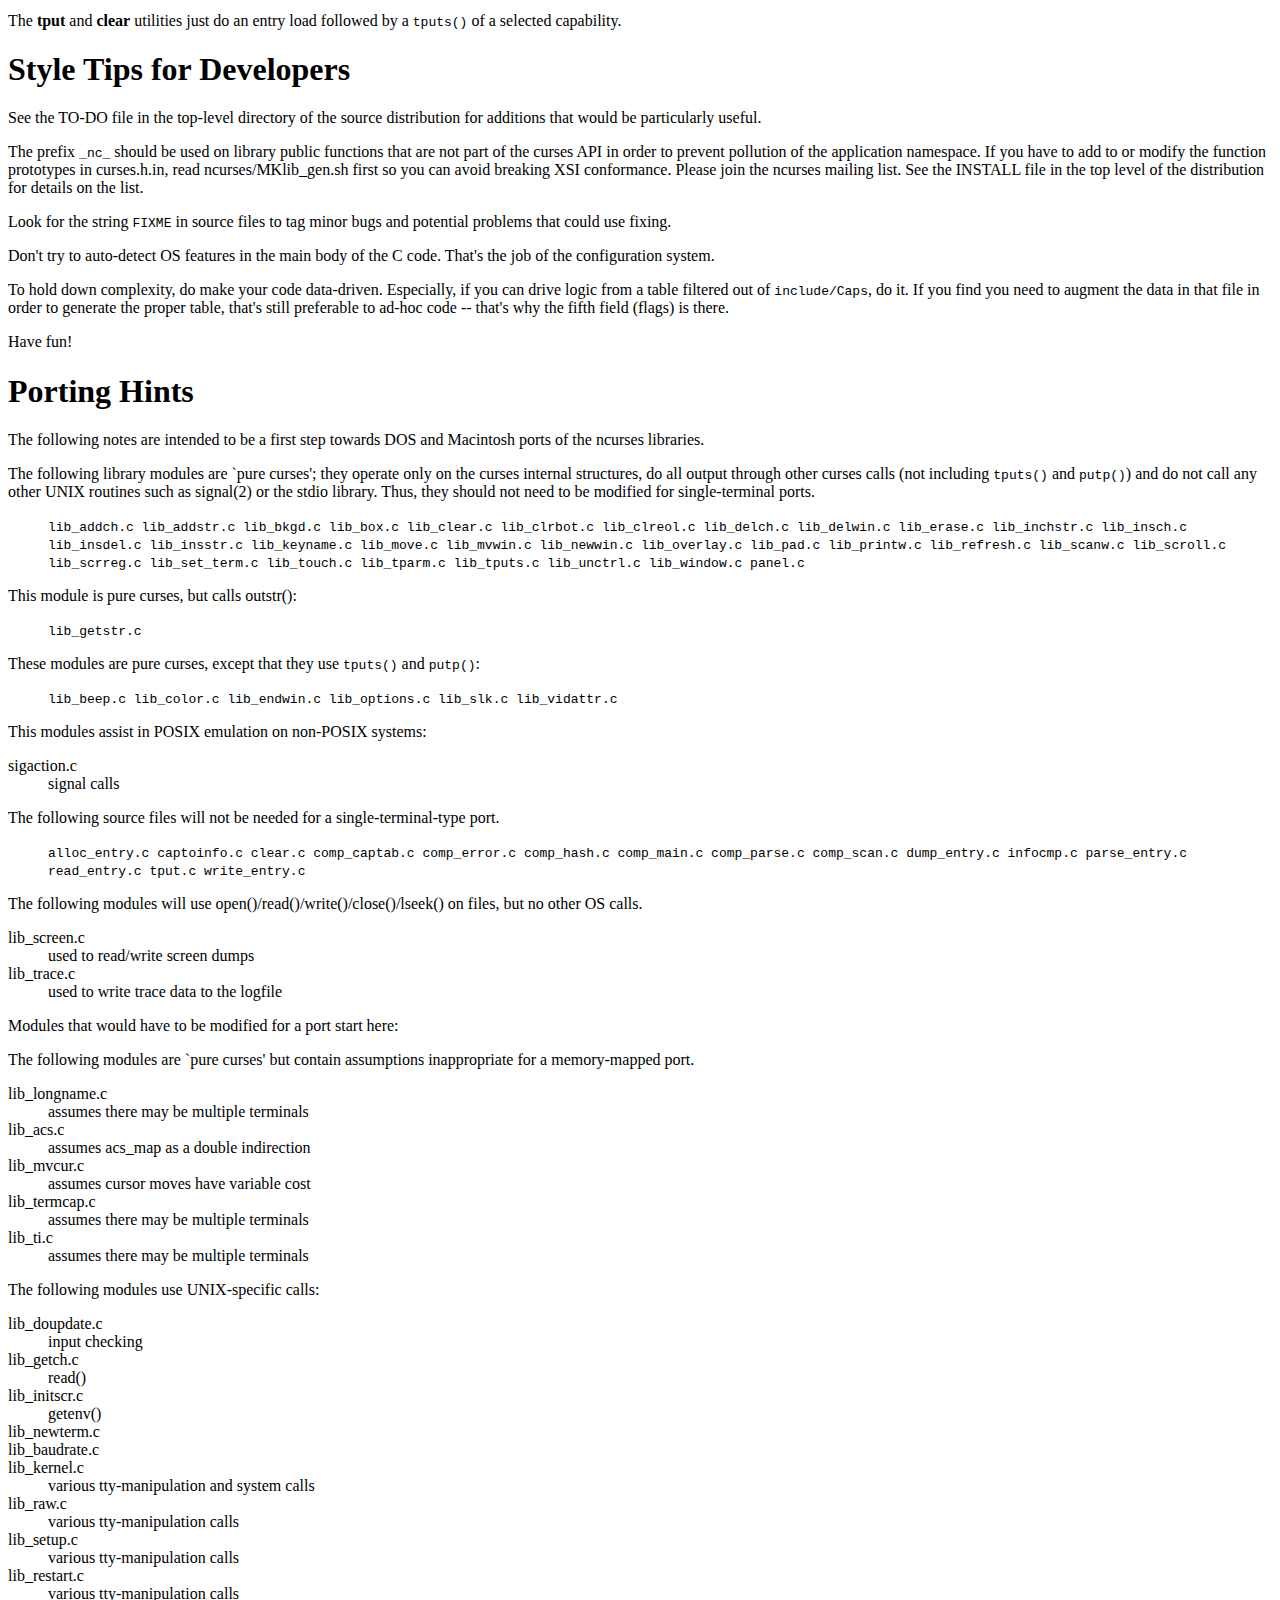
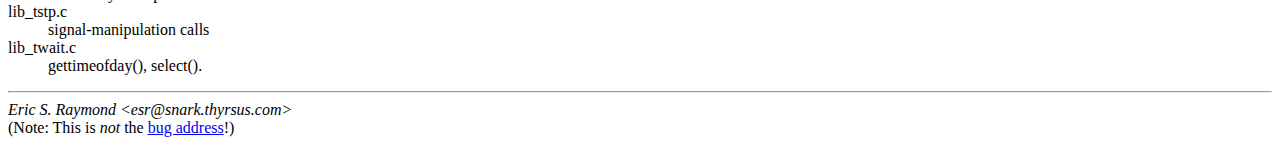
<file: .c9/ncurses-6.0/doc/html/hackguide.html>
<!DOCTYPE html PUBLIC "-//W3C//DTD HTML 4.01//EN">
<!--
  $Id: hackguide.html,v 1.29 2013/05/17 23:29:18 tom Exp $
  ****************************************************************************
  * Copyright (c) 1998-2010,2012 Free Software Foundation, Inc.              *
  *                                                                          *
  * Permission is hereby granted, free of charge, to any person obtaining a  *
  * copy of this software and associated documentation files (the            *
  * "Software"), to deal in the Software without restriction, including      *
  * without limitation the rights to use, copy, modify, merge, publish,      *
  * distribute, distribute with modifications, sublicense, and/or sell       *
  * copies of the Software, and to permit persons to whom the Software is    *
  * furnished to do so, subject to the following conditions:                 *
  *                                                                          *
  * The above copyright notice and this permission notice shall be included  *
  * in all copies or substantial portions of the Software.                   *
  *                                                                          *
  * THE SOFTWARE IS PROVIDED "AS IS", WITHOUT WARRANTY OF ANY KIND, EXPRESS  *
  * OR IMPLIED, INCLUDING BUT NOT LIMITED TO THE WARRANTIES OF               *
  * MERCHANTABILITY, FITNESS FOR A PARTICULAR PURPOSE AND NONINFRINGEMENT.   *
  * IN NO EVENT SHALL THE ABOVE COPYRIGHT HOLDERS BE LIABLE FOR ANY CLAIM,   *
  * DAMAGES OR OTHER LIABILITY, WHETHER IN AN ACTION OF CONTRACT, TORT OR    *
  * OTHERWISE, ARISING FROM, OUT OF OR IN CONNECTION WITH THE SOFTWARE OR    *
  * THE USE OR OTHER DEALINGS IN THE SOFTWARE.                               *
  *                                                                          *
  * Except as contained in this notice, the name(s) of the above copyright   *
  * holders shall not be used in advertising or otherwise to promote the     *
  * sale, use or other dealings in this Software without prior written       *
  * authorization.                                                           *
  ****************************************************************************
-->
<HTML>
<HEAD>
<TITLE>A Hacker's Guide to Ncurses Internals</TITLE>
<link rev="made" href="mailto:bugs-ncurses@gnu.org">
<meta http-equiv="Content-Type" content="text/html; charset=iso-8859-1">
<!--
This document is self-contained, *except* that there is one relative link to
the ncurses-intro.html document, expected to be in the same directory with
this one.
-->
</HEAD>
<BODY>

<H1>A Hacker's Guide to NCURSES</H1>

<H1>Contents</H1>
<UL>
<LI><A HREF="#abstract">Abstract</A>
<LI><A HREF="#objective">Objective of the Package</A>
<UL>
<LI><A HREF="#whysvr4">Why System V Curses?</A>
<LI><A HREF="#extensions">How to Design Extensions</A>
</UL>
<LI><A HREF="#portability">Portability and Configuration</A>
<LI><A HREF="#documentation">Documentation Conventions</A>
<LI><A HREF="#bugtrack">How to Report Bugs</A>
<LI><A HREF="#ncurslib">A Tour of the Ncurses Library</A>
<UL>
<LI><A HREF="#loverview">Library Overview</A>
<LI><A HREF="#engine">The Engine Room</A>
<LI><A HREF="#input">Keyboard Input</A>
<LI><A HREF="#mouse">Mouse Events</A>
<LI><A HREF="#output">Output and Screen Updating</A>
</UL>
<LI><A HREF="#fmnote">The Forms and Menu Libraries</A>
<LI><A HREF="#tic">A Tour of the Terminfo Compiler</A>
<UL>
<LI><A HREF="#nonuse">Translation of Non-<STRONG>use</STRONG> Capabilities</A>
<LI><A HREF="#uses">Use Capability Resolution</A>
<LI><A HREF="#translation">Source-Form Translation</A>
</UL>
<LI><A HREF="#utils">Other Utilities</A>
<LI><A HREF="#style">Style Tips for Developers</A>
<LI><A HREF="#port">Porting Hints</A>
</UL>

<H1><A NAME="abstract">Abstract</A></H1>

This document is a hacker's tour of the <STRONG>ncurses</STRONG> library and utilities.
It discusses design philosophy, implementation methods, and the
conventions used for coding and documentation.  It is recommended
reading for anyone who is interested in porting, extending or improving the
package.

<H1><A NAME="objective">Objective of the Package</A></H1>

The objective of the <STRONG>ncurses</STRONG> package is to provide a free software API for
character-cell terminals and terminal emulators with the following
characteristics:

<UL>
<LI>Source-compatible with historical curses implementations (including
     the original BSD curses and System V curses.
<LI>Conformant with the XSI Curses standard issued as part of XPG4 by
     X/Open.
<LI>High-quality -- stable and reliable code, wide portability, good
     packaging, superior documentation.
<LI>Featureful -- should eliminate as much of the drudgery of C interface
     programming as possible, freeing programmers to think at a higher
     level of design.
</UL>

These objectives are in priority order.  So, for example, source
compatibility with older version must trump featurefulness -- we cannot
add features if it means breaking the portion of the API corresponding
to historical curses versions.

<H2><A NAME="whysvr4">Why System V Curses?</A></H2>

We used System V curses as a model, reverse-engineering their API, in
order to fulfill the first two objectives. <P>

System V curses implementations can support BSD curses programs with
just a recompilation, so by capturing the System V API we also
capture BSD's. <P>

More importantly for the future, the XSI Curses standard issued by X/Open
is explicitly and closely modeled on System V.  So conformance with
System V took us most of the way to base-level XSI conformance.

<H2><A NAME="extensions">How to Design Extensions</A></H2>

The third objective (standards conformance) requires that it be easy to
condition source code using <STRONG>ncurses</STRONG> so that the absence of nonstandard
extensions does not break the code. <P>

Accordingly, we have a policy of associating with each nonstandard extension
a feature macro, so that ncurses client code can use this macro to condition
in or out the code that requires the <STRONG>ncurses</STRONG> extension. <P>

For example, there is a macro <CODE>NCURSES_MOUSE_VERSION</CODE> which XSI Curses
does not define, but which is defined in the <STRONG>ncurses</STRONG> library header.
You can use this to condition the calls to the mouse API calls.

<H1><A NAME="portability">Portability and Configuration</A></H1>

Code written for <STRONG>ncurses</STRONG> may assume an ANSI-standard C compiler and
POSIX-compatible OS interface.  It may also assume the presence of a
System-V-compatible <EM>select(2)</EM> call. <P>

We encourage (but do not require) developers to make the code friendly
to less-capable UNIX environments wherever possible. <P>

We encourage developers to support OS-specific optimizations and methods
not available under POSIX/ANSI, provided only that: 

<UL>
<LI>All such code is properly conditioned so the build process does not
     attempt to compile it under a plain ANSI/POSIX environment.
<LI>Adding such implementation methods does not introduce incompatibilities
     in the <STRONG>ncurses</STRONG> API between platforms.
</UL>

We use GNU <CODE>autoconf(1)</CODE> as a tool to deal with portability issues.
The right way to leverage an OS-specific feature is to modify the autoconf
specification files (configure.in and aclocal.m4) to set up a new feature
macro, which you then use to condition your code.

<H1><A NAME="documentation">Documentation Conventions</A></H1>

There are three kinds of documentation associated with this package.  Each
has a different preferred format:

<UL>
<LI>Package-internal files (README, INSTALL, TO-DO etc.)
<LI>Manual pages.
<LI>Everything else (i.e., narrative documentation).
</UL>

Our conventions are simple:
<OL>
<LI><STRONG>Maintain package-internal files in plain text.</STRONG>
     The expected viewer for them <EM>more(1)</EM> or an editor window; there's
     no point in elaborate mark-up.

<LI><STRONG>Mark up manual pages in the man macros.</STRONG>  These have to be viewable
     through traditional <EM>man(1)</EM> programs.

<LI><STRONG>Write everything else in HTML.</STRONG>
</OL>

When in doubt, HTMLize a master and use <EM>lynx(1)</EM> to generate
plain ASCII (as we do for the announcement document). <P>

The reason for choosing HTML is that it's (a) well-adapted for on-line
browsing through viewers that are everywhere; (b) more easily readable
as plain text than most other mark-ups, if you don't have a viewer; and (c)
carries enough information that you can generate a nice-looking printed
version from it.  Also, of course, it make exporting things like the
announcement document to WWW pretty trivial.

<H1><A NAME="bugtrack">How to Report Bugs</A></H1>

The <A NAME="bugreport">reporting address for bugs</A> is
<A HREF="mailto:bug-ncurses@gnu.org">bug-ncurses@gnu.org</A>.
This is a majordomo list; to join, write
to <CODE>bug-ncurses-request@gnu.org</CODE> with a message containing the line:
<PRE>
             subscribe &lt;name&gt;@&lt;host.domain&gt;
</PRE>

The <CODE>ncurses</CODE> code is maintained by a small group of
volunteers.  While we try our best to fix bugs promptly, we simply
don't have a lot of hours to spend on elementary hand-holding.  We rely
on intelligent cooperation from our users.  If you think you have
found a bug in <CODE>ncurses</CODE>, there are some steps you can take
before contacting us that will help get the bug fixed quickly. <P>

In order to use our bug-fixing time efficiently, we put people who
show us they've taken these steps at the head of our queue.  This
means that if you don't, you'll probably end up at the tail end and
have to wait a while.

<OL>
<LI>Develop a recipe to reproduce the bug.
<p>
Bugs we can reproduce are likely to be fixed very quickly, often
within days.  The most effective single thing you can do to get a
quick fix is develop a way we can duplicate the bad behavior --
ideally, by giving us source for a small, portable test program that
breaks the library. (Even better is a keystroke recipe using one of
the test programs provided with the distribution.)

<LI>Try to reproduce the bug on a different terminal type. <P>

In our experience, most of the behaviors people report as library bugs
are actually due to subtle problems in terminal descriptions.  This is
especially likely to be true if you're using a traditional
asynchronous terminal or PC-based terminal emulator, rather than xterm
or a UNIX console entry. <P>

It's therefore extremely helpful if you can tell us whether or not your
problem reproduces on other terminal types.  Usually you'll have both
a console type and xterm available; please tell us whether or not your
bug reproduces on both. <P>

If you have xterm available, it is also good to collect xterm reports for
different window sizes.  This is especially true if you normally use an
unusual xterm window size -- a surprising number of the bugs we've seen
are either triggered or masked by these. 

<LI>Generate and examine a trace file for the broken behavior. <P>

Recompile your program with the debugging versions of the libraries.
Insert a <CODE>trace()</CODE> call with the argument set to <CODE>TRACE_UPDATE</CODE>.
(See <A HREF="ncurses-intro.html#debugging">"Writing Programs with
NCURSES"</A> for details on trace levels.)
Reproduce your bug, then look at the trace file to see what the library
was actually doing. <P>

Another frequent cause of apparent bugs is application coding errors
that cause the wrong things to be put on the virtual screen.  Looking
at the virtual-screen dumps in the trace file will tell you immediately if
this is happening, and save you from the possible embarrassment of being
told that the bug is in your code and is your problem rather than ours. <P>

If the virtual-screen dumps look correct but the bug persists, it's
possible to crank up the trace level to give more and more information
about the library's update actions and the control sequences it issues
to perform them.  The test directory of the distribution contains a
tool for digesting these logs to make them less tedious to wade
through. <P>

Often you'll find terminfo problems at this stage by noticing that the
escape sequences put out for various capabilities are wrong.  If not,
you're likely to learn enough to be able to characterize any bug in
the screen-update logic quite exactly.

<LI>Report details and symptoms, not just interpretations. <P>

If you do the preceding two steps, it is very likely that you'll discover
the nature of the problem yourself and be able to send us a fix.  This
will create happy feelings all around and earn you good karma for the first
time you run into a bug you really can't characterize and fix yourself. <P>

If you're still stuck, at least you'll know what to tell us.  Remember, we
need details.  If you guess about what is safe to leave out, you are too
likely to be wrong. <P>

If your bug produces a bad update, include a trace file.  Try to make
the trace at the <EM>least</EM> voluminous level that pins down the
bug.  Logs that have been through tracemunch are OK, it doesn't throw
away any information (actually they're better than un-munched ones because
they're easier to read). <P>

If your bug produces a core-dump, please include a symbolic stack trace
generated by gdb(1) or your local equivalent. <P>

Tell us about every terminal on which you've reproduced the bug -- and
every terminal on which you can't.  Ideally, sent us terminfo sources
for all of these (yours might differ from ours). <P>

Include your ncurses version and your OS/machine type, of course!  You can
find your ncurses version in the <CODE>curses.h</CODE> file.
</OL>

If your problem smells like a logic error or in cursor movement or
scrolling or a bad capability, there are a couple of tiny test frames
for the library algorithms in the progs directory that may help you
isolate it.  These are not part of the normal build, but do have their
own make productions.  <P>

The most important of these is <CODE>mvcur</CODE>, a test frame for the
cursor-movement optimization code.  With this program, you can see
directly what control sequences will be emitted for any given cursor
movement or scroll/insert/delete operations.  If you think you've got
a bad capability identified, you can disable it and test again. The
program is command-driven and has on-line help. <P>

If you think the vertical-scroll optimization is broken, or just want to
understand how it works better, build <CODE>hashmap</CODE> and read the
header comments of <CODE>hardscroll.c</CODE> and <CODE>hashmap.c</CODE>; then try
it out. You can also test the hardware-scrolling optimization separately
with <CODE>hardscroll</CODE>. <P>

<H1><A NAME="ncurslib">A Tour of the Ncurses Library</A></H1>

<H2><A NAME="loverview">Library Overview</A></H2>

Most of the library is superstructure -- fairly trivial convenience
interfaces to a small set of basic functions and data structures used
to manipulate the virtual screen (in particular, none of this code
does any I/O except through calls to more fundamental modules
described below).  The files
<blockquote>
<CODE>
lib_addch.c
lib_bkgd.c
lib_box.c
lib_chgat.c
lib_clear.c
lib_clearok.c
lib_clrbot.c
lib_clreol.c
lib_colorset.c
lib_data.c
lib_delch.c
lib_delwin.c
lib_echo.c
lib_erase.c
lib_gen.c
lib_getstr.c
lib_hline.c
lib_immedok.c
lib_inchstr.c
lib_insch.c
lib_insdel.c
lib_insstr.c
lib_instr.c
lib_isendwin.c
lib_keyname.c
lib_leaveok.c
lib_move.c
lib_mvwin.c
lib_overlay.c
lib_pad.c
lib_printw.c
lib_redrawln.c
lib_scanw.c
lib_screen.c
lib_scroll.c
lib_scrollok.c
lib_scrreg.c
lib_set_term.c
lib_slk.c
lib_slkatr_set.c
lib_slkatrof.c
lib_slkatron.c
lib_slkatrset.c
lib_slkattr.c
lib_slkclear.c
lib_slkcolor.c
lib_slkinit.c
lib_slklab.c
lib_slkrefr.c
lib_slkset.c
lib_slktouch.c
lib_touch.c
lib_unctrl.c
lib_vline.c
lib_wattroff.c
lib_wattron.c
lib_window.c
</CODE>
</blockquote>
are all in this category.  They are very
unlikely to need change, barring bugs or some fundamental
reorganization in the underlying data structures. <P>

These files are used only for debugging support:
<blockquote>
<code>
lib_trace.c
lib_traceatr.c
lib_tracebits.c
lib_tracechr.c
lib_tracedmp.c
lib_tracemse.c
trace_buf.c
</code>
</blockquote>
It is rather unlikely you will ever need to change these, unless
you want to introduce a new debug trace level for some reason.<P>

There is another group of files that do direct I/O via <EM>tputs()</EM>,
computations on the terminal capabilities, or queries to the OS
environment, but nevertheless have only fairly low complexity.  These
include:
<blockquote>
<code>
lib_acs.c
lib_beep.c
lib_color.c
lib_endwin.c
lib_initscr.c
lib_longname.c
lib_newterm.c
lib_options.c
lib_termcap.c
lib_ti.c
lib_tparm.c
lib_tputs.c
lib_vidattr.c
read_entry.c.
</code>
</blockquote>
They are likely to need revision only if
ncurses is being ported to an environment without an underlying
terminfo capability representation. <P>

These files
have serious hooks into
the tty driver and signal facilities:
<blockquote>
<code>
lib_kernel.c
lib_baudrate.c
lib_raw.c
lib_tstp.c
lib_twait.c
</code>
</blockquote>
If you run into porting snafus
moving the package to another UNIX, the problem is likely to be in one
of these files.
The file <CODE>lib_print.c</CODE> uses sleep(2) and also
falls in this category.<P>

Almost all of the real work is done in the files
<blockquote>
<code>
hardscroll.c
hashmap.c
lib_addch.c
lib_doupdate.c
lib_getch.c
lib_mouse.c
lib_mvcur.c
lib_refresh.c
lib_setup.c
lib_vidattr.c
</code>
</blockquote>
Most of the algorithmic complexity in the
library lives in these files.
If there is a real bug in <STRONG>ncurses</STRONG> itself, it's probably here.
We'll tour some of these files in detail
below (see <A HREF="#engine">The Engine Room</A>). <P>

Finally, there is a group of files that is actually most of the
terminfo compiler.  The reason this code lives in the <STRONG>ncurses</STRONG>
library is to support fallback to /etc/termcap.  These files include
<blockquote>
<code>
alloc_entry.c
captoinfo.c
comp_captab.c
comp_error.c
comp_hash.c
comp_parse.c
comp_scan.c
parse_entry.c
read_termcap.c
write_entry.c
</code>
</blockquote>
We'll discuss these in the compiler tour.

<H2><A NAME="engine">The Engine Room</A></H2>

<H3><A NAME="input">Keyboard Input</A></H3>

All <CODE>ncurses</CODE> input funnels through the function
<CODE>wgetch()</CODE>, defined in <CODE>lib_getch.c</CODE>.  This function is
tricky; it has to poll for keyboard and mouse events and do a running
match of incoming input against the set of defined special keys. <P>

The central data structure in this module is a FIFO queue, used to
match multiple-character input sequences against special-key
capabilities; also to implement pushback via <CODE>ungetch()</CODE>. <P>

The <CODE>wgetch()</CODE> code distinguishes between function key
sequences and the same sequences typed manually by doing a timed wait
after each input character that could lead a function key sequence.
If the entire sequence takes less than 1 second, it is assumed to have
been generated by a function key press. <P>

Hackers bruised by previous encounters with variant <CODE>select(2)</CODE>
calls may find the code in <CODE>lib_twait.c</CODE> interesting.  It deals
with the problem that some BSD selects don't return a reliable
time-left value.  The function <CODE>timed_wait()</CODE> effectively
simulates a System V select.

<H3><A NAME="mouse">Mouse Events</A></H3>

If the mouse interface is active, <CODE>wgetch()</CODE> polls for mouse
events each call, before it goes to the keyboard for input.  It is
up to <CODE>lib_mouse.c</CODE> how the polling is accomplished; it may vary
for different devices. <P>

Under xterm, however, mouse event notifications come in via the keyboard
input stream.  They are recognized by having the <STRONG>kmous</STRONG> capability
as a prefix.  This is kind of klugey, but trying to wire in recognition of
a mouse key prefix without going through the function-key machinery would
be just too painful, and this turns out to imply having the prefix somewhere
in the function-key capabilities at terminal-type initialization. <P>

This kluge only works because <STRONG>kmous</STRONG> isn't actually used by any
historic terminal type or curses implementation we know of.  Best
guess is it's a relic of some forgotten experiment in-house at Bell
Labs that didn't leave any traces in the publicly-distributed System V
terminfo files.  If System V or XPG4 ever gets serious about using it
again, this kluge may have to change. <P>

Here are some more details about mouse event handling: <P>

The <CODE>lib_mouse()</CODE>code is logically split into a lower level that
accepts event reports in a device-dependent format and an upper level that
parses mouse gestures and filters events.  The mediating data structure is a
circular queue of event structures. <P>

Functionally, the lower level's job is to pick up primitive events and
put them on the circular queue.  This can happen in one of two ways:
either (a) <CODE>_nc_mouse_event()</CODE> detects a series of incoming
mouse reports and queues them, or (b) code in <CODE>lib_getch.c</CODE> detects the
<STRONG>kmous</STRONG> prefix in the keyboard input stream and calls _nc_mouse_inline
to queue up a series of adjacent mouse reports. <P>

In either case, <CODE>_nc_mouse_parse()</CODE> should be called after the
series is accepted to parse the digested mouse reports (low-level
events) into a gesture (a high-level or composite event).

<H3><A NAME="output">Output and Screen Updating</A></H3>

With the single exception of character echoes during a <CODE>wgetnstr()</CODE>
call (which simulates cooked-mode line editing in an ncurses window),
the library normally does all its output at refresh time. <P>

The main job is to go from the current state of the screen (as represented
in the <CODE>curscr</CODE> window structure) to the desired new state (as
represented in the <CODE>newscr</CODE> window structure), while doing as
little I/O as possible. <P>

The brains of this operation are the modules <CODE>hashmap.c</CODE>,
<CODE>hardscroll.c</CODE> and <CODE>lib_doupdate.c</CODE>; the latter two use
<CODE>lib_mvcur.c</CODE>.  Essentially, what happens looks like this: <P>

The <CODE>hashmap.c</CODE> module tries to detect vertical motion
changes between the real and virtual screens.  This information
is represented by the oldindex members in the newscr structure.
These are modified by vertical-motion and clear operations, and both are
re-initialized after each update. To this change-journalling
information, the hashmap code adds deductions made using a modified Heckel
algorithm on hash values generated from the line contents. <P>

The <CODE>hardscroll.c</CODE> module computes an optimum set of scroll,
insertion, and deletion operations to make the indices match.  It calls
<CODE>_nc_mvcur_scrolln()</CODE> in <CODE>lib_mvcur.c</CODE> to do those motions. <P>

Then <CODE>lib_doupdate.c</CODE> goes to work.  Its job is to do line-by-line
transformations of <CODE>curscr</CODE> lines to <CODE>newscr</CODE> lines.  Its main
tool is the routine <CODE>mvcur()</CODE> in <CODE>lib_mvcur.c</CODE>.  This routine
does cursor-movement optimization, attempting to get from given screen
location A to given location B in the fewest output characters possible. <P>

If you want to work on screen optimizations, you should use the fact
that (in the trace-enabled version of the library) enabling the
<CODE>TRACE_TIMES</CODE> trace level causes a report to be emitted after
each screen update giving the elapsed time and a count of characters
emitted during the update.  You can use this to tell when an update
optimization improves efficiency. <P>

In the trace-enabled version of the library, it is also possible to disable
and re-enable various optimizations at runtime by tweaking the variable
<CODE>_nc_optimize_enable</CODE>.  See the file <CODE>include/curses.h.in</CODE>
for mask values, near the end.

<H1><A NAME="fmnote">The Forms and Menu Libraries</A></H1>

The forms and menu libraries should work reliably in any environment you
can port ncurses to. The only portability issue anywhere in them is what
flavor of regular expressions the built-in form field type TYPE_REGEXP
will recognize. <P>

The configuration code prefers the POSIX regex facility, modeled on
System V's, but will settle for BSD regexps if the former isn't available. <P>

Historical note: the panels code was written primarily to assist in
porting u386mon 2.0 (comp.sources.misc v14i001-4) to systems lacking
panels support; u386mon 2.10 and beyond use it.  This version has been
slightly cleaned up for <CODE>ncurses</CODE>.

<H1><A NAME="tic">A Tour of the Terminfo Compiler</A></H1>

The <STRONG>ncurses</STRONG> implementation of <STRONG>tic</STRONG> is rather complex
internally; it has to do a trying combination of missions. This starts
with the fact that, in addition to its normal duty of compiling
terminfo sources into loadable terminfo binaries, it has to be able to
handle termcap syntax and compile that too into terminfo entries. <P>

The implementation therefore starts with a table-driven, dual-mode
lexical analyzer (in <CODE>comp_scan.c</CODE>).  The lexer chooses its
mode (termcap or terminfo) based on the first `,' or `:' it finds in
each entry.  The lexer does all the work of recognizing capability
names and values; the grammar above it is trivial, just "parse entries
till you run out of file".

<H2><A NAME="nonuse">Translation of Non-<STRONG>use</STRONG> Capabilities</A></H2>

Translation of most things besides <STRONG>use</STRONG> capabilities is pretty
straightforward.  The lexical analyzer's tokenizer hands each capability
name to a hash function, which drives a table lookup.  The table entry
yields an index which is used to look up the token type in another table,
and controls interpretation of the value. <P>

One possibly interesting aspect of the implementation is the way the
compiler tables are initialized.  All the tables are generated by various
awk/sed/sh scripts from a master table <CODE>include/Caps</CODE>; these
scripts actually write C initializers which are linked to the compiler.
Furthermore, the hash table is generated in the same way, so it doesn't
have to be generated at compiler startup time (another benefit of this
organization is that the hash table can be in shareable text space). <P>

Thus, adding a new capability is usually pretty trivial, just a matter
of adding one line to the <CODE>include/Caps</CODE> file.  We'll have more
to say about this in the section on <A HREF="#translation">Source-Form
Translation</A>.

<H2><A NAME="uses">Use Capability Resolution</A></H2>

The background problem that makes <STRONG>tic</STRONG> tricky isn't the capability
translation itself, it's the resolution of <STRONG>use</STRONG> capabilities.  Older
versions would not handle forward <STRONG>use</STRONG> references for this reason
(that is, a using terminal always had to follow its use target in the
source file).  By doing this, they got away with a simple implementation
tactic; compile everything as it blows by, then resolve uses from compiled
entries. <P>

This won't do for <STRONG>ncurses</STRONG>.  The problem is that that the whole
compilation process has to be embeddable in the <STRONG>ncurses</STRONG> library
so that it can be called by the startup code to translate termcap
entries on the fly.  The embedded version can't go promiscuously writing
everything it translates out to disk -- for one thing, it will typically
be running with non-root permissions. <P>

So our <STRONG>tic</STRONG> is designed to parse an entire terminfo file into a
doubly-linked circular list of entry structures in-core, and then do
<STRONG>use</STRONG> resolution in-memory before writing everything out.  This
design has other advantages: it makes forward and back use-references
equally easy (so we get the latter for free), and it makes checking for
name collisions before they're written out easy to do. <P>

And this is exactly how the embedded version works.  But the stand-alone
user-accessible version of <STRONG>tic</STRONG> partly reverts to the historical
strategy; it writes to disk (not keeping in core) any entry with no
<STRONG>use</STRONG> references. <P>

This is strictly a core-economy kluge, implemented because the
terminfo master file is large enough that some core-poor systems swap
like crazy when you compile it all in memory...there have been reports of
this process taking <STRONG>three hours</STRONG>, rather than the twenty seconds
or less typical on the author's development box. <P>

So.  The executable <STRONG>tic</STRONG> passes the entry-parser a hook that
<EM>immediately</EM> writes out the referenced entry if it has no use
capabilities.  The compiler main loop refrains from adding the entry
to the in-core list when this hook fires.  If some other entry later
needs to reference an entry that got written immediately, that's OK;
the resolution code will fetch it off disk when it can't find it in
core. <P>

Name collisions will still be detected, just not as cleanly.  The
<CODE>write_entry()</CODE> code complains before overwriting an entry that
postdates the time of <STRONG>tic</STRONG>'s first call to
<CODE>write_entry()</CODE>, Thus it will complain about overwriting
entries newly made during the <STRONG>tic</STRONG> run, but not about
overwriting ones that predate it.

<H2><A NAME="translation">Source-Form Translation</A></H2>

Another use of <STRONG>tic</STRONG> is to do source translation between various termcap
and terminfo formats.  There are more variants out there than you might
think; the ones we know about are described in the <STRONG>captoinfo(1)</STRONG>
manual page. <P>

The translation output code (<CODE>dump_entry()</CODE> in
<CODE>ncurses/dump_entry.c</CODE>) is shared with the <STRONG>infocmp(1)</STRONG>
utility.  It takes the same internal representation used to generate
the binary form and dumps it to standard output in a specified
format. <P>

The <CODE>include/Caps</CODE> file has a header comment describing ways you
can specify source translations for nonstandard capabilities just by
altering the master table.  It's possible to set up capability aliasing
or tell the compiler to plain ignore a given capability without writing
any C code at all. <P>

For circumstances where you need to do algorithmic translation, there
are functions in <CODE>parse_entry.c</CODE> called after the parse of each
entry that are specifically intended to encapsulate such
translations.  This, for example, is where the AIX <STRONG>box1</STRONG> capability
get translated to an <STRONG>acsc</STRONG> string.

<H1><A NAME="utils">Other Utilities</A></H1>

The <STRONG>infocmp</STRONG> utility is just a wrapper around the same
entry-dumping code used by <STRONG>tic</STRONG> for source translation.  Perhaps
the one interesting aspect of the code is the use of a predicate
function passed in to <CODE>dump_entry()</CODE> to control which
capabilities are dumped.  This is necessary in order to handle both
the ordinary De-compilation case and entry difference reporting. <P>

The <STRONG>tput</STRONG> and <STRONG>clear</STRONG> utilities just do an entry load
followed by a <CODE>tputs()</CODE> of a selected capability.

<H1><A NAME="style">Style Tips for Developers</A></H1>

See the TO-DO file in the top-level directory of the source distribution
for additions that would be particularly useful. <P>

The prefix <CODE>_nc_</CODE> should be used on library public functions that are
not part of the curses API in order to prevent pollution of the
application namespace.

If you have to add to or modify the function prototypes in curses.h.in,
read ncurses/MKlib_gen.sh first so you can avoid breaking XSI conformance.

Please join the ncurses mailing list.  See the INSTALL file in the
top level of the distribution for details on the list. <P>

Look for the string <CODE>FIXME</CODE> in source files to tag minor bugs
and potential problems that could use fixing. <P>

Don't try to auto-detect OS features in the main body of the C code.
That's the job of the configuration system. <P>

To hold down complexity, do make your code data-driven.  Especially,
if you can drive logic from a table filtered out of
<CODE>include/Caps</CODE>, do it.  If you find you need to augment the
data in that file in order to generate the proper table, that's still
preferable to ad-hoc code -- that's why the fifth field (flags) is
there. <P>

Have fun!

<H1><A NAME="port">Porting Hints</A></H1>

The following notes are intended to be a first step towards DOS and Macintosh
ports of the ncurses libraries. <P>

The following library modules are `pure curses'; they operate only on
the curses internal structures, do all output through other curses
calls (not including <CODE>tputs()</CODE> and <CODE>putp()</CODE>) and do not
call any other UNIX routines such as signal(2) or the stdio library.
Thus, they should not need to be modified for single-terminal
ports. 

<blockquote>
<code>
lib_addch.c
lib_addstr.c
lib_bkgd.c
lib_box.c
lib_clear.c
lib_clrbot.c
lib_clreol.c
lib_delch.c
lib_delwin.c
lib_erase.c
lib_inchstr.c
lib_insch.c
lib_insdel.c
lib_insstr.c
lib_keyname.c
lib_move.c
lib_mvwin.c
lib_newwin.c
lib_overlay.c
lib_pad.c
lib_printw.c
lib_refresh.c
lib_scanw.c
lib_scroll.c
lib_scrreg.c
lib_set_term.c
lib_touch.c
lib_tparm.c
lib_tputs.c
lib_unctrl.c
lib_window.c
panel.c
</code>
</blockquote>
<P>

This module is pure curses, but calls outstr():

<blockquote>
<code>
lib_getstr.c
</code>
</blockquote>
<P>

These modules are pure curses, except that they use <CODE>tputs()</CODE>
and <CODE>putp()</CODE>:

<blockquote>
<code>
lib_beep.c
lib_color.c
lib_endwin.c
lib_options.c
lib_slk.c
lib_vidattr.c
</code>
</blockquote>
<P>

This modules assist in POSIX emulation on non-POSIX systems:
<DL>
<DT> sigaction.c
<DD> signal calls
</DL>

The following source files will not be needed for a
single-terminal-type port.

<blockquote>
<code>
alloc_entry.c
captoinfo.c
clear.c
comp_captab.c
comp_error.c
comp_hash.c
comp_main.c
comp_parse.c
comp_scan.c
dump_entry.c
infocmp.c
parse_entry.c
read_entry.c
tput.c
write_entry.c
</code>
</blockquote>
<P>

The following modules will use open()/read()/write()/close()/lseek() on files,
but no other OS calls.

<DL>
<DT>lib_screen.c
<DD>used to read/write screen dumps
<DT>lib_trace.c
<DD>used to write trace data to the logfile
</DL>

Modules that would have to be modified for a port start here: <P>

The following modules are `pure curses' but contain assumptions inappropriate
for a memory-mapped port.

<dl>
<dt>lib_longname.c<dd>assumes there may be multiple terminals
<dt>lib_acs.c<dd>assumes acs_map as a double indirection
<dt>lib_mvcur.c<dd>assumes cursor moves have variable cost
<dt>lib_termcap.c<dd>assumes there may be multiple terminals
<dt>lib_ti.c<dd>assumes there may be multiple terminals
</dl>

The following modules use UNIX-specific calls:

<dl>
<dt>lib_doupdate.c<dd>input checking
<dt>lib_getch.c<dd>read()
<dt>lib_initscr.c<dd>getenv()
<dt>lib_newterm.c
<dt>lib_baudrate.c
<dt>lib_kernel.c<dd>various tty-manipulation and system calls
<dt>lib_raw.c<dd>various tty-manipulation calls
<dt>lib_setup.c<dd>various tty-manipulation calls
<dt>lib_restart.c<dd>various tty-manipulation calls
<dt>lib_tstp.c<dd>signal-manipulation calls
<dt>lib_twait.c<dd>gettimeofday(), select().
</dl>

<HR>
<ADDRESS>Eric S. Raymond &lt;esr@snark.thyrsus.com&gt;</ADDRESS>
(Note: This is <EM>not</EM> the <A HREF="#bugtrack">bug address</A>!)
</BODY>
</HTML>
</file>
<file: lab8/styles.css>
body {
    background-color: #fff;
    color: #212529;
    font-size: 1rem;
    font-weight: 400;
    line-height: 1.5;
    margin: 0;
    text-align: left;
}

.container {
    margin-left: auto;
    margin-right: auto;
    padding-left: 15px;
    padding-right: 15px;
}

.header {
    background-color: #477bff;
    color: #fff;
    margin-bottom: 2rem;
    padding: 2rem 1rem;
    text-align: center;
}

.section {
    padding: 0.5rem 2rem 1rem 2rem;
}

.section:hover {
    background-color: #f5f5f5;
    transition: color 2s ease-in-out, background-color 0.15s ease-in-out;
}

h1 {
    font-family: 'Montserrat', sans-serif;
    font-size: 48px;
}

button, input[type="submit"] {
    background-color: #d9edff;
    border: 1px solid transparent;
    border-radius: 0.25rem;
    font-size: 0.95rem;
    font-weight: 400;
    line-height: 1.5;
    padding: 0.375rem 0.75rem;
    text-align: center;
    transition: color 0.15s ease-in-out, background-color 0.15s ease-in-out, border-color 0.15s ease-in-out, box-shadow 0.15s ease-in-out;
    vertical-align: middle;
}


input[type="text"] {
    line-height: 1.8;
    width: 25%;
}

input[type="text"]:hover {
    background-color: #f5f5f5;
    transition: color 2s ease-in-out, background-color 0.15s ease-in-out;
}
</file>
<file: homepage/css.css>
body { 
	padding: 15px;
	background:gray;
	font-family: Arial, Helvetica, sans-serif
}
.caixa { 
	border: solid 1px #333;
	padding: 5px 10px; margin: 40px;
} 
.area-visivel span {
	color: #666;
	display: none;
} 
/* max-width */ 
@media screen and (max-width: 600px) {
	.um { 
		background: #F9C; 
	} 
	span.lt600 { 
		display: inline-block; 
	} 
}
/* min-width */ 
@media screen and (min-width: 900px) {
	.dois { 
		background: #F90;
	} 
	span.gt900 { 
		display: inline-block;
	} 
}
/* min-width & max-width */
@media screen and (min-width: 600px) and (max-width: 900px) {
	.tres { 
		background: #9CF; 
		}
	span.bt600-900 { 
		display: inline-block; 
	} 
}
.image {
		border-radius: 2px;
		border: 0;
		display: inline-block;
		position: relative;
	}

		.image img {
			border-radius: 2px;
			display: block;
		}

		.image.left, .image.right {
			max-width: 40%;
		}

			.image.left img, .image.right img {
				width: 100%;
			}

		.image.left {
			float: left;
			margin: 0 1.5rem 1rem 0;
			top: 0.25rem;
		}

		.image.right {
			float: right;
			margin: 0 0 1rem 1.5rem;
			top: 0.25rem;
		}

		.image.fit {
			display: block;
			margin: 0 0 2rem 0;
			width: 100%;

		}

			.image.fit img {
				width: 100%;
			}

		.image.main {
			display: block;
			margin: 0 0 3rem 0;
			width: 100%;
		}

			.image.main img {
				width: 100%;
			}
.box {
		margin-bottom: 2rem;
		background: #FFF;
	}

		.box .image.fit {
			margin: 0;
			border-radius: 0;
		}

			.box .image.fit img {
				border-radius: 0;
			}

		.box header h2 {
			margin-bottom: 2rem;
		}

		.box header p {
			text-transform: uppercase;
			font-size: .75rem;
			font-weight: 300;
			margin: 0 0 .25rem 0;
			padding: 0 0 .75rem 0;
			letter-spacing: .25rem;
		}

			.box header p:after {
				content: '';
				position: absolute;
				margin: auto;
				right: 0;
				bottom: 0;
				left: 0;
				width: 50%;
				height: 1px;
				background-color: rgba(0, 0, 0, 0.125);
			}

		.box .content {
			padding: 3rem;
			font-size: 2vw;
		}

		.box > :last-child,
		.box > :last-child > :last-child,
		.box > :last-child > :last-child > :last-child {
			margin-bottom: 0;
		}

		.box.alt {
			border: 0;
			border-radius: 0;
			padding: 0;
		}

		@media screen and (max-width: 736px) {

			.box .content {
				padding: 2rem;
			}

		}
		.grid-style {
		width: 100%;
		margin: 0 0 2.5rem 0;
		display: -moz-flex;
		display: -webkit-flex;
		display: -ms-flex;
		display: flex;
		-moz-flex-wrap: wrap;
		-webkit-flex-wrap: wrap;
		-ms-flex-wrap: wrap;
		flex-wrap: wrap;
		-moz-align-items: stretch;
		-webkit-align-items: stretch;
		-ms-align-items: stretch;
		align-items: stretch;
	}

		.grid-style > * {
			-moz-flex-shrink: 1;
			-webkit-flex-shrink: 1;
			-ms-flex-shrink: 1;
			flex-shrink: 1;
			-moz-flex-grow: 0;
			-webkit-flex-grow: 0;
			-ms-flex-grow: 0;
			flex-grow: 0;
		}

		.grid-style > * {
			width: 50%;
		}

		.grid-style > * {
			padding: 2rem;
			width: calc(50% + 2rem);
		}

		.grid-style > :nth-child(-n + 2) {
			padding-top: 0;
		}

		.grid-style > :nth-last-child(-n + 2) {
			padding-bottom: 0;
		}

		.grid-style > :nth-child(2n + 1) {
			padding-left: 0;
		}

		.grid-style > :nth-child(2n) {
			padding-right: 0;
		}

		.grid-style > :nth-child(2n + 1),
		.grid-style > :nth-child(2n) {
			width: calc(50% + 0rem);
		}

		.grid-style .box {
			margin: 0;
		}

		@media screen and (max-width: 980px) {

			.grid-style > * {
				width: 100%;
			}

			.grid-style > * {
				padding: 1rem;
				width: calc(50% + 1rem);
			}

			.grid-style > :nth-child(-n + 2) {
				padding-top: 1rem;
			}

			.grid-style > :nth-last-child(-n + 2) {
				padding-bottom: 1rem;
			}

			.grid-style > :nth-child(2n + 1) {
				padding-left: 1rem;
			}

			.grid-style > :nth-child(2n) {
				padding-right: 1rem;
			}

			.grid-style > :nth-child(2n + 1),
			.grid-style > :nth-child(2n) {
				padding: 1rem;
				width: calc(100% + 2rem);
			}

			.grid-style > * {
				padding: 1rem;
				width: calc(100% + 2rem);
			}

			.grid-style > :nth-child(-n + 1) {
				padding-top: 0;
			}

			.grid-style > :nth-last-child(-n + 1) {
				padding-bottom: 0;
			}

			.grid-style > :nth-child(1n + 1) {
				padding-left: 0;
			}

			.grid-style > :nth-child(1n) {
				padding-right: 0;
			}

			.grid-style > :nth-child(1n + 1),
			.grid-style > :nth-child(1n) {
				width: calc(100% + 1rem);
			}

		}

	.gallery {
		width: 100%;
		margin: 2.5rem 0 2.5rem 0;
		display: -moz-flex;
		display: -webkit-flex;
		display: -ms-flex;
		display: flex;
		-moz-flex-wrap: wrap;
		-webkit-flex-wrap: wrap;
		-ms-flex-wrap: wrap;
		flex-wrap: wrap;
		-moz-align-items: stretch;
		-webkit-align-items: stretch;
		-ms-align-items: stretch;
		align-items: stretch;
	}

		.gallery > * {
			-moz-flex-shrink: 1;
			-webkit-flex-shrink: 1;
			-ms-flex-shrink: 1;
			flex-shrink: 1;
			-moz-flex-grow: 0;
			-webkit-flex-grow: 0;
			-ms-flex-grow: 0;
			flex-grow: 0;
		}

		.gallery > * {
			width: 50%;
		}

		.gallery > * {
			padding: 2rem;
			width: calc(50% + 2rem);
		}

		.gallery > :nth-child(-n + 2) {
			padding-top: 0;
		}

		.gallery > :nth-last-child(-n + 2) {
			padding-bottom: 0;
		}

		.gallery > :nth-child(2n + 1) {
			padding-left: 0;
		}

		.gallery > :nth-child(2n) {
			padding-right: 0;
		}

		.gallery > :nth-child(2n + 1),
		.gallery > :nth-child(2n) {
			width: calc(50% + 0rem);
		}

		.gallery .image {
			background: #FFF;
			padding: 1rem;
		}

			.gallery .image.fit {
				margin: 0;
			}

		@media screen and (max-width: 980px) {

			.gallery > * {
				width: 100%;
			}

			.gallery > * {
				padding: 1rem;
				width: calc(50% + 1rem);
			}

			.gallery > :nth-child(-n + 2) {
				padding-top: 1rem;
			}

			.gallery > :nth-last-child(-n + 2) {
				padding-bottom: 1rem;
			}

			.gallery > :nth-child(2n + 1) {
				padding-left: 1rem;
			}

			.gallery > :nth-child(2n) {
				padding-right: 1rem;
			}

			.gallery > :nth-child(2n + 1),
			.gallery > :nth-child(2n) {
				padding: 1rem;
				width: calc(100% + 2rem);
			}

			.gallery > * {
				padding: 1rem;
				width: calc(100% + 2rem);
			}

			.gallery > :nth-child(-n + 1) {
				padding-top: 0;
			}

			.gallery > :nth-last-child(-n + 1) {
				padding-bottom: 0;
			}

			.gallery > :nth-child(1n + 1) {
				padding-left: 0;
			}

			.gallery > :nth-child(1n) {
				padding-right: 0;
			}

			.gallery > :nth-child(1n + 1),
			.gallery > :nth-child(1n) {
				width: calc(100% + 1rem);
			}

		}
		.align-center {
		text-align: center;
	}
	header{
		text-align: center;
		font-size: 50px;
		color: white;
		background-color: black;
	}
.box2 {
		margin-bottom: 2rem;
		background: blue;
	}

		.box2 .image.fit {
			margin: 0;
			border-radius: 0;
		}

			.box2 .image.fit img {
				border-radius: 0;
			}

		.box2 header h2 {
			margin-bottom: 2rem;
		}

		.box2 header p {
			text-transform: uppercase;
			font-size: .75rem;
			font-weight: 300;
			margin: 0 0 .25rem 0;
			padding: 0 0 .75rem 0;
			letter-spacing: .25rem;
		}

			.box2 header p:after {
				content: '';
				position: absolute;
				margin: auto;
				right: 0;
				bottom: 0;
				left: 0;
				width: 50%;
				height: 1px;
				background-color: rgba(0, 0, 0, 0.125);
			}

		.box2 .content {
			padding: 3rem;
			font-size: 2vw;
		}

		.box2 > :last-child,
		.box2 > :last-child > :last-child,
		.box2 > :last-child > :last-child > :last-child {
			margin-bottom: 0;
		}

		.box2.alt {
			border: 0;
			border-radius: 0;
			padding: 0;
		}

		@media screen and (max-width: 736px) {

			.box2 .content {
				padding: 2rem;
			}

		}
.vendas{
	background-color: red;
}
.divvend{
	background-color: white;
	padding: 5% 10%;
}

.botãodiv{
		text-align: center;
	}
.botão{
	border-radius:5px;
	margin-bottom:1em;
	padding: 0.2em;
	border: 1px solid #4169E1;
	box-shadow: 2px 2px 2px #4169E1;
	margin; 
}
	.botãocompra{
	border-radius:5px;
	margin-bottom:1em;
	padding: 0.2em;
	border: 1px solid #4169E1;
	box-shadow: 2px 2px 2px #4169E1;
	margin;
	text-align: center;
	background: #000;
	color: white;
}
footer {
		padding: 4rem 0 2rem 0 ;
		background: #000;
		text-align: center;
		color: white;
		bottom:0;
		width:100%;
	}
footer.fim {
	padding: 4rem 0 2rem 0 ;
	background: #000;
	text-align: center;
	color: white;
	bottom:0;
	width:100%;
	position: absolute;
}
	div.op1 {
        width: 38%;
        display: inline-block;
      
        font-size: 3vw;
        text-align: center;
        padding: 5vw 0vw 5vw 0vw;
        min-width:40vw;
    }

    div.op2 {
        
        display: inline-block;
        margin-right: 0vw;
        font-size: 2vw;
        text-align: center;
        padding: 5vw 0vw 5vw 0vw;
        
    }
.preto{
	background-color: black;
}
body.fundodig{
	background: url(imagens/carrinho.jpg);
	 background-repeat:no-repeat;
 background-size:cover;
}
.divvend2{
	background-color: none;
	
	font-size: 30px;
}
.divvend3{
	background-color: white;
	text-align: center;
	font-size: 30px;
}
</file>
<file: homepage/p2/css.css>
body { 
	padding: 15px;
	background:gray;
	font-family: Arial, Helvetica, sans-serif
}
.caixa { 
	border: solid 1px #333;
	padding: 5px 10px; margin: 40px;
} 
.area-visivel span {
	color: #666;
	display: none;
} 
/* max-width */ 
@media screen and (max-width: 600px) {
	.um { 
		background: #F9C; 
	} 
	span.lt600 { 
		display: inline-block; 
	} 
}
/* min-width */ 
@media screen and (min-width: 900px) {
	.dois { 
		background: #F90;
	} 
	span.gt900 { 
		display: inline-block;
	} 
}
/* min-width & max-width */
@media screen and (min-width: 600px) and (max-width: 900px) {
	.tres { 
		background: #9CF; 
		}
	span.bt600-900 { 
		display: inline-block; 
	} 
}
.image {
		border-radius: 2px;
		border: 0;
		display: inline-block;
		position: relative;
	}

		.image img {
			border-radius: 2px;
			display: block;
		}

		.image.left, .image.right {
			max-width: 40%;
		}

			.image.left img, .image.right img {
				width: 100%;
			}

		.image.left {
			float: left;
			margin: 0 1.5rem 1rem 0;
			top: 0.25rem;
		}

		.image.right {
			float: right;
			margin: 0 0 1rem 1.5rem;
			top: 0.25rem;
		}

		.image.fit {
			display: block;
			margin: 0 0 2rem 0;
			width: 100%;

		}

			.image.fit img {
				width: 100%;
			}

		.image.main {
			display: block;
			margin: 0 0 3rem 0;
			width: 100%;
		}

			.image.main img {
				width: 100%;
			}
.box {
		margin-bottom: 2rem;
		background: #FFF;
	}

		.box .image.fit {
			margin: 0;
			border-radius: 0;
		}

			.box .image.fit img {
				border-radius: 0;
			}

		.box header h2 {
			margin-bottom: 2rem;
		}

		.box header p {
			text-transform: uppercase;
			font-size: .75rem;
			font-weight: 300;
			margin: 0 0 .25rem 0;
			padding: 0 0 .75rem 0;
			letter-spacing: .25rem;
		}

			.box header p:after {
				content: '';
				position: absolute;
				margin: auto;
				right: 0;
				bottom: 0;
				left: 0;
				width: 50%;
				height: 1px;
				background-color: rgba(0, 0, 0, 0.125);
			}

		.box .content {
			padding: 3rem;
			font-size: 2vw;
		}

		.box > :last-child,
		.box > :last-child > :last-child,
		.box > :last-child > :last-child > :last-child {
			margin-bottom: 0;
		}

		.box.alt {
			border: 0;
			border-radius: 0;
			padding: 0;
		}

		@media screen and (max-width: 736px) {

			.box .content {
				padding: 2rem;
			}

		}
		.grid-style {
		width: 100%;
		margin: 0 0 2.5rem 0;
		display: -moz-flex;
		display: -webkit-flex;
		display: -ms-flex;
		display: flex;
		-moz-flex-wrap: wrap;
		-webkit-flex-wrap: wrap;
		-ms-flex-wrap: wrap;
		flex-wrap: wrap;
		-moz-align-items: stretch;
		-webkit-align-items: stretch;
		-ms-align-items: stretch;
		align-items: stretch;
	}

		.grid-style > * {
			-moz-flex-shrink: 1;
			-webkit-flex-shrink: 1;
			-ms-flex-shrink: 1;
			flex-shrink: 1;
			-moz-flex-grow: 0;
			-webkit-flex-grow: 0;
			-ms-flex-grow: 0;
			flex-grow: 0;
		}

		.grid-style > * {
			width: 50%;
		}

		.grid-style > * {
			padding: 2rem;
			width: calc(50% + 2rem);
		}

		.grid-style > :nth-child(-n + 2) {
			padding-top: 0;
		}

		.grid-style > :nth-last-child(-n + 2) {
			padding-bottom: 0;
		}

		.grid-style > :nth-child(2n + 1) {
			padding-left: 0;
		}

		.grid-style > :nth-child(2n) {
			padding-right: 0;
		}

		.grid-style > :nth-child(2n + 1),
		.grid-style > :nth-child(2n) {
			width: calc(50% + 0rem);
		}

		.grid-style .box {
			margin: 0;
		}

		@media screen and (max-width: 980px) {

			.grid-style > * {
				width: 100%;
			}

			.grid-style > * {
				padding: 1rem;
				width: calc(50% + 1rem);
			}

			.grid-style > :nth-child(-n + 2) {
				padding-top: 1rem;
			}

			.grid-style > :nth-last-child(-n + 2) {
				padding-bottom: 1rem;
			}

			.grid-style > :nth-child(2n + 1) {
				padding-left: 1rem;
			}

			.grid-style > :nth-child(2n) {
				padding-right: 1rem;
			}

			.grid-style > :nth-child(2n + 1),
			.grid-style > :nth-child(2n) {
				padding: 1rem;
				width: calc(100% + 2rem);
			}

			.grid-style > * {
				padding: 1rem;
				width: calc(100% + 2rem);
			}

			.grid-style > :nth-child(-n + 1) {
				padding-top: 0;
			}

			.grid-style > :nth-last-child(-n + 1) {
				padding-bottom: 0;
			}

			.grid-style > :nth-child(1n + 1) {
				padding-left: 0;
			}

			.grid-style > :nth-child(1n) {
				padding-right: 0;
			}

			.grid-style > :nth-child(1n + 1),
			.grid-style > :nth-child(1n) {
				width: calc(100% + 1rem);
			}

		}

	.gallery {
		width: 100%;
		margin: 2.5rem 0 2.5rem 0;
		display: -moz-flex;
		display: -webkit-flex;
		display: -ms-flex;
		display: flex;
		-moz-flex-wrap: wrap;
		-webkit-flex-wrap: wrap;
		-ms-flex-wrap: wrap;
		flex-wrap: wrap;
		-moz-align-items: stretch;
		-webkit-align-items: stretch;
		-ms-align-items: stretch;
		align-items: stretch;
	}

		.gallery > * {
			-moz-flex-shrink: 1;
			-webkit-flex-shrink: 1;
			-ms-flex-shrink: 1;
			flex-shrink: 1;
			-moz-flex-grow: 0;
			-webkit-flex-grow: 0;
			-ms-flex-grow: 0;
			flex-grow: 0;
		}

		.gallery > * {
			width: 50%;
		}

		.gallery > * {
			padding: 2rem;
			width: calc(50% + 2rem);
		}

		.gallery > :nth-child(-n + 2) {
			padding-top: 0;
		}

		.gallery > :nth-last-child(-n + 2) {
			padding-bottom: 0;
		}

		.gallery > :nth-child(2n + 1) {
			padding-left: 0;
		}

		.gallery > :nth-child(2n) {
			padding-right: 0;
		}

		.gallery > :nth-child(2n + 1),
		.gallery > :nth-child(2n) {
			width: calc(50% + 0rem);
		}

		.gallery .image {
			background: #FFF;
			padding: 1rem;
		}

			.gallery .image.fit {
				margin: 0;
			}

		@media screen and (max-width: 980px) {

			.gallery > * {
				width: 100%;
			}

			.gallery > * {
				padding: 1rem;
				width: calc(50% + 1rem);
			}

			.gallery > :nth-child(-n + 2) {
				padding-top: 1rem;
			}

			.gallery > :nth-last-child(-n + 2) {
				padding-bottom: 1rem;
			}

			.gallery > :nth-child(2n + 1) {
				padding-left: 1rem;
			}

			.gallery > :nth-child(2n) {
				padding-right: 1rem;
			}

			.gallery > :nth-child(2n + 1),
			.gallery > :nth-child(2n) {
				padding: 1rem;
				width: calc(100% + 2rem);
			}

			.gallery > * {
				padding: 1rem;
				width: calc(100% + 2rem);
			}

			.gallery > :nth-child(-n + 1) {
				padding-top: 0;
			}

			.gallery > :nth-last-child(-n + 1) {
				padding-bottom: 0;
			}

			.gallery > :nth-child(1n + 1) {
				padding-left: 0;
			}

			.gallery > :nth-child(1n) {
				padding-right: 0;
			}

			.gallery > :nth-child(1n + 1),
			.gallery > :nth-child(1n) {
				width: calc(100% + 1rem);
			}

		}
		.align-center {
		text-align: center;
	}
	header{
		text-align: center;
		font-size: 50px;
		color: white;
		background-color: black;
	}
.box2 {
		margin-bottom: 2rem;
		background: blue;
	}

		.box2 .image.fit {
			margin: 0;
			border-radius: 0;
		}

			.box2 .image.fit img {
				border-radius: 0;
			}

		.box2 header h2 {
			margin-bottom: 2rem;
		}

		.box2 header p {
			text-transform: uppercase;
			font-size: .75rem;
			font-weight: 300;
			margin: 0 0 .25rem 0;
			padding: 0 0 .75rem 0;
			letter-spacing: .25rem;
		}

			.box2 header p:after {
				content: '';
				position: absolute;
				margin: auto;
				right: 0;
				bottom: 0;
				left: 0;
				width: 50%;
				height: 1px;
				background-color: rgba(0, 0, 0, 0.125);
			}

		.box2 .content {
			padding: 3rem;
			font-size: 2vw;
		}

		.box2 > :last-child,
		.box2 > :last-child > :last-child,
		.box2 > :last-child > :last-child > :last-child {
			margin-bottom: 0;
		}

		.box2.alt {
			border: 0;
			border-radius: 0;
			padding: 0;
		}

		@media screen and (max-width: 736px) {

			.box2 .content {
				padding: 2rem;
			}

		}
.vendas{
	background-color: red;
}
.divvend{
	background-color: white;
	padding: 5% 10%;
}

.botãodiv{
		text-align: center;
	}
.botão{
	border-radius:5px;
	margin-bottom:1em;
	padding: 0.2em;
	border: 1px solid #4169E1;
	box-shadow: 2px 2px 2px #4169E1;
	margin; 
}
	.botãocompra{
	border-radius:5px;
	margin-bottom:1em;
	padding: 0.2em;
	border: 1px solid #4169E1;
	box-shadow: 2px 2px 2px #4169E1;
	margin;
	text-align: center;
	background: #000;
}
footer {
		padding: 4rem 0 2rem 0 ;
		background: #000;
		text-align: center;
		color: white;
		 bottom:0;
		 width:100%;
	}
	div.op1 {
        width: 38%;
        display: inline-block;
      
        font-size: 3vw;
        text-align: center;
        padding: 5vw 0vw 5vw 0vw;
        min-width:40vw;
    }

    div.op2 {
        
        display: inline-block;
        margin-right: 0vw;
        font-size: 2vw;
        text-align: center;
        padding: 5vw 0vw 5vw 0vw;
        
    }
.preto{
	background-color: black;
}
</file>
